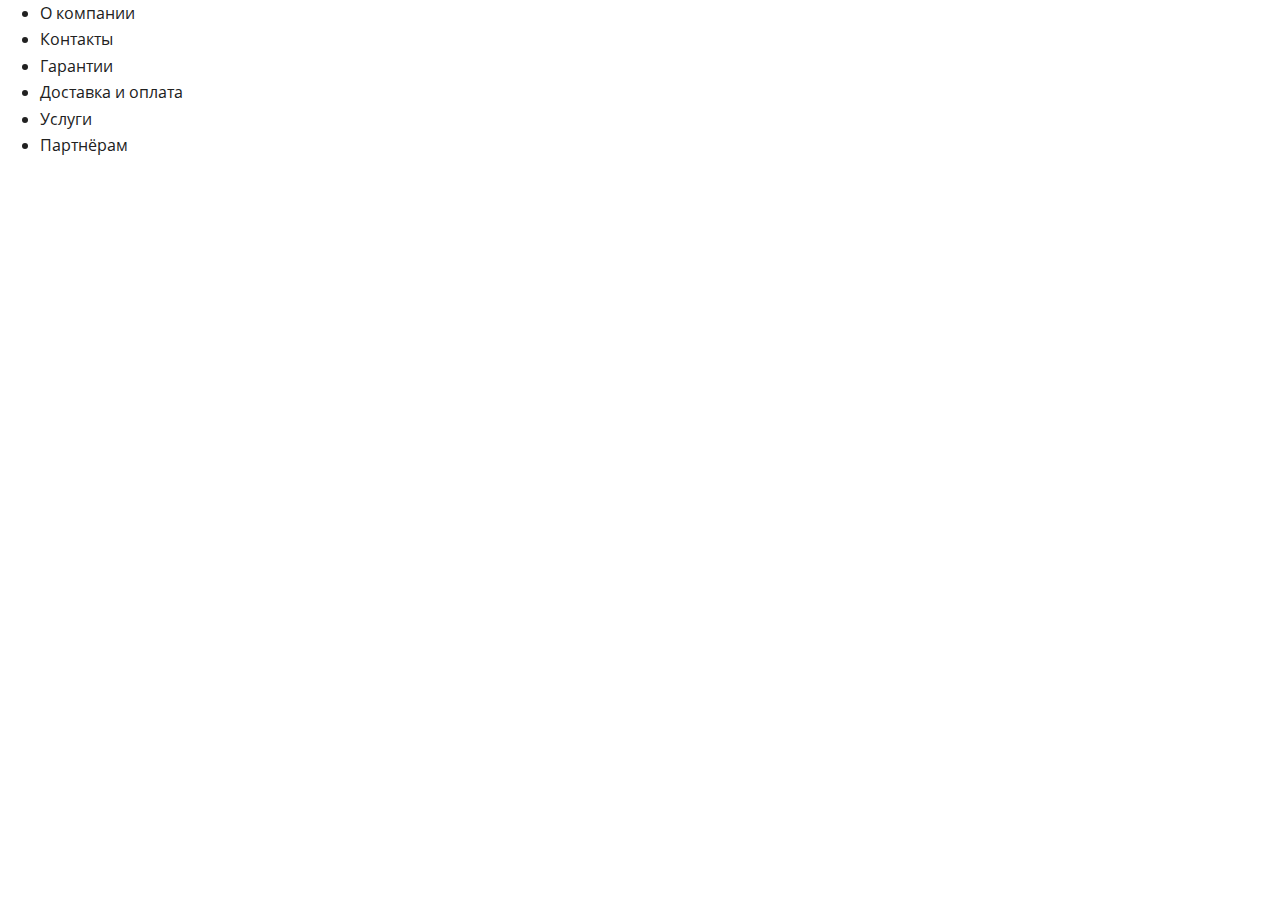
<file: index2.html>
<!DOCTYPE html>
<html lang="ru">

<head>

	<meta charset="utf-8">
	<!-- <base href="/"> -->

	<title>Карточка товара</title>
	<meta name="description" content="">

	<meta http-equiv="X-UA-Compatible" content="IE=edge">
	<meta name="viewport" content="width=device-width, initial-scale=1, maximum-scale=1">
	
	<!-- Template Basic Images Start -->
	<meta property="og:image" content="path/to/image.jpg">
	<link rel="icon" href="img/favicon/favicon.ico">
	<link rel="apple-touch-icon" sizes="180x180" href="img/favicon/apple-touch-icon-180x180.png">
	<!-- Template Basic Images End -->
	
	<!-- Custom Browsers Color Start -->
	<meta name="theme-color" content="#000">
	<!-- Custom Browsers Color End -->

	<link rel="stylesheet" href="css/main.min.css">

</head>

<body>
<header>
	<div class="container">
		<div class="row">
			<div class="col-12">
				<ul class="top-mnu">
					<li><a href="#">О компании</a></li>
					<li><a href="#">Контакты</a></li>
					<li><a href="#">Гарантии</a></li>
					<li><a href="#">Доставка и оплата</a></li>
					<li><a href="#">Услуги</a></li>
					<li><a href="#">Партнёрам</a></li>
				</ul>
			</div>
		</div>
	</div>
</header>

	<script src="js/scripts.min.js"></script>

</body>
</html>
</file>
<file: css/main.min.css>
@charset "UTF-8";
/*User vars*/
@font-face {
  font-family: "OpenSans-Bold";
  font-weight: normal;
  font-style: normal;
  src: url("../fonts/OpenSans-Bold/OpenSans-Bold.eot");
  src: url("../fonts/OpenSans-Bold/OpenSans-Bold.eot?#iefix") format("embedded-opentype"), url("../fonts/OpenSans-Bold/OpenSans-Bold.woff") format("woff"), url("../fonts/OpenSans-Bold/OpenSans-Bold.ttf") format("truetype");
}

@font-face {
  font-family: "OpenSans-Italic";
  font-weight: normal;
  font-style: normal;
  src: url("../fonts/OpenSans-Italic/OpenSans-Italic.eot");
  src: url("../fonts/OpenSans-Italic/OpenSans-Italic.eot?#iefix") format("embedded-opentype"), url("../fonts/OpenSans-Italic/OpenSans-Italic.woff") format("woff"), url("../fonts/OpenSans-Italic/OpenSans-Italic.ttf") format("truetype");
}

@font-face {
  font-family: "OpenSans-Regular";
  font-weight: normal;
  font-style: normal;
  src: url("../fonts/OpenSans-Regular/OpenSans-Regular.eot");
  src: url("../fonts/OpenSans-Regular/OpenSans-Regular.eot?#iefix") format("embedded-opentype"), url("../fonts/OpenSans-Regular/OpenSans-Regular.woff") format("woff"), url("../fonts/OpenSans-Regular/OpenSans-Regular.ttf") format("truetype");
}

@font-face {
  font-family: "OpenSans-SemiBold";
  font-weight: normal;
  font-style: normal;
  src: url("../fonts/OpenSans-SemiBold/OpenSans-SemiBold.eot");
  src: url("../fonts/OpenSans-SemiBold/OpenSans-SemiBold.eot?#iefix") format("embedded-opentype"), url("../fonts/OpenSans-SemiBold/OpenSans-SemiBold.woff") format("woff"), url("../fonts/OpenSans-SemiBold/OpenSans-SemiBold.ttf") format("truetype");
}

@font-face {
  font-family: "RobotoRegular";
  font-weight: normal;
  font-style: normal;
  src: url("../fonts/RobotoRegular/RobotoRegular.eot");
  src: url("../fonts/RobotoRegular/RobotoRegular.eot?#iefix") format("embedded-opentype"), url("../fonts/RobotoRegular/RobotoRegular.woff") format("woff"), url("../fonts/RobotoRegular/RobotoRegular.ttf") format("truetype");
}

@font-face {
  font-family: "RobotoBold";
  font-weight: normal;
  font-style: normal;
  src: url("../fonts/RobotoBold/RobotoBold.eot");
  src: url("../fonts/RobotoBold/RobotoBold.eot?#iefix") format("embedded-opentype"), url("../fonts/RobotoBold/RobotoBold.woff") format("woff"), url("../fonts/RobotoBold/RobotoBold.ttf") format("truetype");
}

@font-face {
  font-family: "Ubuntu-Medium";
  font-weight: normal;
  font-style: normal;
  src: url("../fonts/Ubuntu-Medium/Ubuntu-Medium.eot");
  src: url("../fonts/Ubuntu-Medium/Ubuntu-Medium.eot?#iefix") format("embedded-opentype"), url("../fonts/Ubuntu-Medium/Ubuntu-Medium.woff") format("woff"), url("../fonts/Ubuntu-Medium/Ubuntu-Medium.ttf") format("truetype");
}

/*!
 * Bootstrap Reboot v4.0.0 (https://getbootstrap.com)
 * Copyright 2011-2018 The Bootstrap Authors
 * Copyright 2011-2018 Twitter, Inc.
 * Licensed under MIT (https://github.com/twbs/bootstrap/blob/master/LICENSE)
 * Forked from Normalize.css, licensed MIT (https://github.com/necolas/normalize.css/blob/master/LICENSE.md)
 */
*,
*::before,
*::after {
  -webkit-box-sizing: border-box;
          box-sizing: border-box;
}

html {
  font-family: sans-serif;
  line-height: 1.15;
  -webkit-text-size-adjust: 100%;
  -ms-text-size-adjust: 100%;
  -ms-overflow-style: scrollbar;
  -webkit-tap-highlight-color: rgba(0, 0, 0, 0);
}

@-ms-viewport {
  width: device-width;
}

article, aside, dialog, figcaption, figure, footer, header, hgroup, main, nav, section {
  display: block;
}

body {
  margin: 0;
  font-family: -apple-system, BlinkMacSystemFont, "Segoe UI", Roboto, "Helvetica Neue", Arial, sans-serif, "Apple Color Emoji", "Segoe UI Emoji", "Segoe UI Symbol";
  font-size: 1rem;
  font-weight: 400;
  line-height: 1.5;
  color: #212529;
  text-align: left;
  background-color: #fff;
}

[tabindex="-1"]:focus {
  outline: 0 !important;
}

hr {
  -webkit-box-sizing: content-box;
          box-sizing: content-box;
  height: 0;
  overflow: visible;
}

h1, h2, h3, h4, h5, h6 {
  margin-top: 0;
  margin-bottom: 0.5rem;
}

p {
  margin-top: 0;
  margin-bottom: 1rem;
}

abbr[title],
abbr[data-original-title] {
  text-decoration: underline;
  -webkit-text-decoration: underline dotted;
          text-decoration: underline dotted;
  cursor: help;
  border-bottom: 0;
}

address {
  margin-bottom: 1rem;
  font-style: normal;
  line-height: inherit;
}

ol,
ul,
dl {
  margin-top: 0;
  margin-bottom: 1rem;
}

ol ol,
ul ul,
ol ul,
ul ol {
  margin-bottom: 0;
}

dt {
  font-weight: 700;
}

dd {
  margin-bottom: .5rem;
  margin-left: 0;
}

blockquote {
  margin: 0 0 1rem;
}

dfn {
  font-style: italic;
}

b,
strong {
  font-weight: bolder;
}

small {
  font-size: 80%;
}

sub,
sup {
  position: relative;
  font-size: 75%;
  line-height: 0;
  vertical-align: baseline;
}

sub {
  bottom: -.25em;
}

sup {
  top: -.5em;
}

a {
  color: #007bff;
  text-decoration: none;
  background-color: transparent;
  -webkit-text-decoration-skip: objects;
}

a:hover {
  color: #0056b3;
  text-decoration: underline;
}

a:not([href]):not([tabindex]) {
  color: inherit;
  text-decoration: none;
}

a:not([href]):not([tabindex]):hover, a:not([href]):not([tabindex]):focus {
  color: inherit;
  text-decoration: none;
}

a:not([href]):not([tabindex]):focus {
  outline: 0;
}

pre,
code,
kbd,
samp {
  font-family: monospace, monospace;
  font-size: 1em;
}

pre {
  margin-top: 0;
  margin-bottom: 1rem;
  overflow: auto;
  -ms-overflow-style: scrollbar;
}

figure {
  margin: 0 0 1rem;
}

img {
  vertical-align: middle;
  border-style: none;
}

svg:not(:root) {
  overflow: hidden;
}

table {
  border-collapse: collapse;
}

caption {
  padding-top: 0.75rem;
  padding-bottom: 0.75rem;
  color: #6c757d;
  text-align: left;
  caption-side: bottom;
}

th {
  text-align: inherit;
}

label {
  display: inline-block;
  margin-bottom: .5rem;
}

button {
  -webkit-border-radius: 0;
          border-radius: 0;
}

button:focus {
  outline: 1px dotted;
  outline: 5px auto -webkit-focus-ring-color;
}

input,
button,
select,
optgroup,
textarea {
  margin: 0;
  font-family: inherit;
  font-size: inherit;
  line-height: inherit;
}

button,
input {
  overflow: visible;
}

button,
select {
  text-transform: none;
}

button,
html [type="button"],
[type="reset"],
[type="submit"] {
  -webkit-appearance: button;
}

button::-moz-focus-inner,
[type="button"]::-moz-focus-inner,
[type="reset"]::-moz-focus-inner,
[type="submit"]::-moz-focus-inner {
  padding: 0;
  border-style: none;
}

input[type="radio"],
input[type="checkbox"] {
  -webkit-box-sizing: border-box;
          box-sizing: border-box;
  padding: 0;
}

input[type="date"],
input[type="time"],
input[type="datetime-local"],
input[type="month"] {
  -webkit-appearance: listbox;
}

textarea {
  overflow: auto;
  resize: vertical;
}

fieldset {
  min-width: 0;
  padding: 0;
  margin: 0;
  border: 0;
}

legend {
  display: block;
  width: 100%;
  max-width: 100%;
  padding: 0;
  margin-bottom: .5rem;
  font-size: 1.5rem;
  line-height: inherit;
  color: inherit;
  white-space: normal;
}

progress {
  vertical-align: baseline;
}

[type="number"]::-webkit-inner-spin-button,
[type="number"]::-webkit-outer-spin-button {
  height: auto;
}

[type="search"] {
  outline-offset: -2px;
  -webkit-appearance: none;
}

[type="search"]::-webkit-search-cancel-button,
[type="search"]::-webkit-search-decoration {
  -webkit-appearance: none;
}

::-webkit-file-upload-button {
  font: inherit;
  -webkit-appearance: button;
}

output {
  display: inline-block;
}

summary {
  display: list-item;
  cursor: pointer;
}

template {
  display: none;
}

[hidden] {
  display: none !important;
}

/*!
 * Bootstrap Grid v4.0.0 (https://getbootstrap.com)
 * Copyright 2011-2018 The Bootstrap Authors
 * Copyright 2011-2018 Twitter, Inc.
 * Licensed under MIT (https://github.com/twbs/bootstrap/blob/master/LICENSE)
 */
@-ms-viewport {
  width: device-width;
}

html {
  -webkit-box-sizing: border-box;
          box-sizing: border-box;
  -ms-overflow-style: scrollbar;
}

*,
*::before,
*::after {
  -webkit-box-sizing: inherit;
          box-sizing: inherit;
}

.container {
  width: 100%;
  padding-right: 0px;
  padding-left: 0px;
  margin-right: auto;
  margin-left: auto;
}

@media (min-width: 1024px) {
  .container {
    max-width: 1024px;
  }
}

@media (min-width: 1280px) {
  .container {
    max-width: 1280px;
  }
}

@media (min-width: 1366px) {
  .container {
    max-width: 1366px;
  }
}

@media (min-width: 1800px) {
  .container {
    max-width: 1792px;
  }
}

.container-fluid {
  width: 100%;
  padding-right: 0px;
  padding-left: 0px;
  margin-right: auto;
  margin-left: auto;
}

.row {
  display: -webkit-box;
  display: -webkit-flex;
  display: -ms-flexbox;
  display: flex;
  -webkit-flex-wrap: wrap;
      -ms-flex-wrap: wrap;
          flex-wrap: wrap;
  margin-right: 0px;
  margin-left: 0px;
}

.no-gutters {
  margin-right: 0;
  margin-left: 0;
}

.no-gutters > .col,
.no-gutters > [class*="col-"] {
  padding-right: 0;
  padding-left: 0;
}

.col-1, .col-2, .col-3, .col-4, .col-5, .col-6, .col-7, .col-8, .col-9, .col-10, .col-11, .col-12, .col-13, .col-14, .col-15, .col-16, .col-17, .col-18, .col-19, .col-20, .col-21, .col-22, .col-23, .col-24, .col,
.col-auto, .col-sm-1, .col-sm-2, .col-sm-3, .col-sm-4, .col-sm-5, .col-sm-6, .col-sm-7, .col-sm-8, .col-sm-9, .col-sm-10, .col-sm-11, .col-sm-12, .col-sm-13, .col-sm-14, .col-sm-15, .col-sm-16, .col-sm-17, .col-sm-18, .col-sm-19, .col-sm-20, .col-sm-21, .col-sm-22, .col-sm-23, .col-sm-24, .col-sm,
.col-sm-auto, .col-md-1, .col-md-2, .col-md-3, .col-md-4, .col-md-5, .col-md-6, .col-md-7, .col-md-8, .col-md-9, .col-md-10, .col-md-11, .col-md-12, .col-md-13, .col-md-14, .col-md-15, .col-md-16, .col-md-17, .col-md-18, .col-md-19, .col-md-20, .col-md-21, .col-md-22, .col-md-23, .col-md-24, .col-md,
.col-md-auto, .col-lg-1, .col-lg-2, .col-lg-3, .col-lg-4, .col-lg-5, .col-lg-6, .col-lg-7, .col-lg-8, .col-lg-9, .col-lg-10, .col-lg-11, .col-lg-12, .col-lg-13, .col-lg-14, .col-lg-15, .col-lg-16, .col-lg-17, .col-lg-18, .col-lg-19, .col-lg-20, .col-lg-21, .col-lg-22, .col-lg-23, .col-lg-24, .col-lg,
.col-lg-auto, .col-xl-1, .col-xl-2, .col-xl-3, .col-xl-4, .col-xl-5, .col-xl-6, .col-xl-7, .col-xl-8, .col-xl-9, .col-xl-10, .col-xl-11, .col-xl-12, .col-xl-13, .col-xl-14, .col-xl-15, .col-xl-16, .col-xl-17, .col-xl-18, .col-xl-19, .col-xl-20, .col-xl-21, .col-xl-22, .col-xl-23, .col-xl-24, .col-xl,
.col-xl-auto {
  position: relative;
  width: 100%;
  min-height: 1px;
  padding-right: 0px;
  padding-left: 0px;
}

.col {
  -webkit-flex-basis: 0;
      -ms-flex-preferred-size: 0;
          flex-basis: 0;
  -webkit-box-flex: 1;
  -webkit-flex-grow: 1;
      -ms-flex-positive: 1;
          flex-grow: 1;
  max-width: 100%;
}

.col-auto {
  -webkit-box-flex: 0;
  -webkit-flex: 0 0 auto;
      -ms-flex: 0 0 auto;
          flex: 0 0 auto;
  width: auto;
  max-width: none;
}

.col-1 {
  -webkit-box-flex: 0;
  -webkit-flex: 0 0 4.16667%;
      -ms-flex: 0 0 4.16667%;
          flex: 0 0 4.16667%;
  max-width: 4.16667%;
}

.col-2 {
  -webkit-box-flex: 0;
  -webkit-flex: 0 0 8.33333%;
      -ms-flex: 0 0 8.33333%;
          flex: 0 0 8.33333%;
  max-width: 8.33333%;
}

.col-3 {
  -webkit-box-flex: 0;
  -webkit-flex: 0 0 12.5%;
      -ms-flex: 0 0 12.5%;
          flex: 0 0 12.5%;
  max-width: 12.5%;
}

.col-4 {
  -webkit-box-flex: 0;
  -webkit-flex: 0 0 16.66667%;
      -ms-flex: 0 0 16.66667%;
          flex: 0 0 16.66667%;
  max-width: 16.66667%;
}

.col-5 {
  -webkit-box-flex: 0;
  -webkit-flex: 0 0 20.83333%;
      -ms-flex: 0 0 20.83333%;
          flex: 0 0 20.83333%;
  max-width: 20.83333%;
}

.col-6 {
  -webkit-box-flex: 0;
  -webkit-flex: 0 0 25%;
      -ms-flex: 0 0 25%;
          flex: 0 0 25%;
  max-width: 25%;
}

.col-7 {
  -webkit-box-flex: 0;
  -webkit-flex: 0 0 29.16667%;
      -ms-flex: 0 0 29.16667%;
          flex: 0 0 29.16667%;
  max-width: 29.16667%;
}

.col-8 {
  -webkit-box-flex: 0;
  -webkit-flex: 0 0 33.33333%;
      -ms-flex: 0 0 33.33333%;
          flex: 0 0 33.33333%;
  max-width: 33.33333%;
}

.col-9 {
  -webkit-box-flex: 0;
  -webkit-flex: 0 0 37.5%;
      -ms-flex: 0 0 37.5%;
          flex: 0 0 37.5%;
  max-width: 37.5%;
}

.col-10 {
  -webkit-box-flex: 0;
  -webkit-flex: 0 0 41.66667%;
      -ms-flex: 0 0 41.66667%;
          flex: 0 0 41.66667%;
  max-width: 41.66667%;
}

.col-11 {
  -webkit-box-flex: 0;
  -webkit-flex: 0 0 45.83333%;
      -ms-flex: 0 0 45.83333%;
          flex: 0 0 45.83333%;
  max-width: 45.83333%;
}

.col-12 {
  -webkit-box-flex: 0;
  -webkit-flex: 0 0 50%;
      -ms-flex: 0 0 50%;
          flex: 0 0 50%;
  max-width: 50%;
}

.col-13 {
  -webkit-box-flex: 0;
  -webkit-flex: 0 0 54.16667%;
      -ms-flex: 0 0 54.16667%;
          flex: 0 0 54.16667%;
  max-width: 54.16667%;
}

.col-14 {
  -webkit-box-flex: 0;
  -webkit-flex: 0 0 58.33333%;
      -ms-flex: 0 0 58.33333%;
          flex: 0 0 58.33333%;
  max-width: 58.33333%;
}

.col-15 {
  -webkit-box-flex: 0;
  -webkit-flex: 0 0 62.5%;
      -ms-flex: 0 0 62.5%;
          flex: 0 0 62.5%;
  max-width: 62.5%;
}

.col-16 {
  -webkit-box-flex: 0;
  -webkit-flex: 0 0 66.66667%;
      -ms-flex: 0 0 66.66667%;
          flex: 0 0 66.66667%;
  max-width: 66.66667%;
}

.col-17 {
  -webkit-box-flex: 0;
  -webkit-flex: 0 0 70.83333%;
      -ms-flex: 0 0 70.83333%;
          flex: 0 0 70.83333%;
  max-width: 70.83333%;
}

.col-18 {
  -webkit-box-flex: 0;
  -webkit-flex: 0 0 75%;
      -ms-flex: 0 0 75%;
          flex: 0 0 75%;
  max-width: 75%;
}

.col-19 {
  -webkit-box-flex: 0;
  -webkit-flex: 0 0 79.16667%;
      -ms-flex: 0 0 79.16667%;
          flex: 0 0 79.16667%;
  max-width: 79.16667%;
}

.col-20 {
  -webkit-box-flex: 0;
  -webkit-flex: 0 0 83.33333%;
      -ms-flex: 0 0 83.33333%;
          flex: 0 0 83.33333%;
  max-width: 83.33333%;
}

.col-21 {
  -webkit-box-flex: 0;
  -webkit-flex: 0 0 87.5%;
      -ms-flex: 0 0 87.5%;
          flex: 0 0 87.5%;
  max-width: 87.5%;
}

.col-22 {
  -webkit-box-flex: 0;
  -webkit-flex: 0 0 91.66667%;
      -ms-flex: 0 0 91.66667%;
          flex: 0 0 91.66667%;
  max-width: 91.66667%;
}

.col-23 {
  -webkit-box-flex: 0;
  -webkit-flex: 0 0 95.83333%;
      -ms-flex: 0 0 95.83333%;
          flex: 0 0 95.83333%;
  max-width: 95.83333%;
}

.col-24 {
  -webkit-box-flex: 0;
  -webkit-flex: 0 0 100%;
      -ms-flex: 0 0 100%;
          flex: 0 0 100%;
  max-width: 100%;
}

.order-first {
  -webkit-box-ordinal-group: 0;
  -webkit-order: -1;
      -ms-flex-order: -1;
          order: -1;
}

.order-last {
  -webkit-box-ordinal-group: 26;
  -webkit-order: 25;
      -ms-flex-order: 25;
          order: 25;
}

.order-0 {
  -webkit-box-ordinal-group: 1;
  -webkit-order: 0;
      -ms-flex-order: 0;
          order: 0;
}

.order-1 {
  -webkit-box-ordinal-group: 2;
  -webkit-order: 1;
      -ms-flex-order: 1;
          order: 1;
}

.order-2 {
  -webkit-box-ordinal-group: 3;
  -webkit-order: 2;
      -ms-flex-order: 2;
          order: 2;
}

.order-3 {
  -webkit-box-ordinal-group: 4;
  -webkit-order: 3;
      -ms-flex-order: 3;
          order: 3;
}

.order-4 {
  -webkit-box-ordinal-group: 5;
  -webkit-order: 4;
      -ms-flex-order: 4;
          order: 4;
}

.order-5 {
  -webkit-box-ordinal-group: 6;
  -webkit-order: 5;
      -ms-flex-order: 5;
          order: 5;
}

.order-6 {
  -webkit-box-ordinal-group: 7;
  -webkit-order: 6;
      -ms-flex-order: 6;
          order: 6;
}

.order-7 {
  -webkit-box-ordinal-group: 8;
  -webkit-order: 7;
      -ms-flex-order: 7;
          order: 7;
}

.order-8 {
  -webkit-box-ordinal-group: 9;
  -webkit-order: 8;
      -ms-flex-order: 8;
          order: 8;
}

.order-9 {
  -webkit-box-ordinal-group: 10;
  -webkit-order: 9;
      -ms-flex-order: 9;
          order: 9;
}

.order-10 {
  -webkit-box-ordinal-group: 11;
  -webkit-order: 10;
      -ms-flex-order: 10;
          order: 10;
}

.order-11 {
  -webkit-box-ordinal-group: 12;
  -webkit-order: 11;
      -ms-flex-order: 11;
          order: 11;
}

.order-12 {
  -webkit-box-ordinal-group: 13;
  -webkit-order: 12;
      -ms-flex-order: 12;
          order: 12;
}

.order-13 {
  -webkit-box-ordinal-group: 14;
  -webkit-order: 13;
      -ms-flex-order: 13;
          order: 13;
}

.order-14 {
  -webkit-box-ordinal-group: 15;
  -webkit-order: 14;
      -ms-flex-order: 14;
          order: 14;
}

.order-15 {
  -webkit-box-ordinal-group: 16;
  -webkit-order: 15;
      -ms-flex-order: 15;
          order: 15;
}

.order-16 {
  -webkit-box-ordinal-group: 17;
  -webkit-order: 16;
      -ms-flex-order: 16;
          order: 16;
}

.order-17 {
  -webkit-box-ordinal-group: 18;
  -webkit-order: 17;
      -ms-flex-order: 17;
          order: 17;
}

.order-18 {
  -webkit-box-ordinal-group: 19;
  -webkit-order: 18;
      -ms-flex-order: 18;
          order: 18;
}

.order-19 {
  -webkit-box-ordinal-group: 20;
  -webkit-order: 19;
      -ms-flex-order: 19;
          order: 19;
}

.order-20 {
  -webkit-box-ordinal-group: 21;
  -webkit-order: 20;
      -ms-flex-order: 20;
          order: 20;
}

.order-21 {
  -webkit-box-ordinal-group: 22;
  -webkit-order: 21;
      -ms-flex-order: 21;
          order: 21;
}

.order-22 {
  -webkit-box-ordinal-group: 23;
  -webkit-order: 22;
      -ms-flex-order: 22;
          order: 22;
}

.order-23 {
  -webkit-box-ordinal-group: 24;
  -webkit-order: 23;
      -ms-flex-order: 23;
          order: 23;
}

.order-24 {
  -webkit-box-ordinal-group: 25;
  -webkit-order: 24;
      -ms-flex-order: 24;
          order: 24;
}

.offset-1 {
  margin-left: 4.16667%;
}

.offset-2 {
  margin-left: 8.33333%;
}

.offset-3 {
  margin-left: 12.5%;
}

.offset-4 {
  margin-left: 16.66667%;
}

.offset-5 {
  margin-left: 20.83333%;
}

.offset-6 {
  margin-left: 25%;
}

.offset-7 {
  margin-left: 29.16667%;
}

.offset-8 {
  margin-left: 33.33333%;
}

.offset-9 {
  margin-left: 37.5%;
}

.offset-10 {
  margin-left: 41.66667%;
}

.offset-11 {
  margin-left: 45.83333%;
}

.offset-12 {
  margin-left: 50%;
}

.offset-13 {
  margin-left: 54.16667%;
}

.offset-14 {
  margin-left: 58.33333%;
}

.offset-15 {
  margin-left: 62.5%;
}

.offset-16 {
  margin-left: 66.66667%;
}

.offset-17 {
  margin-left: 70.83333%;
}

.offset-18 {
  margin-left: 75%;
}

.offset-19 {
  margin-left: 79.16667%;
}

.offset-20 {
  margin-left: 83.33333%;
}

.offset-21 {
  margin-left: 87.5%;
}

.offset-22 {
  margin-left: 91.66667%;
}

.offset-23 {
  margin-left: 95.83333%;
}

@media (min-width: 1024px) {
  .col-sm {
    -webkit-flex-basis: 0;
        -ms-flex-preferred-size: 0;
            flex-basis: 0;
    -webkit-box-flex: 1;
    -webkit-flex-grow: 1;
        -ms-flex-positive: 1;
            flex-grow: 1;
    max-width: 100%;
  }
  .col-sm-auto {
    -webkit-box-flex: 0;
    -webkit-flex: 0 0 auto;
        -ms-flex: 0 0 auto;
            flex: 0 0 auto;
    width: auto;
    max-width: none;
  }
  .col-sm-1 {
    -webkit-box-flex: 0;
    -webkit-flex: 0 0 4.16667%;
        -ms-flex: 0 0 4.16667%;
            flex: 0 0 4.16667%;
    max-width: 4.16667%;
  }
  .col-sm-2 {
    -webkit-box-flex: 0;
    -webkit-flex: 0 0 8.33333%;
        -ms-flex: 0 0 8.33333%;
            flex: 0 0 8.33333%;
    max-width: 8.33333%;
  }
  .col-sm-3 {
    -webkit-box-flex: 0;
    -webkit-flex: 0 0 12.5%;
        -ms-flex: 0 0 12.5%;
            flex: 0 0 12.5%;
    max-width: 12.5%;
  }
  .col-sm-4 {
    -webkit-box-flex: 0;
    -webkit-flex: 0 0 16.66667%;
        -ms-flex: 0 0 16.66667%;
            flex: 0 0 16.66667%;
    max-width: 16.66667%;
  }
  .col-sm-5 {
    -webkit-box-flex: 0;
    -webkit-flex: 0 0 20.83333%;
        -ms-flex: 0 0 20.83333%;
            flex: 0 0 20.83333%;
    max-width: 20.83333%;
  }
  .col-sm-6 {
    -webkit-box-flex: 0;
    -webkit-flex: 0 0 25%;
        -ms-flex: 0 0 25%;
            flex: 0 0 25%;
    max-width: 25%;
  }
  .col-sm-7 {
    -webkit-box-flex: 0;
    -webkit-flex: 0 0 29.16667%;
        -ms-flex: 0 0 29.16667%;
            flex: 0 0 29.16667%;
    max-width: 29.16667%;
  }
  .col-sm-8 {
    -webkit-box-flex: 0;
    -webkit-flex: 0 0 33.33333%;
        -ms-flex: 0 0 33.33333%;
            flex: 0 0 33.33333%;
    max-width: 33.33333%;
  }
  .col-sm-9 {
    -webkit-box-flex: 0;
    -webkit-flex: 0 0 37.5%;
        -ms-flex: 0 0 37.5%;
            flex: 0 0 37.5%;
    max-width: 37.5%;
  }
  .col-sm-10 {
    -webkit-box-flex: 0;
    -webkit-flex: 0 0 41.66667%;
        -ms-flex: 0 0 41.66667%;
            flex: 0 0 41.66667%;
    max-width: 41.66667%;
  }
  .col-sm-11 {
    -webkit-box-flex: 0;
    -webkit-flex: 0 0 45.83333%;
        -ms-flex: 0 0 45.83333%;
            flex: 0 0 45.83333%;
    max-width: 45.83333%;
  }
  .col-sm-12 {
    -webkit-box-flex: 0;
    -webkit-flex: 0 0 50%;
        -ms-flex: 0 0 50%;
            flex: 0 0 50%;
    max-width: 50%;
  }
  .col-sm-13 {
    -webkit-box-flex: 0;
    -webkit-flex: 0 0 54.16667%;
        -ms-flex: 0 0 54.16667%;
            flex: 0 0 54.16667%;
    max-width: 54.16667%;
  }
  .col-sm-14 {
    -webkit-box-flex: 0;
    -webkit-flex: 0 0 58.33333%;
        -ms-flex: 0 0 58.33333%;
            flex: 0 0 58.33333%;
    max-width: 58.33333%;
  }
  .col-sm-15 {
    -webkit-box-flex: 0;
    -webkit-flex: 0 0 62.5%;
        -ms-flex: 0 0 62.5%;
            flex: 0 0 62.5%;
    max-width: 62.5%;
  }
  .col-sm-16 {
    -webkit-box-flex: 0;
    -webkit-flex: 0 0 66.66667%;
        -ms-flex: 0 0 66.66667%;
            flex: 0 0 66.66667%;
    max-width: 66.66667%;
  }
  .col-sm-17 {
    -webkit-box-flex: 0;
    -webkit-flex: 0 0 70.83333%;
        -ms-flex: 0 0 70.83333%;
            flex: 0 0 70.83333%;
    max-width: 70.83333%;
  }
  .col-sm-18 {
    -webkit-box-flex: 0;
    -webkit-flex: 0 0 75%;
        -ms-flex: 0 0 75%;
            flex: 0 0 75%;
    max-width: 75%;
  }
  .col-sm-19 {
    -webkit-box-flex: 0;
    -webkit-flex: 0 0 79.16667%;
        -ms-flex: 0 0 79.16667%;
            flex: 0 0 79.16667%;
    max-width: 79.16667%;
  }
  .col-sm-20 {
    -webkit-box-flex: 0;
    -webkit-flex: 0 0 83.33333%;
        -ms-flex: 0 0 83.33333%;
            flex: 0 0 83.33333%;
    max-width: 83.33333%;
  }
  .col-sm-21 {
    -webkit-box-flex: 0;
    -webkit-flex: 0 0 87.5%;
        -ms-flex: 0 0 87.5%;
            flex: 0 0 87.5%;
    max-width: 87.5%;
  }
  .col-sm-22 {
    -webkit-box-flex: 0;
    -webkit-flex: 0 0 91.66667%;
        -ms-flex: 0 0 91.66667%;
            flex: 0 0 91.66667%;
    max-width: 91.66667%;
  }
  .col-sm-23 {
    -webkit-box-flex: 0;
    -webkit-flex: 0 0 95.83333%;
        -ms-flex: 0 0 95.83333%;
            flex: 0 0 95.83333%;
    max-width: 95.83333%;
  }
  .col-sm-24 {
    -webkit-box-flex: 0;
    -webkit-flex: 0 0 100%;
        -ms-flex: 0 0 100%;
            flex: 0 0 100%;
    max-width: 100%;
  }
  .order-sm-first {
    -webkit-box-ordinal-group: 0;
    -webkit-order: -1;
        -ms-flex-order: -1;
            order: -1;
  }
  .order-sm-last {
    -webkit-box-ordinal-group: 26;
    -webkit-order: 25;
        -ms-flex-order: 25;
            order: 25;
  }
  .order-sm-0 {
    -webkit-box-ordinal-group: 1;
    -webkit-order: 0;
        -ms-flex-order: 0;
            order: 0;
  }
  .order-sm-1 {
    -webkit-box-ordinal-group: 2;
    -webkit-order: 1;
        -ms-flex-order: 1;
            order: 1;
  }
  .order-sm-2 {
    -webkit-box-ordinal-group: 3;
    -webkit-order: 2;
        -ms-flex-order: 2;
            order: 2;
  }
  .order-sm-3 {
    -webkit-box-ordinal-group: 4;
    -webkit-order: 3;
        -ms-flex-order: 3;
            order: 3;
  }
  .order-sm-4 {
    -webkit-box-ordinal-group: 5;
    -webkit-order: 4;
        -ms-flex-order: 4;
            order: 4;
  }
  .order-sm-5 {
    -webkit-box-ordinal-group: 6;
    -webkit-order: 5;
        -ms-flex-order: 5;
            order: 5;
  }
  .order-sm-6 {
    -webkit-box-ordinal-group: 7;
    -webkit-order: 6;
        -ms-flex-order: 6;
            order: 6;
  }
  .order-sm-7 {
    -webkit-box-ordinal-group: 8;
    -webkit-order: 7;
        -ms-flex-order: 7;
            order: 7;
  }
  .order-sm-8 {
    -webkit-box-ordinal-group: 9;
    -webkit-order: 8;
        -ms-flex-order: 8;
            order: 8;
  }
  .order-sm-9 {
    -webkit-box-ordinal-group: 10;
    -webkit-order: 9;
        -ms-flex-order: 9;
            order: 9;
  }
  .order-sm-10 {
    -webkit-box-ordinal-group: 11;
    -webkit-order: 10;
        -ms-flex-order: 10;
            order: 10;
  }
  .order-sm-11 {
    -webkit-box-ordinal-group: 12;
    -webkit-order: 11;
        -ms-flex-order: 11;
            order: 11;
  }
  .order-sm-12 {
    -webkit-box-ordinal-group: 13;
    -webkit-order: 12;
        -ms-flex-order: 12;
            order: 12;
  }
  .order-sm-13 {
    -webkit-box-ordinal-group: 14;
    -webkit-order: 13;
        -ms-flex-order: 13;
            order: 13;
  }
  .order-sm-14 {
    -webkit-box-ordinal-group: 15;
    -webkit-order: 14;
        -ms-flex-order: 14;
            order: 14;
  }
  .order-sm-15 {
    -webkit-box-ordinal-group: 16;
    -webkit-order: 15;
        -ms-flex-order: 15;
            order: 15;
  }
  .order-sm-16 {
    -webkit-box-ordinal-group: 17;
    -webkit-order: 16;
        -ms-flex-order: 16;
            order: 16;
  }
  .order-sm-17 {
    -webkit-box-ordinal-group: 18;
    -webkit-order: 17;
        -ms-flex-order: 17;
            order: 17;
  }
  .order-sm-18 {
    -webkit-box-ordinal-group: 19;
    -webkit-order: 18;
        -ms-flex-order: 18;
            order: 18;
  }
  .order-sm-19 {
    -webkit-box-ordinal-group: 20;
    -webkit-order: 19;
        -ms-flex-order: 19;
            order: 19;
  }
  .order-sm-20 {
    -webkit-box-ordinal-group: 21;
    -webkit-order: 20;
        -ms-flex-order: 20;
            order: 20;
  }
  .order-sm-21 {
    -webkit-box-ordinal-group: 22;
    -webkit-order: 21;
        -ms-flex-order: 21;
            order: 21;
  }
  .order-sm-22 {
    -webkit-box-ordinal-group: 23;
    -webkit-order: 22;
        -ms-flex-order: 22;
            order: 22;
  }
  .order-sm-23 {
    -webkit-box-ordinal-group: 24;
    -webkit-order: 23;
        -ms-flex-order: 23;
            order: 23;
  }
  .order-sm-24 {
    -webkit-box-ordinal-group: 25;
    -webkit-order: 24;
        -ms-flex-order: 24;
            order: 24;
  }
  .offset-sm-0 {
    margin-left: 0;
  }
  .offset-sm-1 {
    margin-left: 4.16667%;
  }
  .offset-sm-2 {
    margin-left: 8.33333%;
  }
  .offset-sm-3 {
    margin-left: 12.5%;
  }
  .offset-sm-4 {
    margin-left: 16.66667%;
  }
  .offset-sm-5 {
    margin-left: 20.83333%;
  }
  .offset-sm-6 {
    margin-left: 25%;
  }
  .offset-sm-7 {
    margin-left: 29.16667%;
  }
  .offset-sm-8 {
    margin-left: 33.33333%;
  }
  .offset-sm-9 {
    margin-left: 37.5%;
  }
  .offset-sm-10 {
    margin-left: 41.66667%;
  }
  .offset-sm-11 {
    margin-left: 45.83333%;
  }
  .offset-sm-12 {
    margin-left: 50%;
  }
  .offset-sm-13 {
    margin-left: 54.16667%;
  }
  .offset-sm-14 {
    margin-left: 58.33333%;
  }
  .offset-sm-15 {
    margin-left: 62.5%;
  }
  .offset-sm-16 {
    margin-left: 66.66667%;
  }
  .offset-sm-17 {
    margin-left: 70.83333%;
  }
  .offset-sm-18 {
    margin-left: 75%;
  }
  .offset-sm-19 {
    margin-left: 79.16667%;
  }
  .offset-sm-20 {
    margin-left: 83.33333%;
  }
  .offset-sm-21 {
    margin-left: 87.5%;
  }
  .offset-sm-22 {
    margin-left: 91.66667%;
  }
  .offset-sm-23 {
    margin-left: 95.83333%;
  }
}

@media (min-width: 1280px) {
  .col-md {
    -webkit-flex-basis: 0;
        -ms-flex-preferred-size: 0;
            flex-basis: 0;
    -webkit-box-flex: 1;
    -webkit-flex-grow: 1;
        -ms-flex-positive: 1;
            flex-grow: 1;
    max-width: 100%;
  }
  .col-md-auto {
    -webkit-box-flex: 0;
    -webkit-flex: 0 0 auto;
        -ms-flex: 0 0 auto;
            flex: 0 0 auto;
    width: auto;
    max-width: none;
  }
  .col-md-1 {
    -webkit-box-flex: 0;
    -webkit-flex: 0 0 4.16667%;
        -ms-flex: 0 0 4.16667%;
            flex: 0 0 4.16667%;
    max-width: 4.16667%;
  }
  .col-md-2 {
    -webkit-box-flex: 0;
    -webkit-flex: 0 0 8.33333%;
        -ms-flex: 0 0 8.33333%;
            flex: 0 0 8.33333%;
    max-width: 8.33333%;
  }
  .col-md-3 {
    -webkit-box-flex: 0;
    -webkit-flex: 0 0 12.5%;
        -ms-flex: 0 0 12.5%;
            flex: 0 0 12.5%;
    max-width: 12.5%;
  }
  .col-md-4 {
    -webkit-box-flex: 0;
    -webkit-flex: 0 0 16.66667%;
        -ms-flex: 0 0 16.66667%;
            flex: 0 0 16.66667%;
    max-width: 16.66667%;
  }
  .col-md-5 {
    -webkit-box-flex: 0;
    -webkit-flex: 0 0 20.83333%;
        -ms-flex: 0 0 20.83333%;
            flex: 0 0 20.83333%;
    max-width: 20.83333%;
  }
  .col-md-6 {
    -webkit-box-flex: 0;
    -webkit-flex: 0 0 25%;
        -ms-flex: 0 0 25%;
            flex: 0 0 25%;
    max-width: 25%;
  }
  .col-md-7 {
    -webkit-box-flex: 0;
    -webkit-flex: 0 0 29.16667%;
        -ms-flex: 0 0 29.16667%;
            flex: 0 0 29.16667%;
    max-width: 29.16667%;
  }
  .col-md-8 {
    -webkit-box-flex: 0;
    -webkit-flex: 0 0 33.33333%;
        -ms-flex: 0 0 33.33333%;
            flex: 0 0 33.33333%;
    max-width: 33.33333%;
  }
  .col-md-9 {
    -webkit-box-flex: 0;
    -webkit-flex: 0 0 37.5%;
        -ms-flex: 0 0 37.5%;
            flex: 0 0 37.5%;
    max-width: 37.5%;
  }
  .col-md-10 {
    -webkit-box-flex: 0;
    -webkit-flex: 0 0 41.66667%;
        -ms-flex: 0 0 41.66667%;
            flex: 0 0 41.66667%;
    max-width: 41.66667%;
  }
  .col-md-11 {
    -webkit-box-flex: 0;
    -webkit-flex: 0 0 45.83333%;
        -ms-flex: 0 0 45.83333%;
            flex: 0 0 45.83333%;
    max-width: 45.83333%;
  }
  .col-md-12 {
    -webkit-box-flex: 0;
    -webkit-flex: 0 0 50%;
        -ms-flex: 0 0 50%;
            flex: 0 0 50%;
    max-width: 50%;
  }
  .col-md-13 {
    -webkit-box-flex: 0;
    -webkit-flex: 0 0 54.16667%;
        -ms-flex: 0 0 54.16667%;
            flex: 0 0 54.16667%;
    max-width: 54.16667%;
  }
  .col-md-14 {
    -webkit-box-flex: 0;
    -webkit-flex: 0 0 58.33333%;
        -ms-flex: 0 0 58.33333%;
            flex: 0 0 58.33333%;
    max-width: 58.33333%;
  }
  .col-md-15 {
    -webkit-box-flex: 0;
    -webkit-flex: 0 0 62.5%;
        -ms-flex: 0 0 62.5%;
            flex: 0 0 62.5%;
    max-width: 62.5%;
  }
  .col-md-16 {
    -webkit-box-flex: 0;
    -webkit-flex: 0 0 66.66667%;
        -ms-flex: 0 0 66.66667%;
            flex: 0 0 66.66667%;
    max-width: 66.66667%;
  }
  .col-md-17 {
    -webkit-box-flex: 0;
    -webkit-flex: 0 0 70.83333%;
        -ms-flex: 0 0 70.83333%;
            flex: 0 0 70.83333%;
    max-width: 70.83333%;
  }
  .col-md-18 {
    -webkit-box-flex: 0;
    -webkit-flex: 0 0 75%;
        -ms-flex: 0 0 75%;
            flex: 0 0 75%;
    max-width: 75%;
  }
  .col-md-19 {
    -webkit-box-flex: 0;
    -webkit-flex: 0 0 79.16667%;
        -ms-flex: 0 0 79.16667%;
            flex: 0 0 79.16667%;
    max-width: 79.16667%;
  }
  .col-md-20 {
    -webkit-box-flex: 0;
    -webkit-flex: 0 0 83.33333%;
        -ms-flex: 0 0 83.33333%;
            flex: 0 0 83.33333%;
    max-width: 83.33333%;
  }
  .col-md-21 {
    -webkit-box-flex: 0;
    -webkit-flex: 0 0 87.5%;
        -ms-flex: 0 0 87.5%;
            flex: 0 0 87.5%;
    max-width: 87.5%;
  }
  .col-md-22 {
    -webkit-box-flex: 0;
    -webkit-flex: 0 0 91.66667%;
        -ms-flex: 0 0 91.66667%;
            flex: 0 0 91.66667%;
    max-width: 91.66667%;
  }
  .col-md-23 {
    -webkit-box-flex: 0;
    -webkit-flex: 0 0 95.83333%;
        -ms-flex: 0 0 95.83333%;
            flex: 0 0 95.83333%;
    max-width: 95.83333%;
  }
  .col-md-24 {
    -webkit-box-flex: 0;
    -webkit-flex: 0 0 100%;
        -ms-flex: 0 0 100%;
            flex: 0 0 100%;
    max-width: 100%;
  }
  .order-md-first {
    -webkit-box-ordinal-group: 0;
    -webkit-order: -1;
        -ms-flex-order: -1;
            order: -1;
  }
  .order-md-last {
    -webkit-box-ordinal-group: 26;
    -webkit-order: 25;
        -ms-flex-order: 25;
            order: 25;
  }
  .order-md-0 {
    -webkit-box-ordinal-group: 1;
    -webkit-order: 0;
        -ms-flex-order: 0;
            order: 0;
  }
  .order-md-1 {
    -webkit-box-ordinal-group: 2;
    -webkit-order: 1;
        -ms-flex-order: 1;
            order: 1;
  }
  .order-md-2 {
    -webkit-box-ordinal-group: 3;
    -webkit-order: 2;
        -ms-flex-order: 2;
            order: 2;
  }
  .order-md-3 {
    -webkit-box-ordinal-group: 4;
    -webkit-order: 3;
        -ms-flex-order: 3;
            order: 3;
  }
  .order-md-4 {
    -webkit-box-ordinal-group: 5;
    -webkit-order: 4;
        -ms-flex-order: 4;
            order: 4;
  }
  .order-md-5 {
    -webkit-box-ordinal-group: 6;
    -webkit-order: 5;
        -ms-flex-order: 5;
            order: 5;
  }
  .order-md-6 {
    -webkit-box-ordinal-group: 7;
    -webkit-order: 6;
        -ms-flex-order: 6;
            order: 6;
  }
  .order-md-7 {
    -webkit-box-ordinal-group: 8;
    -webkit-order: 7;
        -ms-flex-order: 7;
            order: 7;
  }
  .order-md-8 {
    -webkit-box-ordinal-group: 9;
    -webkit-order: 8;
        -ms-flex-order: 8;
            order: 8;
  }
  .order-md-9 {
    -webkit-box-ordinal-group: 10;
    -webkit-order: 9;
        -ms-flex-order: 9;
            order: 9;
  }
  .order-md-10 {
    -webkit-box-ordinal-group: 11;
    -webkit-order: 10;
        -ms-flex-order: 10;
            order: 10;
  }
  .order-md-11 {
    -webkit-box-ordinal-group: 12;
    -webkit-order: 11;
        -ms-flex-order: 11;
            order: 11;
  }
  .order-md-12 {
    -webkit-box-ordinal-group: 13;
    -webkit-order: 12;
        -ms-flex-order: 12;
            order: 12;
  }
  .order-md-13 {
    -webkit-box-ordinal-group: 14;
    -webkit-order: 13;
        -ms-flex-order: 13;
            order: 13;
  }
  .order-md-14 {
    -webkit-box-ordinal-group: 15;
    -webkit-order: 14;
        -ms-flex-order: 14;
            order: 14;
  }
  .order-md-15 {
    -webkit-box-ordinal-group: 16;
    -webkit-order: 15;
        -ms-flex-order: 15;
            order: 15;
  }
  .order-md-16 {
    -webkit-box-ordinal-group: 17;
    -webkit-order: 16;
        -ms-flex-order: 16;
            order: 16;
  }
  .order-md-17 {
    -webkit-box-ordinal-group: 18;
    -webkit-order: 17;
        -ms-flex-order: 17;
            order: 17;
  }
  .order-md-18 {
    -webkit-box-ordinal-group: 19;
    -webkit-order: 18;
        -ms-flex-order: 18;
            order: 18;
  }
  .order-md-19 {
    -webkit-box-ordinal-group: 20;
    -webkit-order: 19;
        -ms-flex-order: 19;
            order: 19;
  }
  .order-md-20 {
    -webkit-box-ordinal-group: 21;
    -webkit-order: 20;
        -ms-flex-order: 20;
            order: 20;
  }
  .order-md-21 {
    -webkit-box-ordinal-group: 22;
    -webkit-order: 21;
        -ms-flex-order: 21;
            order: 21;
  }
  .order-md-22 {
    -webkit-box-ordinal-group: 23;
    -webkit-order: 22;
        -ms-flex-order: 22;
            order: 22;
  }
  .order-md-23 {
    -webkit-box-ordinal-group: 24;
    -webkit-order: 23;
        -ms-flex-order: 23;
            order: 23;
  }
  .order-md-24 {
    -webkit-box-ordinal-group: 25;
    -webkit-order: 24;
        -ms-flex-order: 24;
            order: 24;
  }
  .offset-md-0 {
    margin-left: 0;
  }
  .offset-md-1 {
    margin-left: 4.16667%;
  }
  .offset-md-2 {
    margin-left: 8.33333%;
  }
  .offset-md-3 {
    margin-left: 12.5%;
  }
  .offset-md-4 {
    margin-left: 16.66667%;
  }
  .offset-md-5 {
    margin-left: 20.83333%;
  }
  .offset-md-6 {
    margin-left: 25%;
  }
  .offset-md-7 {
    margin-left: 29.16667%;
  }
  .offset-md-8 {
    margin-left: 33.33333%;
  }
  .offset-md-9 {
    margin-left: 37.5%;
  }
  .offset-md-10 {
    margin-left: 41.66667%;
  }
  .offset-md-11 {
    margin-left: 45.83333%;
  }
  .offset-md-12 {
    margin-left: 50%;
  }
  .offset-md-13 {
    margin-left: 54.16667%;
  }
  .offset-md-14 {
    margin-left: 58.33333%;
  }
  .offset-md-15 {
    margin-left: 62.5%;
  }
  .offset-md-16 {
    margin-left: 66.66667%;
  }
  .offset-md-17 {
    margin-left: 70.83333%;
  }
  .offset-md-18 {
    margin-left: 75%;
  }
  .offset-md-19 {
    margin-left: 79.16667%;
  }
  .offset-md-20 {
    margin-left: 83.33333%;
  }
  .offset-md-21 {
    margin-left: 87.5%;
  }
  .offset-md-22 {
    margin-left: 91.66667%;
  }
  .offset-md-23 {
    margin-left: 95.83333%;
  }
}

@media (min-width: 1366px) {
  .col-lg {
    -webkit-flex-basis: 0;
        -ms-flex-preferred-size: 0;
            flex-basis: 0;
    -webkit-box-flex: 1;
    -webkit-flex-grow: 1;
        -ms-flex-positive: 1;
            flex-grow: 1;
    max-width: 100%;
  }
  .col-lg-auto {
    -webkit-box-flex: 0;
    -webkit-flex: 0 0 auto;
        -ms-flex: 0 0 auto;
            flex: 0 0 auto;
    width: auto;
    max-width: none;
  }
  .col-lg-1 {
    -webkit-box-flex: 0;
    -webkit-flex: 0 0 4.16667%;
        -ms-flex: 0 0 4.16667%;
            flex: 0 0 4.16667%;
    max-width: 4.16667%;
  }
  .col-lg-2 {
    -webkit-box-flex: 0;
    -webkit-flex: 0 0 8.33333%;
        -ms-flex: 0 0 8.33333%;
            flex: 0 0 8.33333%;
    max-width: 8.33333%;
  }
  .col-lg-3 {
    -webkit-box-flex: 0;
    -webkit-flex: 0 0 12.5%;
        -ms-flex: 0 0 12.5%;
            flex: 0 0 12.5%;
    max-width: 12.5%;
  }
  .col-lg-4 {
    -webkit-box-flex: 0;
    -webkit-flex: 0 0 16.66667%;
        -ms-flex: 0 0 16.66667%;
            flex: 0 0 16.66667%;
    max-width: 16.66667%;
  }
  .col-lg-5 {
    -webkit-box-flex: 0;
    -webkit-flex: 0 0 20.83333%;
        -ms-flex: 0 0 20.83333%;
            flex: 0 0 20.83333%;
    max-width: 20.83333%;
  }
  .col-lg-6 {
    -webkit-box-flex: 0;
    -webkit-flex: 0 0 25%;
        -ms-flex: 0 0 25%;
            flex: 0 0 25%;
    max-width: 25%;
  }
  .col-lg-7 {
    -webkit-box-flex: 0;
    -webkit-flex: 0 0 29.16667%;
        -ms-flex: 0 0 29.16667%;
            flex: 0 0 29.16667%;
    max-width: 29.16667%;
  }
  .col-lg-8 {
    -webkit-box-flex: 0;
    -webkit-flex: 0 0 33.33333%;
        -ms-flex: 0 0 33.33333%;
            flex: 0 0 33.33333%;
    max-width: 33.33333%;
  }
  .col-lg-9 {
    -webkit-box-flex: 0;
    -webkit-flex: 0 0 37.5%;
        -ms-flex: 0 0 37.5%;
            flex: 0 0 37.5%;
    max-width: 37.5%;
  }
  .col-lg-10 {
    -webkit-box-flex: 0;
    -webkit-flex: 0 0 41.66667%;
        -ms-flex: 0 0 41.66667%;
            flex: 0 0 41.66667%;
    max-width: 41.66667%;
  }
  .col-lg-11 {
    -webkit-box-flex: 0;
    -webkit-flex: 0 0 45.83333%;
        -ms-flex: 0 0 45.83333%;
            flex: 0 0 45.83333%;
    max-width: 45.83333%;
  }
  .col-lg-12 {
    -webkit-box-flex: 0;
    -webkit-flex: 0 0 50%;
        -ms-flex: 0 0 50%;
            flex: 0 0 50%;
    max-width: 50%;
  }
  .col-lg-13 {
    -webkit-box-flex: 0;
    -webkit-flex: 0 0 54.16667%;
        -ms-flex: 0 0 54.16667%;
            flex: 0 0 54.16667%;
    max-width: 54.16667%;
  }
  .col-lg-14 {
    -webkit-box-flex: 0;
    -webkit-flex: 0 0 58.33333%;
        -ms-flex: 0 0 58.33333%;
            flex: 0 0 58.33333%;
    max-width: 58.33333%;
  }
  .col-lg-15 {
    -webkit-box-flex: 0;
    -webkit-flex: 0 0 62.5%;
        -ms-flex: 0 0 62.5%;
            flex: 0 0 62.5%;
    max-width: 62.5%;
  }
  .col-lg-16 {
    -webkit-box-flex: 0;
    -webkit-flex: 0 0 66.66667%;
        -ms-flex: 0 0 66.66667%;
            flex: 0 0 66.66667%;
    max-width: 66.66667%;
  }
  .col-lg-17 {
    -webkit-box-flex: 0;
    -webkit-flex: 0 0 70.83333%;
        -ms-flex: 0 0 70.83333%;
            flex: 0 0 70.83333%;
    max-width: 70.83333%;
  }
  .col-lg-18 {
    -webkit-box-flex: 0;
    -webkit-flex: 0 0 75%;
        -ms-flex: 0 0 75%;
            flex: 0 0 75%;
    max-width: 75%;
  }
  .col-lg-19 {
    -webkit-box-flex: 0;
    -webkit-flex: 0 0 79.16667%;
        -ms-flex: 0 0 79.16667%;
            flex: 0 0 79.16667%;
    max-width: 79.16667%;
  }
  .col-lg-20 {
    -webkit-box-flex: 0;
    -webkit-flex: 0 0 83.33333%;
        -ms-flex: 0 0 83.33333%;
            flex: 0 0 83.33333%;
    max-width: 83.33333%;
  }
  .col-lg-21 {
    -webkit-box-flex: 0;
    -webkit-flex: 0 0 87.5%;
        -ms-flex: 0 0 87.5%;
            flex: 0 0 87.5%;
    max-width: 87.5%;
  }
  .col-lg-22 {
    -webkit-box-flex: 0;
    -webkit-flex: 0 0 91.66667%;
        -ms-flex: 0 0 91.66667%;
            flex: 0 0 91.66667%;
    max-width: 91.66667%;
  }
  .col-lg-23 {
    -webkit-box-flex: 0;
    -webkit-flex: 0 0 95.83333%;
        -ms-flex: 0 0 95.83333%;
            flex: 0 0 95.83333%;
    max-width: 95.83333%;
  }
  .col-lg-24 {
    -webkit-box-flex: 0;
    -webkit-flex: 0 0 100%;
        -ms-flex: 0 0 100%;
            flex: 0 0 100%;
    max-width: 100%;
  }
  .order-lg-first {
    -webkit-box-ordinal-group: 0;
    -webkit-order: -1;
        -ms-flex-order: -1;
            order: -1;
  }
  .order-lg-last {
    -webkit-box-ordinal-group: 26;
    -webkit-order: 25;
        -ms-flex-order: 25;
            order: 25;
  }
  .order-lg-0 {
    -webkit-box-ordinal-group: 1;
    -webkit-order: 0;
        -ms-flex-order: 0;
            order: 0;
  }
  .order-lg-1 {
    -webkit-box-ordinal-group: 2;
    -webkit-order: 1;
        -ms-flex-order: 1;
            order: 1;
  }
  .order-lg-2 {
    -webkit-box-ordinal-group: 3;
    -webkit-order: 2;
        -ms-flex-order: 2;
            order: 2;
  }
  .order-lg-3 {
    -webkit-box-ordinal-group: 4;
    -webkit-order: 3;
        -ms-flex-order: 3;
            order: 3;
  }
  .order-lg-4 {
    -webkit-box-ordinal-group: 5;
    -webkit-order: 4;
        -ms-flex-order: 4;
            order: 4;
  }
  .order-lg-5 {
    -webkit-box-ordinal-group: 6;
    -webkit-order: 5;
        -ms-flex-order: 5;
            order: 5;
  }
  .order-lg-6 {
    -webkit-box-ordinal-group: 7;
    -webkit-order: 6;
        -ms-flex-order: 6;
            order: 6;
  }
  .order-lg-7 {
    -webkit-box-ordinal-group: 8;
    -webkit-order: 7;
        -ms-flex-order: 7;
            order: 7;
  }
  .order-lg-8 {
    -webkit-box-ordinal-group: 9;
    -webkit-order: 8;
        -ms-flex-order: 8;
            order: 8;
  }
  .order-lg-9 {
    -webkit-box-ordinal-group: 10;
    -webkit-order: 9;
        -ms-flex-order: 9;
            order: 9;
  }
  .order-lg-10 {
    -webkit-box-ordinal-group: 11;
    -webkit-order: 10;
        -ms-flex-order: 10;
            order: 10;
  }
  .order-lg-11 {
    -webkit-box-ordinal-group: 12;
    -webkit-order: 11;
        -ms-flex-order: 11;
            order: 11;
  }
  .order-lg-12 {
    -webkit-box-ordinal-group: 13;
    -webkit-order: 12;
        -ms-flex-order: 12;
            order: 12;
  }
  .order-lg-13 {
    -webkit-box-ordinal-group: 14;
    -webkit-order: 13;
        -ms-flex-order: 13;
            order: 13;
  }
  .order-lg-14 {
    -webkit-box-ordinal-group: 15;
    -webkit-order: 14;
        -ms-flex-order: 14;
            order: 14;
  }
  .order-lg-15 {
    -webkit-box-ordinal-group: 16;
    -webkit-order: 15;
        -ms-flex-order: 15;
            order: 15;
  }
  .order-lg-16 {
    -webkit-box-ordinal-group: 17;
    -webkit-order: 16;
        -ms-flex-order: 16;
            order: 16;
  }
  .order-lg-17 {
    -webkit-box-ordinal-group: 18;
    -webkit-order: 17;
        -ms-flex-order: 17;
            order: 17;
  }
  .order-lg-18 {
    -webkit-box-ordinal-group: 19;
    -webkit-order: 18;
        -ms-flex-order: 18;
            order: 18;
  }
  .order-lg-19 {
    -webkit-box-ordinal-group: 20;
    -webkit-order: 19;
        -ms-flex-order: 19;
            order: 19;
  }
  .order-lg-20 {
    -webkit-box-ordinal-group: 21;
    -webkit-order: 20;
        -ms-flex-order: 20;
            order: 20;
  }
  .order-lg-21 {
    -webkit-box-ordinal-group: 22;
    -webkit-order: 21;
        -ms-flex-order: 21;
            order: 21;
  }
  .order-lg-22 {
    -webkit-box-ordinal-group: 23;
    -webkit-order: 22;
        -ms-flex-order: 22;
            order: 22;
  }
  .order-lg-23 {
    -webkit-box-ordinal-group: 24;
    -webkit-order: 23;
        -ms-flex-order: 23;
            order: 23;
  }
  .order-lg-24 {
    -webkit-box-ordinal-group: 25;
    -webkit-order: 24;
        -ms-flex-order: 24;
            order: 24;
  }
  .offset-lg-0 {
    margin-left: 0;
  }
  .offset-lg-1 {
    margin-left: 4.16667%;
  }
  .offset-lg-2 {
    margin-left: 8.33333%;
  }
  .offset-lg-3 {
    margin-left: 12.5%;
  }
  .offset-lg-4 {
    margin-left: 16.66667%;
  }
  .offset-lg-5 {
    margin-left: 20.83333%;
  }
  .offset-lg-6 {
    margin-left: 25%;
  }
  .offset-lg-7 {
    margin-left: 29.16667%;
  }
  .offset-lg-8 {
    margin-left: 33.33333%;
  }
  .offset-lg-9 {
    margin-left: 37.5%;
  }
  .offset-lg-10 {
    margin-left: 41.66667%;
  }
  .offset-lg-11 {
    margin-left: 45.83333%;
  }
  .offset-lg-12 {
    margin-left: 50%;
  }
  .offset-lg-13 {
    margin-left: 54.16667%;
  }
  .offset-lg-14 {
    margin-left: 58.33333%;
  }
  .offset-lg-15 {
    margin-left: 62.5%;
  }
  .offset-lg-16 {
    margin-left: 66.66667%;
  }
  .offset-lg-17 {
    margin-left: 70.83333%;
  }
  .offset-lg-18 {
    margin-left: 75%;
  }
  .offset-lg-19 {
    margin-left: 79.16667%;
  }
  .offset-lg-20 {
    margin-left: 83.33333%;
  }
  .offset-lg-21 {
    margin-left: 87.5%;
  }
  .offset-lg-22 {
    margin-left: 91.66667%;
  }
  .offset-lg-23 {
    margin-left: 95.83333%;
  }
}

@media (min-width: 1800px) {
  .col-xl {
    -webkit-flex-basis: 0;
        -ms-flex-preferred-size: 0;
            flex-basis: 0;
    -webkit-box-flex: 1;
    -webkit-flex-grow: 1;
        -ms-flex-positive: 1;
            flex-grow: 1;
    max-width: 100%;
  }
  .col-xl-auto {
    -webkit-box-flex: 0;
    -webkit-flex: 0 0 auto;
        -ms-flex: 0 0 auto;
            flex: 0 0 auto;
    width: auto;
    max-width: none;
  }
  .col-xl-1 {
    -webkit-box-flex: 0;
    -webkit-flex: 0 0 4.16667%;
        -ms-flex: 0 0 4.16667%;
            flex: 0 0 4.16667%;
    max-width: 4.16667%;
  }
  .col-xl-2 {
    -webkit-box-flex: 0;
    -webkit-flex: 0 0 8.33333%;
        -ms-flex: 0 0 8.33333%;
            flex: 0 0 8.33333%;
    max-width: 8.33333%;
  }
  .col-xl-3 {
    -webkit-box-flex: 0;
    -webkit-flex: 0 0 12.5%;
        -ms-flex: 0 0 12.5%;
            flex: 0 0 12.5%;
    max-width: 12.5%;
  }
  .col-xl-4 {
    -webkit-box-flex: 0;
    -webkit-flex: 0 0 16.66667%;
        -ms-flex: 0 0 16.66667%;
            flex: 0 0 16.66667%;
    max-width: 16.66667%;
  }
  .col-xl-5 {
    -webkit-box-flex: 0;
    -webkit-flex: 0 0 20.83333%;
        -ms-flex: 0 0 20.83333%;
            flex: 0 0 20.83333%;
    max-width: 20.83333%;
  }
  .col-xl-6 {
    -webkit-box-flex: 0;
    -webkit-flex: 0 0 25%;
        -ms-flex: 0 0 25%;
            flex: 0 0 25%;
    max-width: 25%;
  }
  .col-xl-7 {
    -webkit-box-flex: 0;
    -webkit-flex: 0 0 29.16667%;
        -ms-flex: 0 0 29.16667%;
            flex: 0 0 29.16667%;
    max-width: 29.16667%;
  }
  .col-xl-8 {
    -webkit-box-flex: 0;
    -webkit-flex: 0 0 33.33333%;
        -ms-flex: 0 0 33.33333%;
            flex: 0 0 33.33333%;
    max-width: 33.33333%;
  }
  .col-xl-9 {
    -webkit-box-flex: 0;
    -webkit-flex: 0 0 37.5%;
        -ms-flex: 0 0 37.5%;
            flex: 0 0 37.5%;
    max-width: 37.5%;
  }
  .col-xl-10 {
    -webkit-box-flex: 0;
    -webkit-flex: 0 0 41.66667%;
        -ms-flex: 0 0 41.66667%;
            flex: 0 0 41.66667%;
    max-width: 41.66667%;
  }
  .col-xl-11 {
    -webkit-box-flex: 0;
    -webkit-flex: 0 0 45.83333%;
        -ms-flex: 0 0 45.83333%;
            flex: 0 0 45.83333%;
    max-width: 45.83333%;
  }
  .col-xl-12 {
    -webkit-box-flex: 0;
    -webkit-flex: 0 0 50%;
        -ms-flex: 0 0 50%;
            flex: 0 0 50%;
    max-width: 50%;
  }
  .col-xl-13 {
    -webkit-box-flex: 0;
    -webkit-flex: 0 0 54.16667%;
        -ms-flex: 0 0 54.16667%;
            flex: 0 0 54.16667%;
    max-width: 54.16667%;
  }
  .col-xl-14 {
    -webkit-box-flex: 0;
    -webkit-flex: 0 0 58.33333%;
        -ms-flex: 0 0 58.33333%;
            flex: 0 0 58.33333%;
    max-width: 58.33333%;
  }
  .col-xl-15 {
    -webkit-box-flex: 0;
    -webkit-flex: 0 0 62.5%;
        -ms-flex: 0 0 62.5%;
            flex: 0 0 62.5%;
    max-width: 62.5%;
  }
  .col-xl-16 {
    -webkit-box-flex: 0;
    -webkit-flex: 0 0 66.66667%;
        -ms-flex: 0 0 66.66667%;
            flex: 0 0 66.66667%;
    max-width: 66.66667%;
  }
  .col-xl-17 {
    -webkit-box-flex: 0;
    -webkit-flex: 0 0 70.83333%;
        -ms-flex: 0 0 70.83333%;
            flex: 0 0 70.83333%;
    max-width: 70.83333%;
  }
  .col-xl-18 {
    -webkit-box-flex: 0;
    -webkit-flex: 0 0 75%;
        -ms-flex: 0 0 75%;
            flex: 0 0 75%;
    max-width: 75%;
  }
  .col-xl-19 {
    -webkit-box-flex: 0;
    -webkit-flex: 0 0 79.16667%;
        -ms-flex: 0 0 79.16667%;
            flex: 0 0 79.16667%;
    max-width: 79.16667%;
  }
  .col-xl-20 {
    -webkit-box-flex: 0;
    -webkit-flex: 0 0 83.33333%;
        -ms-flex: 0 0 83.33333%;
            flex: 0 0 83.33333%;
    max-width: 83.33333%;
  }
  .col-xl-21 {
    -webkit-box-flex: 0;
    -webkit-flex: 0 0 87.5%;
        -ms-flex: 0 0 87.5%;
            flex: 0 0 87.5%;
    max-width: 87.5%;
  }
  .col-xl-22 {
    -webkit-box-flex: 0;
    -webkit-flex: 0 0 91.66667%;
        -ms-flex: 0 0 91.66667%;
            flex: 0 0 91.66667%;
    max-width: 91.66667%;
  }
  .col-xl-23 {
    -webkit-box-flex: 0;
    -webkit-flex: 0 0 95.83333%;
        -ms-flex: 0 0 95.83333%;
            flex: 0 0 95.83333%;
    max-width: 95.83333%;
  }
  .col-xl-24 {
    -webkit-box-flex: 0;
    -webkit-flex: 0 0 100%;
        -ms-flex: 0 0 100%;
            flex: 0 0 100%;
    max-width: 100%;
  }
  .order-xl-first {
    -webkit-box-ordinal-group: 0;
    -webkit-order: -1;
        -ms-flex-order: -1;
            order: -1;
  }
  .order-xl-last {
    -webkit-box-ordinal-group: 26;
    -webkit-order: 25;
        -ms-flex-order: 25;
            order: 25;
  }
  .order-xl-0 {
    -webkit-box-ordinal-group: 1;
    -webkit-order: 0;
        -ms-flex-order: 0;
            order: 0;
  }
  .order-xl-1 {
    -webkit-box-ordinal-group: 2;
    -webkit-order: 1;
        -ms-flex-order: 1;
            order: 1;
  }
  .order-xl-2 {
    -webkit-box-ordinal-group: 3;
    -webkit-order: 2;
        -ms-flex-order: 2;
            order: 2;
  }
  .order-xl-3 {
    -webkit-box-ordinal-group: 4;
    -webkit-order: 3;
        -ms-flex-order: 3;
            order: 3;
  }
  .order-xl-4 {
    -webkit-box-ordinal-group: 5;
    -webkit-order: 4;
        -ms-flex-order: 4;
            order: 4;
  }
  .order-xl-5 {
    -webkit-box-ordinal-group: 6;
    -webkit-order: 5;
        -ms-flex-order: 5;
            order: 5;
  }
  .order-xl-6 {
    -webkit-box-ordinal-group: 7;
    -webkit-order: 6;
        -ms-flex-order: 6;
            order: 6;
  }
  .order-xl-7 {
    -webkit-box-ordinal-group: 8;
    -webkit-order: 7;
        -ms-flex-order: 7;
            order: 7;
  }
  .order-xl-8 {
    -webkit-box-ordinal-group: 9;
    -webkit-order: 8;
        -ms-flex-order: 8;
            order: 8;
  }
  .order-xl-9 {
    -webkit-box-ordinal-group: 10;
    -webkit-order: 9;
        -ms-flex-order: 9;
            order: 9;
  }
  .order-xl-10 {
    -webkit-box-ordinal-group: 11;
    -webkit-order: 10;
        -ms-flex-order: 10;
            order: 10;
  }
  .order-xl-11 {
    -webkit-box-ordinal-group: 12;
    -webkit-order: 11;
        -ms-flex-order: 11;
            order: 11;
  }
  .order-xl-12 {
    -webkit-box-ordinal-group: 13;
    -webkit-order: 12;
        -ms-flex-order: 12;
            order: 12;
  }
  .order-xl-13 {
    -webkit-box-ordinal-group: 14;
    -webkit-order: 13;
        -ms-flex-order: 13;
            order: 13;
  }
  .order-xl-14 {
    -webkit-box-ordinal-group: 15;
    -webkit-order: 14;
        -ms-flex-order: 14;
            order: 14;
  }
  .order-xl-15 {
    -webkit-box-ordinal-group: 16;
    -webkit-order: 15;
        -ms-flex-order: 15;
            order: 15;
  }
  .order-xl-16 {
    -webkit-box-ordinal-group: 17;
    -webkit-order: 16;
        -ms-flex-order: 16;
            order: 16;
  }
  .order-xl-17 {
    -webkit-box-ordinal-group: 18;
    -webkit-order: 17;
        -ms-flex-order: 17;
            order: 17;
  }
  .order-xl-18 {
    -webkit-box-ordinal-group: 19;
    -webkit-order: 18;
        -ms-flex-order: 18;
            order: 18;
  }
  .order-xl-19 {
    -webkit-box-ordinal-group: 20;
    -webkit-order: 19;
        -ms-flex-order: 19;
            order: 19;
  }
  .order-xl-20 {
    -webkit-box-ordinal-group: 21;
    -webkit-order: 20;
        -ms-flex-order: 20;
            order: 20;
  }
  .order-xl-21 {
    -webkit-box-ordinal-group: 22;
    -webkit-order: 21;
        -ms-flex-order: 21;
            order: 21;
  }
  .order-xl-22 {
    -webkit-box-ordinal-group: 23;
    -webkit-order: 22;
        -ms-flex-order: 22;
            order: 22;
  }
  .order-xl-23 {
    -webkit-box-ordinal-group: 24;
    -webkit-order: 23;
        -ms-flex-order: 23;
            order: 23;
  }
  .order-xl-24 {
    -webkit-box-ordinal-group: 25;
    -webkit-order: 24;
        -ms-flex-order: 24;
            order: 24;
  }
  .offset-xl-0 {
    margin-left: 0;
  }
  .offset-xl-1 {
    margin-left: 4.16667%;
  }
  .offset-xl-2 {
    margin-left: 8.33333%;
  }
  .offset-xl-3 {
    margin-left: 12.5%;
  }
  .offset-xl-4 {
    margin-left: 16.66667%;
  }
  .offset-xl-5 {
    margin-left: 20.83333%;
  }
  .offset-xl-6 {
    margin-left: 25%;
  }
  .offset-xl-7 {
    margin-left: 29.16667%;
  }
  .offset-xl-8 {
    margin-left: 33.33333%;
  }
  .offset-xl-9 {
    margin-left: 37.5%;
  }
  .offset-xl-10 {
    margin-left: 41.66667%;
  }
  .offset-xl-11 {
    margin-left: 45.83333%;
  }
  .offset-xl-12 {
    margin-left: 50%;
  }
  .offset-xl-13 {
    margin-left: 54.16667%;
  }
  .offset-xl-14 {
    margin-left: 58.33333%;
  }
  .offset-xl-15 {
    margin-left: 62.5%;
  }
  .offset-xl-16 {
    margin-left: 66.66667%;
  }
  .offset-xl-17 {
    margin-left: 70.83333%;
  }
  .offset-xl-18 {
    margin-left: 75%;
  }
  .offset-xl-19 {
    margin-left: 79.16667%;
  }
  .offset-xl-20 {
    margin-left: 83.33333%;
  }
  .offset-xl-21 {
    margin-left: 87.5%;
  }
  .offset-xl-22 {
    margin-left: 91.66667%;
  }
  .offset-xl-23 {
    margin-left: 95.83333%;
  }
}

.d-none {
  display: none !important;
}

.d-inline {
  display: inline !important;
}

.d-inline-block {
  display: inline-block !important;
}

.d-block {
  display: block !important;
}

.d-table {
  display: table !important;
}

.d-table-row {
  display: table-row !important;
}

.d-table-cell {
  display: table-cell !important;
}

.d-flex {
  display: -webkit-box !important;
  display: -webkit-flex !important;
  display: -ms-flexbox !important;
  display: flex !important;
}

.d-inline-flex {
  display: -webkit-inline-box !important;
  display: -webkit-inline-flex !important;
  display: -ms-inline-flexbox !important;
  display: inline-flex !important;
}

@media (min-width: 1024px) {
  .d-sm-none {
    display: none !important;
  }
  .d-sm-inline {
    display: inline !important;
  }
  .d-sm-inline-block {
    display: inline-block !important;
  }
  .d-sm-block {
    display: block !important;
  }
  .d-sm-table {
    display: table !important;
  }
  .d-sm-table-row {
    display: table-row !important;
  }
  .d-sm-table-cell {
    display: table-cell !important;
  }
  .d-sm-flex {
    display: -webkit-box !important;
    display: -webkit-flex !important;
    display: -ms-flexbox !important;
    display: flex !important;
  }
  .d-sm-inline-flex {
    display: -webkit-inline-box !important;
    display: -webkit-inline-flex !important;
    display: -ms-inline-flexbox !important;
    display: inline-flex !important;
  }
}

@media (min-width: 1280px) {
  .d-md-none {
    display: none !important;
  }
  .d-md-inline {
    display: inline !important;
  }
  .d-md-inline-block {
    display: inline-block !important;
  }
  .d-md-block {
    display: block !important;
  }
  .d-md-table {
    display: table !important;
  }
  .d-md-table-row {
    display: table-row !important;
  }
  .d-md-table-cell {
    display: table-cell !important;
  }
  .d-md-flex {
    display: -webkit-box !important;
    display: -webkit-flex !important;
    display: -ms-flexbox !important;
    display: flex !important;
  }
  .d-md-inline-flex {
    display: -webkit-inline-box !important;
    display: -webkit-inline-flex !important;
    display: -ms-inline-flexbox !important;
    display: inline-flex !important;
  }
}

@media (min-width: 1366px) {
  .d-lg-none {
    display: none !important;
  }
  .d-lg-inline {
    display: inline !important;
  }
  .d-lg-inline-block {
    display: inline-block !important;
  }
  .d-lg-block {
    display: block !important;
  }
  .d-lg-table {
    display: table !important;
  }
  .d-lg-table-row {
    display: table-row !important;
  }
  .d-lg-table-cell {
    display: table-cell !important;
  }
  .d-lg-flex {
    display: -webkit-box !important;
    display: -webkit-flex !important;
    display: -ms-flexbox !important;
    display: flex !important;
  }
  .d-lg-inline-flex {
    display: -webkit-inline-box !important;
    display: -webkit-inline-flex !important;
    display: -ms-inline-flexbox !important;
    display: inline-flex !important;
  }
}

@media (min-width: 1800px) {
  .d-xl-none {
    display: none !important;
  }
  .d-xl-inline {
    display: inline !important;
  }
  .d-xl-inline-block {
    display: inline-block !important;
  }
  .d-xl-block {
    display: block !important;
  }
  .d-xl-table {
    display: table !important;
  }
  .d-xl-table-row {
    display: table-row !important;
  }
  .d-xl-table-cell {
    display: table-cell !important;
  }
  .d-xl-flex {
    display: -webkit-box !important;
    display: -webkit-flex !important;
    display: -ms-flexbox !important;
    display: flex !important;
  }
  .d-xl-inline-flex {
    display: -webkit-inline-box !important;
    display: -webkit-inline-flex !important;
    display: -ms-inline-flexbox !important;
    display: inline-flex !important;
  }
}

@media print {
  .d-print-none {
    display: none !important;
  }
  .d-print-inline {
    display: inline !important;
  }
  .d-print-inline-block {
    display: inline-block !important;
  }
  .d-print-block {
    display: block !important;
  }
  .d-print-table {
    display: table !important;
  }
  .d-print-table-row {
    display: table-row !important;
  }
  .d-print-table-cell {
    display: table-cell !important;
  }
  .d-print-flex {
    display: -webkit-box !important;
    display: -webkit-flex !important;
    display: -ms-flexbox !important;
    display: flex !important;
  }
  .d-print-inline-flex {
    display: -webkit-inline-box !important;
    display: -webkit-inline-flex !important;
    display: -ms-inline-flexbox !important;
    display: inline-flex !important;
  }
}

.flex-row {
  -webkit-box-orient: horizontal !important;
  -webkit-box-direction: normal !important;
  -webkit-flex-direction: row !important;
      -ms-flex-direction: row !important;
          flex-direction: row !important;
}

.flex-column {
  -webkit-box-orient: vertical !important;
  -webkit-box-direction: normal !important;
  -webkit-flex-direction: column !important;
      -ms-flex-direction: column !important;
          flex-direction: column !important;
}

.flex-row-reverse {
  -webkit-box-orient: horizontal !important;
  -webkit-box-direction: reverse !important;
  -webkit-flex-direction: row-reverse !important;
      -ms-flex-direction: row-reverse !important;
          flex-direction: row-reverse !important;
}

.flex-column-reverse {
  -webkit-box-orient: vertical !important;
  -webkit-box-direction: reverse !important;
  -webkit-flex-direction: column-reverse !important;
      -ms-flex-direction: column-reverse !important;
          flex-direction: column-reverse !important;
}

.flex-wrap {
  -webkit-flex-wrap: wrap !important;
      -ms-flex-wrap: wrap !important;
          flex-wrap: wrap !important;
}

.flex-nowrap {
  -webkit-flex-wrap: nowrap !important;
      -ms-flex-wrap: nowrap !important;
          flex-wrap: nowrap !important;
}

.flex-wrap-reverse {
  -webkit-flex-wrap: wrap-reverse !important;
      -ms-flex-wrap: wrap-reverse !important;
          flex-wrap: wrap-reverse !important;
}

.justify-content-start {
  -webkit-box-pack: start !important;
  -webkit-justify-content: flex-start !important;
      -ms-flex-pack: start !important;
          justify-content: flex-start !important;
}

.justify-content-end {
  -webkit-box-pack: end !important;
  -webkit-justify-content: flex-end !important;
      -ms-flex-pack: end !important;
          justify-content: flex-end !important;
}

.justify-content-center {
  -webkit-box-pack: center !important;
  -webkit-justify-content: center !important;
      -ms-flex-pack: center !important;
          justify-content: center !important;
}

.justify-content-between {
  -webkit-box-pack: justify !important;
  -webkit-justify-content: space-between !important;
      -ms-flex-pack: justify !important;
          justify-content: space-between !important;
}

.justify-content-around {
  -webkit-justify-content: space-around !important;
      -ms-flex-pack: distribute !important;
          justify-content: space-around !important;
}

.align-items-start {
  -webkit-box-align: start !important;
  -webkit-align-items: flex-start !important;
      -ms-flex-align: start !important;
          align-items: flex-start !important;
}

.align-items-end {
  -webkit-box-align: end !important;
  -webkit-align-items: flex-end !important;
      -ms-flex-align: end !important;
          align-items: flex-end !important;
}

.align-items-center {
  -webkit-box-align: center !important;
  -webkit-align-items: center !important;
      -ms-flex-align: center !important;
          align-items: center !important;
}

.align-items-baseline {
  -webkit-box-align: baseline !important;
  -webkit-align-items: baseline !important;
      -ms-flex-align: baseline !important;
          align-items: baseline !important;
}

.align-items-stretch {
  -webkit-box-align: stretch !important;
  -webkit-align-items: stretch !important;
      -ms-flex-align: stretch !important;
          align-items: stretch !important;
}

.align-content-start {
  -webkit-align-content: flex-start !important;
      -ms-flex-line-pack: start !important;
          align-content: flex-start !important;
}

.align-content-end {
  -webkit-align-content: flex-end !important;
      -ms-flex-line-pack: end !important;
          align-content: flex-end !important;
}

.align-content-center {
  -webkit-align-content: center !important;
      -ms-flex-line-pack: center !important;
          align-content: center !important;
}

.align-content-between {
  -webkit-align-content: space-between !important;
      -ms-flex-line-pack: justify !important;
          align-content: space-between !important;
}

.align-content-around {
  -webkit-align-content: space-around !important;
      -ms-flex-line-pack: distribute !important;
          align-content: space-around !important;
}

.align-content-stretch {
  -webkit-align-content: stretch !important;
      -ms-flex-line-pack: stretch !important;
          align-content: stretch !important;
}

.align-self-auto {
  -webkit-align-self: auto !important;
      -ms-flex-item-align: auto !important;
          align-self: auto !important;
}

.align-self-start {
  -webkit-align-self: flex-start !important;
      -ms-flex-item-align: start !important;
          align-self: flex-start !important;
}

.align-self-end {
  -webkit-align-self: flex-end !important;
      -ms-flex-item-align: end !important;
          align-self: flex-end !important;
}

.align-self-center {
  -webkit-align-self: center !important;
      -ms-flex-item-align: center !important;
          align-self: center !important;
}

.align-self-baseline {
  -webkit-align-self: baseline !important;
      -ms-flex-item-align: baseline !important;
          align-self: baseline !important;
}

.align-self-stretch {
  -webkit-align-self: stretch !important;
      -ms-flex-item-align: stretch !important;
          align-self: stretch !important;
}

@media (min-width: 1024px) {
  .flex-sm-row {
    -webkit-box-orient: horizontal !important;
    -webkit-box-direction: normal !important;
    -webkit-flex-direction: row !important;
        -ms-flex-direction: row !important;
            flex-direction: row !important;
  }
  .flex-sm-column {
    -webkit-box-orient: vertical !important;
    -webkit-box-direction: normal !important;
    -webkit-flex-direction: column !important;
        -ms-flex-direction: column !important;
            flex-direction: column !important;
  }
  .flex-sm-row-reverse {
    -webkit-box-orient: horizontal !important;
    -webkit-box-direction: reverse !important;
    -webkit-flex-direction: row-reverse !important;
        -ms-flex-direction: row-reverse !important;
            flex-direction: row-reverse !important;
  }
  .flex-sm-column-reverse {
    -webkit-box-orient: vertical !important;
    -webkit-box-direction: reverse !important;
    -webkit-flex-direction: column-reverse !important;
        -ms-flex-direction: column-reverse !important;
            flex-direction: column-reverse !important;
  }
  .flex-sm-wrap {
    -webkit-flex-wrap: wrap !important;
        -ms-flex-wrap: wrap !important;
            flex-wrap: wrap !important;
  }
  .flex-sm-nowrap {
    -webkit-flex-wrap: nowrap !important;
        -ms-flex-wrap: nowrap !important;
            flex-wrap: nowrap !important;
  }
  .flex-sm-wrap-reverse {
    -webkit-flex-wrap: wrap-reverse !important;
        -ms-flex-wrap: wrap-reverse !important;
            flex-wrap: wrap-reverse !important;
  }
  .justify-content-sm-start {
    -webkit-box-pack: start !important;
    -webkit-justify-content: flex-start !important;
        -ms-flex-pack: start !important;
            justify-content: flex-start !important;
  }
  .justify-content-sm-end {
    -webkit-box-pack: end !important;
    -webkit-justify-content: flex-end !important;
        -ms-flex-pack: end !important;
            justify-content: flex-end !important;
  }
  .justify-content-sm-center {
    -webkit-box-pack: center !important;
    -webkit-justify-content: center !important;
        -ms-flex-pack: center !important;
            justify-content: center !important;
  }
  .justify-content-sm-between {
    -webkit-box-pack: justify !important;
    -webkit-justify-content: space-between !important;
        -ms-flex-pack: justify !important;
            justify-content: space-between !important;
  }
  .justify-content-sm-around {
    -webkit-justify-content: space-around !important;
        -ms-flex-pack: distribute !important;
            justify-content: space-around !important;
  }
  .align-items-sm-start {
    -webkit-box-align: start !important;
    -webkit-align-items: flex-start !important;
        -ms-flex-align: start !important;
            align-items: flex-start !important;
  }
  .align-items-sm-end {
    -webkit-box-align: end !important;
    -webkit-align-items: flex-end !important;
        -ms-flex-align: end !important;
            align-items: flex-end !important;
  }
  .align-items-sm-center {
    -webkit-box-align: center !important;
    -webkit-align-items: center !important;
        -ms-flex-align: center !important;
            align-items: center !important;
  }
  .align-items-sm-baseline {
    -webkit-box-align: baseline !important;
    -webkit-align-items: baseline !important;
        -ms-flex-align: baseline !important;
            align-items: baseline !important;
  }
  .align-items-sm-stretch {
    -webkit-box-align: stretch !important;
    -webkit-align-items: stretch !important;
        -ms-flex-align: stretch !important;
            align-items: stretch !important;
  }
  .align-content-sm-start {
    -webkit-align-content: flex-start !important;
        -ms-flex-line-pack: start !important;
            align-content: flex-start !important;
  }
  .align-content-sm-end {
    -webkit-align-content: flex-end !important;
        -ms-flex-line-pack: end !important;
            align-content: flex-end !important;
  }
  .align-content-sm-center {
    -webkit-align-content: center !important;
        -ms-flex-line-pack: center !important;
            align-content: center !important;
  }
  .align-content-sm-between {
    -webkit-align-content: space-between !important;
        -ms-flex-line-pack: justify !important;
            align-content: space-between !important;
  }
  .align-content-sm-around {
    -webkit-align-content: space-around !important;
        -ms-flex-line-pack: distribute !important;
            align-content: space-around !important;
  }
  .align-content-sm-stretch {
    -webkit-align-content: stretch !important;
        -ms-flex-line-pack: stretch !important;
            align-content: stretch !important;
  }
  .align-self-sm-auto {
    -webkit-align-self: auto !important;
        -ms-flex-item-align: auto !important;
            align-self: auto !important;
  }
  .align-self-sm-start {
    -webkit-align-self: flex-start !important;
        -ms-flex-item-align: start !important;
            align-self: flex-start !important;
  }
  .align-self-sm-end {
    -webkit-align-self: flex-end !important;
        -ms-flex-item-align: end !important;
            align-self: flex-end !important;
  }
  .align-self-sm-center {
    -webkit-align-self: center !important;
        -ms-flex-item-align: center !important;
            align-self: center !important;
  }
  .align-self-sm-baseline {
    -webkit-align-self: baseline !important;
        -ms-flex-item-align: baseline !important;
            align-self: baseline !important;
  }
  .align-self-sm-stretch {
    -webkit-align-self: stretch !important;
        -ms-flex-item-align: stretch !important;
            align-self: stretch !important;
  }
}

@media (min-width: 1280px) {
  .flex-md-row {
    -webkit-box-orient: horizontal !important;
    -webkit-box-direction: normal !important;
    -webkit-flex-direction: row !important;
        -ms-flex-direction: row !important;
            flex-direction: row !important;
  }
  .flex-md-column {
    -webkit-box-orient: vertical !important;
    -webkit-box-direction: normal !important;
    -webkit-flex-direction: column !important;
        -ms-flex-direction: column !important;
            flex-direction: column !important;
  }
  .flex-md-row-reverse {
    -webkit-box-orient: horizontal !important;
    -webkit-box-direction: reverse !important;
    -webkit-flex-direction: row-reverse !important;
        -ms-flex-direction: row-reverse !important;
            flex-direction: row-reverse !important;
  }
  .flex-md-column-reverse {
    -webkit-box-orient: vertical !important;
    -webkit-box-direction: reverse !important;
    -webkit-flex-direction: column-reverse !important;
        -ms-flex-direction: column-reverse !important;
            flex-direction: column-reverse !important;
  }
  .flex-md-wrap {
    -webkit-flex-wrap: wrap !important;
        -ms-flex-wrap: wrap !important;
            flex-wrap: wrap !important;
  }
  .flex-md-nowrap {
    -webkit-flex-wrap: nowrap !important;
        -ms-flex-wrap: nowrap !important;
            flex-wrap: nowrap !important;
  }
  .flex-md-wrap-reverse {
    -webkit-flex-wrap: wrap-reverse !important;
        -ms-flex-wrap: wrap-reverse !important;
            flex-wrap: wrap-reverse !important;
  }
  .justify-content-md-start {
    -webkit-box-pack: start !important;
    -webkit-justify-content: flex-start !important;
        -ms-flex-pack: start !important;
            justify-content: flex-start !important;
  }
  .justify-content-md-end {
    -webkit-box-pack: end !important;
    -webkit-justify-content: flex-end !important;
        -ms-flex-pack: end !important;
            justify-content: flex-end !important;
  }
  .justify-content-md-center {
    -webkit-box-pack: center !important;
    -webkit-justify-content: center !important;
        -ms-flex-pack: center !important;
            justify-content: center !important;
  }
  .justify-content-md-between {
    -webkit-box-pack: justify !important;
    -webkit-justify-content: space-between !important;
        -ms-flex-pack: justify !important;
            justify-content: space-between !important;
  }
  .justify-content-md-around {
    -webkit-justify-content: space-around !important;
        -ms-flex-pack: distribute !important;
            justify-content: space-around !important;
  }
  .align-items-md-start {
    -webkit-box-align: start !important;
    -webkit-align-items: flex-start !important;
        -ms-flex-align: start !important;
            align-items: flex-start !important;
  }
  .align-items-md-end {
    -webkit-box-align: end !important;
    -webkit-align-items: flex-end !important;
        -ms-flex-align: end !important;
            align-items: flex-end !important;
  }
  .align-items-md-center {
    -webkit-box-align: center !important;
    -webkit-align-items: center !important;
        -ms-flex-align: center !important;
            align-items: center !important;
  }
  .align-items-md-baseline {
    -webkit-box-align: baseline !important;
    -webkit-align-items: baseline !important;
        -ms-flex-align: baseline !important;
            align-items: baseline !important;
  }
  .align-items-md-stretch {
    -webkit-box-align: stretch !important;
    -webkit-align-items: stretch !important;
        -ms-flex-align: stretch !important;
            align-items: stretch !important;
  }
  .align-content-md-start {
    -webkit-align-content: flex-start !important;
        -ms-flex-line-pack: start !important;
            align-content: flex-start !important;
  }
  .align-content-md-end {
    -webkit-align-content: flex-end !important;
        -ms-flex-line-pack: end !important;
            align-content: flex-end !important;
  }
  .align-content-md-center {
    -webkit-align-content: center !important;
        -ms-flex-line-pack: center !important;
            align-content: center !important;
  }
  .align-content-md-between {
    -webkit-align-content: space-between !important;
        -ms-flex-line-pack: justify !important;
            align-content: space-between !important;
  }
  .align-content-md-around {
    -webkit-align-content: space-around !important;
        -ms-flex-line-pack: distribute !important;
            align-content: space-around !important;
  }
  .align-content-md-stretch {
    -webkit-align-content: stretch !important;
        -ms-flex-line-pack: stretch !important;
            align-content: stretch !important;
  }
  .align-self-md-auto {
    -webkit-align-self: auto !important;
        -ms-flex-item-align: auto !important;
            align-self: auto !important;
  }
  .align-self-md-start {
    -webkit-align-self: flex-start !important;
        -ms-flex-item-align: start !important;
            align-self: flex-start !important;
  }
  .align-self-md-end {
    -webkit-align-self: flex-end !important;
        -ms-flex-item-align: end !important;
            align-self: flex-end !important;
  }
  .align-self-md-center {
    -webkit-align-self: center !important;
        -ms-flex-item-align: center !important;
            align-self: center !important;
  }
  .align-self-md-baseline {
    -webkit-align-self: baseline !important;
        -ms-flex-item-align: baseline !important;
            align-self: baseline !important;
  }
  .align-self-md-stretch {
    -webkit-align-self: stretch !important;
        -ms-flex-item-align: stretch !important;
            align-self: stretch !important;
  }
}

@media (min-width: 1366px) {
  .flex-lg-row {
    -webkit-box-orient: horizontal !important;
    -webkit-box-direction: normal !important;
    -webkit-flex-direction: row !important;
        -ms-flex-direction: row !important;
            flex-direction: row !important;
  }
  .flex-lg-column {
    -webkit-box-orient: vertical !important;
    -webkit-box-direction: normal !important;
    -webkit-flex-direction: column !important;
        -ms-flex-direction: column !important;
            flex-direction: column !important;
  }
  .flex-lg-row-reverse {
    -webkit-box-orient: horizontal !important;
    -webkit-box-direction: reverse !important;
    -webkit-flex-direction: row-reverse !important;
        -ms-flex-direction: row-reverse !important;
            flex-direction: row-reverse !important;
  }
  .flex-lg-column-reverse {
    -webkit-box-orient: vertical !important;
    -webkit-box-direction: reverse !important;
    -webkit-flex-direction: column-reverse !important;
        -ms-flex-direction: column-reverse !important;
            flex-direction: column-reverse !important;
  }
  .flex-lg-wrap {
    -webkit-flex-wrap: wrap !important;
        -ms-flex-wrap: wrap !important;
            flex-wrap: wrap !important;
  }
  .flex-lg-nowrap {
    -webkit-flex-wrap: nowrap !important;
        -ms-flex-wrap: nowrap !important;
            flex-wrap: nowrap !important;
  }
  .flex-lg-wrap-reverse {
    -webkit-flex-wrap: wrap-reverse !important;
        -ms-flex-wrap: wrap-reverse !important;
            flex-wrap: wrap-reverse !important;
  }
  .justify-content-lg-start {
    -webkit-box-pack: start !important;
    -webkit-justify-content: flex-start !important;
        -ms-flex-pack: start !important;
            justify-content: flex-start !important;
  }
  .justify-content-lg-end {
    -webkit-box-pack: end !important;
    -webkit-justify-content: flex-end !important;
        -ms-flex-pack: end !important;
            justify-content: flex-end !important;
  }
  .justify-content-lg-center {
    -webkit-box-pack: center !important;
    -webkit-justify-content: center !important;
        -ms-flex-pack: center !important;
            justify-content: center !important;
  }
  .justify-content-lg-between {
    -webkit-box-pack: justify !important;
    -webkit-justify-content: space-between !important;
        -ms-flex-pack: justify !important;
            justify-content: space-between !important;
  }
  .justify-content-lg-around {
    -webkit-justify-content: space-around !important;
        -ms-flex-pack: distribute !important;
            justify-content: space-around !important;
  }
  .align-items-lg-start {
    -webkit-box-align: start !important;
    -webkit-align-items: flex-start !important;
        -ms-flex-align: start !important;
            align-items: flex-start !important;
  }
  .align-items-lg-end {
    -webkit-box-align: end !important;
    -webkit-align-items: flex-end !important;
        -ms-flex-align: end !important;
            align-items: flex-end !important;
  }
  .align-items-lg-center {
    -webkit-box-align: center !important;
    -webkit-align-items: center !important;
        -ms-flex-align: center !important;
            align-items: center !important;
  }
  .align-items-lg-baseline {
    -webkit-box-align: baseline !important;
    -webkit-align-items: baseline !important;
        -ms-flex-align: baseline !important;
            align-items: baseline !important;
  }
  .align-items-lg-stretch {
    -webkit-box-align: stretch !important;
    -webkit-align-items: stretch !important;
        -ms-flex-align: stretch !important;
            align-items: stretch !important;
  }
  .align-content-lg-start {
    -webkit-align-content: flex-start !important;
        -ms-flex-line-pack: start !important;
            align-content: flex-start !important;
  }
  .align-content-lg-end {
    -webkit-align-content: flex-end !important;
        -ms-flex-line-pack: end !important;
            align-content: flex-end !important;
  }
  .align-content-lg-center {
    -webkit-align-content: center !important;
        -ms-flex-line-pack: center !important;
            align-content: center !important;
  }
  .align-content-lg-between {
    -webkit-align-content: space-between !important;
        -ms-flex-line-pack: justify !important;
            align-content: space-between !important;
  }
  .align-content-lg-around {
    -webkit-align-content: space-around !important;
        -ms-flex-line-pack: distribute !important;
            align-content: space-around !important;
  }
  .align-content-lg-stretch {
    -webkit-align-content: stretch !important;
        -ms-flex-line-pack: stretch !important;
            align-content: stretch !important;
  }
  .align-self-lg-auto {
    -webkit-align-self: auto !important;
        -ms-flex-item-align: auto !important;
            align-self: auto !important;
  }
  .align-self-lg-start {
    -webkit-align-self: flex-start !important;
        -ms-flex-item-align: start !important;
            align-self: flex-start !important;
  }
  .align-self-lg-end {
    -webkit-align-self: flex-end !important;
        -ms-flex-item-align: end !important;
            align-self: flex-end !important;
  }
  .align-self-lg-center {
    -webkit-align-self: center !important;
        -ms-flex-item-align: center !important;
            align-self: center !important;
  }
  .align-self-lg-baseline {
    -webkit-align-self: baseline !important;
        -ms-flex-item-align: baseline !important;
            align-self: baseline !important;
  }
  .align-self-lg-stretch {
    -webkit-align-self: stretch !important;
        -ms-flex-item-align: stretch !important;
            align-self: stretch !important;
  }
}

@media (min-width: 1800px) {
  .flex-xl-row {
    -webkit-box-orient: horizontal !important;
    -webkit-box-direction: normal !important;
    -webkit-flex-direction: row !important;
        -ms-flex-direction: row !important;
            flex-direction: row !important;
  }
  .flex-xl-column {
    -webkit-box-orient: vertical !important;
    -webkit-box-direction: normal !important;
    -webkit-flex-direction: column !important;
        -ms-flex-direction: column !important;
            flex-direction: column !important;
  }
  .flex-xl-row-reverse {
    -webkit-box-orient: horizontal !important;
    -webkit-box-direction: reverse !important;
    -webkit-flex-direction: row-reverse !important;
        -ms-flex-direction: row-reverse !important;
            flex-direction: row-reverse !important;
  }
  .flex-xl-column-reverse {
    -webkit-box-orient: vertical !important;
    -webkit-box-direction: reverse !important;
    -webkit-flex-direction: column-reverse !important;
        -ms-flex-direction: column-reverse !important;
            flex-direction: column-reverse !important;
  }
  .flex-xl-wrap {
    -webkit-flex-wrap: wrap !important;
        -ms-flex-wrap: wrap !important;
            flex-wrap: wrap !important;
  }
  .flex-xl-nowrap {
    -webkit-flex-wrap: nowrap !important;
        -ms-flex-wrap: nowrap !important;
            flex-wrap: nowrap !important;
  }
  .flex-xl-wrap-reverse {
    -webkit-flex-wrap: wrap-reverse !important;
        -ms-flex-wrap: wrap-reverse !important;
            flex-wrap: wrap-reverse !important;
  }
  .justify-content-xl-start {
    -webkit-box-pack: start !important;
    -webkit-justify-content: flex-start !important;
        -ms-flex-pack: start !important;
            justify-content: flex-start !important;
  }
  .justify-content-xl-end {
    -webkit-box-pack: end !important;
    -webkit-justify-content: flex-end !important;
        -ms-flex-pack: end !important;
            justify-content: flex-end !important;
  }
  .justify-content-xl-center {
    -webkit-box-pack: center !important;
    -webkit-justify-content: center !important;
        -ms-flex-pack: center !important;
            justify-content: center !important;
  }
  .justify-content-xl-between {
    -webkit-box-pack: justify !important;
    -webkit-justify-content: space-between !important;
        -ms-flex-pack: justify !important;
            justify-content: space-between !important;
  }
  .justify-content-xl-around {
    -webkit-justify-content: space-around !important;
        -ms-flex-pack: distribute !important;
            justify-content: space-around !important;
  }
  .align-items-xl-start {
    -webkit-box-align: start !important;
    -webkit-align-items: flex-start !important;
        -ms-flex-align: start !important;
            align-items: flex-start !important;
  }
  .align-items-xl-end {
    -webkit-box-align: end !important;
    -webkit-align-items: flex-end !important;
        -ms-flex-align: end !important;
            align-items: flex-end !important;
  }
  .align-items-xl-center {
    -webkit-box-align: center !important;
    -webkit-align-items: center !important;
        -ms-flex-align: center !important;
            align-items: center !important;
  }
  .align-items-xl-baseline {
    -webkit-box-align: baseline !important;
    -webkit-align-items: baseline !important;
        -ms-flex-align: baseline !important;
            align-items: baseline !important;
  }
  .align-items-xl-stretch {
    -webkit-box-align: stretch !important;
    -webkit-align-items: stretch !important;
        -ms-flex-align: stretch !important;
            align-items: stretch !important;
  }
  .align-content-xl-start {
    -webkit-align-content: flex-start !important;
        -ms-flex-line-pack: start !important;
            align-content: flex-start !important;
  }
  .align-content-xl-end {
    -webkit-align-content: flex-end !important;
        -ms-flex-line-pack: end !important;
            align-content: flex-end !important;
  }
  .align-content-xl-center {
    -webkit-align-content: center !important;
        -ms-flex-line-pack: center !important;
            align-content: center !important;
  }
  .align-content-xl-between {
    -webkit-align-content: space-between !important;
        -ms-flex-line-pack: justify !important;
            align-content: space-between !important;
  }
  .align-content-xl-around {
    -webkit-align-content: space-around !important;
        -ms-flex-line-pack: distribute !important;
            align-content: space-around !important;
  }
  .align-content-xl-stretch {
    -webkit-align-content: stretch !important;
        -ms-flex-line-pack: stretch !important;
            align-content: stretch !important;
  }
  .align-self-xl-auto {
    -webkit-align-self: auto !important;
        -ms-flex-item-align: auto !important;
            align-self: auto !important;
  }
  .align-self-xl-start {
    -webkit-align-self: flex-start !important;
        -ms-flex-item-align: start !important;
            align-self: flex-start !important;
  }
  .align-self-xl-end {
    -webkit-align-self: flex-end !important;
        -ms-flex-item-align: end !important;
            align-self: flex-end !important;
  }
  .align-self-xl-center {
    -webkit-align-self: center !important;
        -ms-flex-item-align: center !important;
            align-self: center !important;
  }
  .align-self-xl-baseline {
    -webkit-align-self: baseline !important;
        -ms-flex-item-align: baseline !important;
            align-self: baseline !important;
  }
  .align-self-xl-stretch {
    -webkit-align-self: stretch !important;
        -ms-flex-item-align: stretch !important;
            align-self: stretch !important;
  }
}

.w-25 {
  width: 25% !important;
}

.w-50 {
  width: 50% !important;
}

.w-75 {
  width: 75% !important;
}

.w-100 {
  width: 100% !important;
}

.h-25 {
  height: 25% !important;
}

.h-50 {
  height: 50% !important;
}

.h-75 {
  height: 75% !important;
}

.h-100 {
  height: 100% !important;
}

.mw-100 {
  max-width: 100% !important;
}

.mh-100 {
  max-height: 100% !important;
}

::-webkit-input-placeholder {
  color: #666;
}

::-moz-placeholder {
  color: #666;
}

:-ms-input-placeholder {
  color: #666;
}

::-ms-input-placeholder {
  color: #666;
}

::placeholder {
  color: #666;
}

::-moz-selection {
  background-color: #f44336;
  color: #fff;
}

::selection {
  background-color: #f44336;
  color: #fff;
}

html {
  height: 100%;
}

body {
  font-size: 16px;
  min-width: 320px;
  position: relative;
  line-height: 1.65;
  font-family: "OpenSans-Regular", sans-serif;
  overflow-x: hidden;
  color: #212121;
  height: 100%;
}

body input, body textarea {
  border: #666 1px solid;
  outline: none;
}

body input:focus:required:invalid, body textarea:focus:required:invalid {
  border-color: red;
}

body input:required:valid, body textarea:required:valid {
  border-color: green;
}

.img-responsive {
  display: block;
  max-width: 100%;
  height: auto;
}

.img-responsive.img-width {
  width: 100%;
}

.text-center {
  text-align: center;
}

b,
strong {
  font-weight: bold;
}

a, a:hover, a:active, a:focus {
  text-decoration: none;
  color: inherit;
}

/***********************************************/
/*****CUSTOM STYLES******/
/***********************************************/
/**********extends************/
.main-menu, .main-menu--right {
  display: -webkit-box;
  display: -webkit-flex;
  display: -ms-flexbox;
  display: flex;
  list-style-type: none;
  margin: 0;
  padding: 0;
  -webkit-box-align: center;
  -webkit-align-items: center;
      -ms-flex-align: center;
          align-items: center;
  font: 14px "OpenSans-SemiBold", sans-serif;
  height: 40px;
  width: 100%;
}

.main-menu__item, .main-menu__item--right {
  padding: 0 15px;
}

.main-menu__item:first-child, .main-menu__item--right:first-child {
  padding-left: 0;
}

.main-menu--right {
  -webkit-box-pack: end;
  -webkit-justify-content: flex-end;
      -ms-flex-pack: end;
          justify-content: flex-end;
}

.main-menu__item--right {
  padding: 0 6px;
}

.main-menu__item--right:last-child {
  padding-right: 0;
  border-left: 2px solid #212121;
}

.main-menu__item--right:first-child {
  position: relative;
}

.main-menu__item--right:first-child :before {
  content: "";
  display: block;
  background-image: url("../img/profile-icon.png");
  width: 16px;
  height: 16px;
  position: absolute;
  left: -26px;
  top: 50%;
  -webkit-transform: translateY(-50%);
      -ms-transform: translateY(-50%);
          transform: translateY(-50%);
}

.main-menu--footer {
  display: block;
  list-style-type: none;
  margin: 0;
  padding: 0;
  position: absolute;
  font: 14px "OpenSans-SemiBold", sans-serif;
  width: 100%;
  max-width: 270px;
  height: 100%;
}

.main-menu--footer li {
  padding: 0;
  width: 50%;
}

.main-menu--footer li:nth-child(n) {
  float: left;
  clear: left;
}

.main-menu--footer li:nth-child(n+4) {
  float: right;
  clear: right;
  position: relative;
  right: 0;
  top: -38px;
}

.main-menu--footer li a:hover, .main-menu--footer li a:focus, .main-menu--footer li a:active {
  text-decoration: underline;
}

.logo-and-contacts {
  height: 72px;
  display: -webkit-box;
  display: -webkit-flex;
  display: -ms-flexbox;
  display: flex;
  -webkit-box-align: center;
  -webkit-align-items: center;
      -ms-flex-align: center;
          align-items: center;
}

.logo {
  display: -webkit-box;
  display: -webkit-flex;
  display: -ms-flexbox;
  display: flex;
  height: 100%;
  -webkit-box-align: center;
  -webkit-align-items: center;
      -ms-flex-align: center;
          align-items: center;
}

.contact-info {
  display: -webkit-box;
  display: -webkit-flex;
  display: -ms-flexbox;
  display: flex;
  -webkit-box-align: start;
  -webkit-align-items: flex-start;
      -ms-flex-align: start;
          align-items: flex-start;
  -webkit-box-pack: end;
  -webkit-justify-content: flex-end;
      -ms-flex-pack: end;
          justify-content: flex-end;
}

.phones-block {
  display: block;
  width: 235px;
  font: 14px/18px "OpenSans-SemiBold", sans-serif;
  list-style-type: none;
  margin: 0 26px 0 0;
  padding: 0;
  position: relative;
  padding-left: 28px;
}

.phones-block:before {
  content: "";
  display: block;
  background-image: url("../img/phone-icon.png");
  background-repeat: no-repeat;
  background-position: 0px 5px;
  height: 100%;
  width: 16px;
  position: absolute;
  left: 0px;
  -webkit-box-align: center;
  -webkit-align-items: center;
      -ms-flex-align: center;
          align-items: center;
}

.phones-block__item {
  display: inline-block;
}

.work-time {
  width: 270px;
  font: 14px/18px "OpenSans-SemiBold", sans-serif;
  margin: 0;
  padding-left: 36px;
  position: relative;
}

.work-time:before {
  content: "";
  display: block;
  background-image: url("../img/clock-icon.png");
  background-repeat: no-repeat;
  background-position: 0px 5px;
  height: 100%;
  width: 16px;
  position: absolute;
  left: 0px;
  -webkit-box-align: center;
  -webkit-align-items: center;
      -ms-flex-align: center;
          align-items: center;
}

.header-menu {
  background-color: #f44336;
  display: -webkit-box;
  display: -webkit-flex;
  display: -ms-flexbox;
  display: flex;
}

.header-menu__wrapper {
  display: -webkit-box;
  display: -webkit-flex;
  display: -ms-flexbox;
  display: flex;
  height: 56px;
  position: relative;
  width: 100%;
}

.header-menu__wrapper .catalog__item.active {
  height: auto;
}

.drop-menu-button {
  position: relative;
  width: 255px;
  color: #ffffff;
  font: 20px/38px "OpenSans-Bold", sans-serif;
  margin: 0;
  padding: 0;
  list-style-type: none;
  background-color: #f44336;
  z-index: 2;
  border: none;
  cursor: pointer;
}

.drop-menu-button:active, .drop-menu-button:focus, .drop-menu-button:hover {
  outline: none;
  letter-spacing: 0.1px;
  display: block;
  background-color: #d32f2f;
}

.drop-menu-button:after {
  content: "";
  display: inline-block;
  background: url("../img/arrow-down-icon.png");
  background-repeat: no-repeat;
  width: 16px;
  height: 10px;
  margin-left: 18px;
}

.drop-menu {
  position: absolute;
  display: none;
  color: #ffffff;
  font: 20px/38px "OpenSans-Bold", sans-serif;
  margin: 0;
  padding: 0;
  list-style-type: none;
  background-color: #fff;
  z-index: 2;
  top: 99%;
  -webkit-box-shadow: 2px 2px 2px rgba(30, 30, 30, 0.1), -2px 2px 2px rgba(30, 30, 30, 0.1);
          box-shadow: 2px 2px 2px rgba(30, 30, 30, 0.1), -2px 2px 2px rgba(30, 30, 30, 0.1);
}

.drop-menu.drop-menu--active {
  display: block;
}

.drop-menu.drop-menu--active li {
  display: block;
}

.drop-menu__item {
  display: none;
  font: 14px "OpenSans-SemiBold", sans-serif;
  width: 100%;
  background-color: #fff;
  padding-left: 21px;
  line-height: 50px;
  height: 50px;
  border-bottom: 1px solid #efeff4;
}

.drop-menu__item .drop-menu__link {
  width: 100%;
  height: 100%;
  color: #212121;
  display: block;
  position: relative;
  padding-left: 36px;
  padding-right: 36px;
}

.drop-menu__item .drop-menu__link:before {
  content: "";
  display: block;
  background-image: url("../img/menu-link-icon.png");
  height: 100%;
  width: 18px;
  background-position: center;
  background-repeat: no-repeat;
  padding-right: 21px;
  -webkit-background-size: contain;
          background-size: contain;
  position: absolute;
  left: 0;
}

.drop-menu__item .drop-menu__link:after {
  content: "";
  display: block;
  background-image: url("../img/menu-red-arrow-icon.png");
  height: 100%;
  width: 18px;
  background-position: center;
  background-repeat: no-repeat;
  -webkit-background-size: 6px 12px;
          background-size: 6px 12px;
  position: absolute;
  right: 9px;
  top: 0;
}

.drop-menu__item:hover {
  background-color: #f9f9fe;
}

.drop-menu__item.active {
  letter-spacing: 0.1px;
  display: block;
  background-color: #d32f2f;
}

.drop-menu .drop-menu__submenu {
  display: none;
  position: absolute;
  left: 100%;
  top: 0;
  background: #fff;
  width: 100%;
  margin: 0;
  padding: 0;
  list-style-type: none;
  -webkit-box-shadow: 2px 2px 2px rgba(30, 30, 30, 0.1);
          box-shadow: 2px 2px 2px rgba(30, 30, 30, 0.1);
}

.drop-menu .drop-menu__submenu-link {
  width: 100%;
  height: 100%;
  color: #212121;
  display: block;
  position: relative;
  padding-left: 20px;
}

.drop-menu .drop-menu__submenu-link:hover {
  background-color: #f9f9fe;
}

.drop-menu .drop-menu__submenu-item a {
  display: block;
}

.drop-menu .drop-menu__submenu-item a:before {
  display: none;
}

.drop-menu__item:hover > .drop-menu__submenu {
  display: block;
}

.search-box {
  display: -webkit-box;
  display: -webkit-flex;
  display: -ms-flexbox;
  display: flex;
  margin-left: 0px;
  -webkit-box-align: center;
  -webkit-align-items: center;
      -ms-flex-align: center;
          align-items: center;
  position: relative;
}

.search-box .catalog__item-link:hover {
  background-color: rgba(100, 100, 100, 0.1);
  display: block;
}

.search-box__input {
  width: 575px;
  height: 40px;
  display: inline-block;
  border: none;
  -webkit-border-radius: 3px;
          border-radius: 3px;
  margin-left: 40px;
  -webkit-border-bottom-right-radius: 0;
          border-bottom-right-radius: 0;
  -webkit-border-top-right-radius: 0;
          border-top-right-radius: 0;
  text-indent: 30px;
  /*padding-left: 8px;background-image: url("../img/search-icon.png");
	background-repeat: no-repeat;
	background-position: 8px 50%;*/
}

.search-box__input::-webkit-input-placeholder {
  background-image: url("../img/search-icon.png");
  background-repeat: no-repeat;
  background-position: 6px 50%;
  font: 14px "OpenSans-SemiBold", sans-serif;
  color: #c7c7cc;
}

.search-box__input::-moz-placeholder {
  background-image: url("../img/search-icon.png");
  background-repeat: no-repeat;
  background-position: 6px 50%;
  font: 14px "OpenSans-SemiBold", sans-serif;
  color: #c7c7cc;
}

.search-box__input:-ms-input-placeholder {
  background-image: url("../img/search-icon.png");
  background-repeat: no-repeat;
  background-position: 6px 50%;
  font: 14px "OpenSans-SemiBold", sans-serif;
  color: #c7c7cc;
}

.search-box__input::-ms-input-placeholder {
  background-image: url("../img/search-icon.png");
  background-repeat: no-repeat;
  background-position: 6px 50%;
  font: 14px "OpenSans-SemiBold", sans-serif;
  color: #c7c7cc;
}

.search-box__input::placeholder {
  background-image: url("../img/search-icon.png");
  background-repeat: no-repeat;
  background-position: 6px 50%;
  font: 14px "OpenSans-SemiBold", sans-serif;
  color: #c7c7cc;
}

.search-box-button {
  display: block;
  border: none;
  width: 80px;
  background-color: #d32f2f;
  -webkit-border-top-right-radius: 5px;
          border-top-right-radius: 5px;
  -webkit-border-bottom-right-radius: 5px;
          border-bottom-right-radius: 5px;
  height: 40px;
  color: #fff;
}

.search-box-button:hover, .search-box-button:active, .search-box-button:focus {
  outline: 0;
  cursor: pointer;
}

.search-box__result {
  display: none;
  position: absolute;
  top: 46px;
  left: 40px;
  background: #fff;
  z-index: 2;
  -webkit-box-shadow: -1px 3px 6px rgba(88, 77, 77, 0.8);
          box-shadow: -1px 3px 6px rgba(88, 77, 77, 0.8);
  width: 655px;
}

.search-box__result .catalog__item {
  height: 80px;
  width: 100%;
  margin: 0;
  padding: 0;
  border-bottom: 1px solid #eee;
}

.search-box__result .catalog__item-wrap {
  width: 100%;
  height: 100%;
  padding: 10px;
}

.search-box__result .catalog__item-img-wrap {
  height: 100%;
  width: 60px;
  float: left;
}

.search-box__result .catalog__item-name {
  font: 14px "OpenSans-Bold", sans-serif;
  height: 16px;
  line-height: 14px;
  margin: 0;
  /*width: 240px*/
  margin-left: 60px;
  overflow: hidden;
  max-height: 14px;
  width: auto;
}

.search-box__result .catalog__item-rating-wrapper {
  display: none !important;
}

.search-box__result .catalog__item-price {
  display: block;
}

.search-box__result .catalog__item-price .price--actual {
  display: inline-block;
}

.search-box__result .catalog__item-price .price--unactual {
  display: inline-block;
}

.search-box__result .item-buy-panel {
  display: none;
}

.search-box__result .catalog__item-code {
  display: block;
  margin: 0;
}

.search-box__result .catalog__item-price {
  margin-top: 2px;
  height: 22px;
}

.search-box__result .show-more, .search-box__result .show-less {
  display: block;
  margin: 19px auto;
  text-align: center;
  clear: both;
  width: 194px;
}

.header-buttons {
  position: absolute;
  right: 0;
  height: 100%;
  -webkit-box-align: center;
  -webkit-align-items: center;
      -ms-flex-align: center;
          align-items: center;
}

.header-buttons__item {
  width: 65px;
  height: 100%;
  background-repeat: no-repeat;
  background-position: 50% 50%;
  position: relative;
  display: -webkit-box;
  display: -webkit-flex;
  display: -ms-flexbox;
  display: flex;
  -webkit-box-pack: center;
  -webkit-justify-content: center;
      -ms-flex-pack: center;
          justify-content: center;
  -webkit-box-align: center;
  -webkit-align-items: center;
      -ms-flex-align: center;
          align-items: center;
}

.header-buttons__item:hover, .header-buttons__item.active {
  background-color: #d32f2f;
}

.header-buttons__item .counter {
  position: absolute;
  top: -5px;
  right: -8px;
  font-size: 11px;
  font-family: "Ubuntu-Medium", sans-serif;
  background-color: #6bd519;
  color: #fff;
  -webkit-border-radius: 50%;
  border-radius: 50%;
  padding: 0px 6px;
}

.header-buttons__link {
  display: block;
  position: relative;
}

.header-buttons .promo-button {
  width: 95px;
  color: #fff;
  font: 14px/18px "OpenSans-SemiBold", sans-serif;
  text-align: center;
  line-height: 56px;
}

.breadcrumbs {
  height: 50px;
  -webkit-box-align: center;
  -webkit-align-items: center;
      -ms-flex-align: center;
          align-items: center;
  font: 14px "OpenSans-Regular", sans-serif;
  cursor: initial !important;
  margin: 0 auto !important;
}

.breadcrumbs.not-hd {
  width: 1366px;
}

.breadcrumbs__item {
  color: #bdbdbd;
  margin-right: 24px;
  position: relative;
}

.breadcrumbs__item:first-child {
  color: #212121;
}

.breadcrumbs__item:after {
  content: "";
  display: block;
  position: absolute;
  width: 5px;
  height: 8px;
  top: 50%;
  right: -15px;
  -webkit-transform: translateY(-50%);
      -ms-transform: translateY(-50%);
          transform: translateY(-50%);
  background-image: url("../img/breadcrumbs-arrow-icon.png");
}

.breadcrumbs__item:last-child:after {
  display: none;
}

/****************
Slider (main page)
***************/
.slider-main {
  display: block;
  width: 100%;
}

.slider-main .slider-main__slide-text {
  left: 22px;
  top: 22px;
}

.slider-main.slick-dotted {
  margin-bottom: 0;
}

.slider-main .slick-dots {
  bottom: 25px;
}

.slider-main .slick-dots li button {
  background-color: rgba(244, 67, 54, 0.5);
  -webkit-border-radius: 50%;
          border-radius: 50%;
  border: 1px solid #fff;
}

.slider-main .slick-dots li button:before {
  color: #fff;
  font-size: 6px;
  line-height: 22px;
}

.slider-main .slick-next {
  right: 25px;
  z-index: 9;
}

.slider-main .slick-prev {
  left: 25px;
  z-index: 9;
}

.slider-main__box {
  width: 100%;
  position: relative;
  height: 600px;
  margin-top: 5px;
}

.slider-main__box img {
  height: 100%;
  width: 100%;
  display: block;
  -o-object-fit: cover;
     object-fit: cover;
}

.slider-main__slide-text {
  position: absolute;
  z-index: 2;
  top: 0;
  left: 0;
  color: #fff;
}

.wrapper {
  position: relative;
  min-height: 100%;
  overflow: hidden;
}

/***item***/
.item-info {
  display: -webkit-box;
  display: -webkit-flex;
  display: -ms-flexbox;
  display: flex;
  -webkit-flex-wrap: wrap;
      -ms-flex-wrap: wrap;
          flex-wrap: wrap;
}

.item-info .item-name {
  width: 100%;
  display: -webkit-box;
  display: -webkit-flex;
  display: -ms-flexbox;
  display: flex;
  -webkit-flex-wrap: wrap;
      -ms-flex-wrap: wrap;
          flex-wrap: wrap;
  margin-top: -7px;
}

.item-info .item-name .item-code {
  font-family: "OpenSans-Regular";
  font-size: 14px;
  background-color: #fff0b2;
  display: inline-block;
  height: 20px;
  margin-top: 5px;
  width: 90px;
  text-align: center;
  margin-right: 20px;
}

.item-info .item-name h1 {
  font: 24px "OpenSans-SemiBold", sans-serif;
}

.page-header h1 {
  font: 24px "OpenSans-SemiBold", sans-serif;
}

/***********slider***********/
.item-slider {
  display: -webkit-box;
  display: -webkit-flex;
  display: -ms-flexbox;
  display: flex;
  height: 560px;
  -webkit-box-pack: start;
  -webkit-justify-content: flex-start;
      -ms-flex-pack: start;
          justify-content: flex-start;
  margin-right: 10px;
  overflow: hidden;
}

.item__slider-wrap {
  width: 510px;
  height: 560px;
}

.item__slider-wrap .slick-arrow {
  display: none;
}

.slides-scroll {
  height: 560px;
  display: block;
  list-style-type: none;
  padding: 0;
}

.slides-scroll li:first-child {
  margin-top: 25px;
}

.slides-scroll li:last-child {
  margin-bottom: 10px;
}

.slides-scroll .mCSB_scrollTools {
  height: auto;
  right: auto;
  left: 0;
}

.slides-scroll .mCSB_inside > .mCSB_container {
  margin-left: 15px;
}

.slides-scroll .mCSB_scrollTools .mCSB_dragger, .slides-scroll .mCSB_scrollTools .mCSB_dragger:hover {
  cursor: pointer;
  width: 100%;
  height: 30px;
  z-index: 1;
  opacity: 1;
}

.slides-scroll .mCSB_scrollTools .mCSB_draggerRail {
  background-color: #000;
  background-color: rgba(207, 25, 25, 0);
  opacity: 0;
}

.slides-scroll .mCSB_scrollTools .mCSB_dragger .mCSB_dragger_bar, .slides-scroll .mCSB_scrollTools .mCSB_dragger .mCSB_dragger_bar:hover, .slides-scroll .mCSB_scrollTools .mCSB_dragger:hover .mCSB_dragger_bar {
  background-color: #fff;
  background-color: #eeeeee;
}

.slides-scroll .mCSB_scrollTools .mCSB_buttonDown, .slides-scroll .mCSB_scrollTools .mCSB_buttonUp {
  right: -55px;
  background-image: url("../img/arroq-up-icon.png");
  width: 52px;
  height: 25px;
  background-color: #fff;
  background-position: center;
  opacity: 1 !important;
}

.slides-scroll .mCSB_buttonDown {
  background-color: #fff;
  background-image: url("../img/arroq-up-icon.png") !important;
  background-position: center !important;
  -webkit-transform: rotate(180deg);
      -ms-transform: rotate(180deg);
          transform: rotate(180deg);
  margin-top: 30px !important;
  z-index: 9;
  opacity: 1 !important;
}

.slides-scroll .mCSB_inside > .mCSB_container {
  padding-bottom: 15px;
}

.slides-scroll .mCSB_inside > .mCSB_container {
  margin-right: 10px;
}

.slides-scroll .slides-scroll .mCSB_scrollTools {
  opacity: 1 !important;
}

.slides-scroll__item {
  height: 60px;
  width: 60px;
  text-align: center;
  display: -webkit-box;
  display: -webkit-flex;
  display: -ms-flexbox;
  display: flex;
}

.slides-scroll__item .slides-scroll__image {
  display: inline-block;
  width: 100%;
}

.item-slider img {
  display: inline-block;
}

.slider__item-link {
  display: -webkit-box;
  display: -webkit-flex;
  display: -ms-flexbox;
  display: flex;
  width: 510px;
  height: 560px;
  -webkit-box-align: center;
  -webkit-align-items: center;
      -ms-flex-align: center;
          align-items: center;
}

.slider__item-link iframe {
  height: 80% !important;
}

.slider__item-link img {
  -o-object-fit: contain;
     object-fit: contain;
  display: block;
}

.item-infoblock {
  width: 400px;
  height: 100%;
  display: -webkit-box;
  display: -webkit-flex;
  display: -ms-flexbox;
  display: flex;
  -webkit-flex-wrap: wrap;
      -ms-flex-wrap: wrap;
          flex-wrap: wrap;
  margin-left: 15px;
  margin-right: -10px;
}

.price {
  width: 100%;
  display: -webkit-box;
  display: -webkit-flex;
  display: -ms-flexbox;
  display: flex;
  -webkit-box-pack: start;
  -webkit-justify-content: flex-start;
      -ms-flex-pack: start;
          justify-content: flex-start;
  padding: 0;
  height: 33px;
  margin-bottom: 5px;
}

.price--actual {
  background-color: #fff0b2;
  font: 28px "OpenSans-SemiBold", sans-serif;
  display: -webkit-box;
  display: -webkit-flex;
  display: -ms-flexbox;
  display: flex;
  margin-right: 10px;
}

.price--unactual {
  font: 18px "OpenSans-SemiBold", sans-serif;
  display: -webkit-box;
  display: -webkit-flex;
  display: -ms-flexbox;
  display: flex;
  position: relative;
  overflow: hidden;
}

.price--unactual:after {
  content: "";
  display: block;
  width: 100%;
  background-color: #f00;
  height: 3px;
  position: absolute;
  top: 11px;
  right: 24px;
}

.price .currency {
  font-family: "OpenSans-Bold", sans-serif;
  font-size: .6em;
  display: inline-block;
  -webkit-align-self: flex-start;
      -ms-flex-item-align: start;
          align-self: flex-start;
  margin-top: .2em;
  margin-left: 2px;
  min-width: 22px;
}

.rating {
  display: -webkit-box;
  display: -webkit-flex;
  display: -ms-flexbox;
  display: flex;
  list-style-type: none;
  margin: 0;
  padding: 0;
  -webkit-box-align: center;
  -webkit-align-items: center;
      -ms-flex-align: center;
          align-items: center;
  margin-right: 7px;
}

.rating__star {
  background-image: url("../img/rating-star.png");
  width: 17px;
  height: 15px;
  cursor: pointer;
  margin-right: 4px;
}

.rating__star.active, .rating__star.active_js {
  background-image: url("../img/rating-star-active.png");
}

span.feedback {
  font: 12px "OpenSans-Bold", sans-serif;
  letter-spacing: 0px;
}

.item-buy-panel {
  display: -webkit-box;
  display: -webkit-flex;
  display: -ms-flexbox;
  display: flex;
  border-bottom: 1px solid #eee;
  padding-bottom: 10px;
  margin-top: 20px;
}

.item-counter-wrapper {
  display: -webkit-box;
  display: -webkit-flex;
  display: -ms-flexbox;
  display: flex;
}

.item-counter__button, .item-counter__input {
  display: block;
  border: 1px solid #e7eaeb;
  background-color: transparent;
  height: 38px;
  text-align: center;
  width: 43px;
  cursor: pointer;
}

.item-counter__button {
  background-repeat: no-repeat;
  background-position: center;
}

.item-counter__button:active, .item-counter__button:focus {
  outline: 0;
}

.item-counter__button:first-child {
  background-image: url("../img/minus-icon.png");
  -webkit-border-top-left-radius: 4px;
          border-top-left-radius: 4px;
  -webkit-border-bottom-left-radius: 4px;
          border-bottom-left-radius: 4px;
  border-right: none;
}

.item-counter__button:last-child {
  background-image: url("../img/plus-icon.png");
  -webkit-border-top-right-radius: 4px;
          border-top-right-radius: 4px;
  -webkit-border-bottom-right-radius: 4px;
          border-bottom-right-radius: 4px;
  border-left: none;
}

.item-counter__input {
  font: 18px "OpenSans-Bold", sans-serif;
}

.item-setings, .item-likes {
  width: 43px;
  height: 38px;
  background-image: url("../img/settings-gray-icon.png");
  background-repeat: no-repeat;
  background-position: 50% 50%;
  background-color: transparent;
  border: none;
  outline: none !important;
}

.item-likes {
  background-image: url("../img/heards-gray-icon.png");
}

.item-likes.active {
  background-image: url("../img/heards-red-icon.png");
}

.item-gift {
  display: -webkit-box;
  display: -webkit-flex;
  display: -ms-flexbox;
  display: flex;
  -webkit-flex-wrap: wrap;
      -ms-flex-wrap: wrap;
          flex-wrap: wrap;
  border-bottom: 1px solid #eee;
  width: 100%;
}

.item-gift__header {
  width: 100%;
  font: 12px "OpenSans-SemiBold", sans-serif;
  display: -webkit-box;
  display: -webkit-flex;
  display: -ms-flexbox;
  display: flex;
  margin: 12px 0;
}

.item-gift__header:before {
  content: "";
  height: 16px;
  width: 25px;
  display: inline-block;
  background-image: url("../img/gift-icon.png");
  background-repeat: no-repeat;
}

.item-gift__list {
  display: block;
  padding: 0;
  margin: 0;
  list-style-type: none;
  font: 12px "OpenSans-SemiBold", sans-serif;
}

.item-gift__element {
  display: -webkit-box;
  display: -webkit-flex;
  display: -ms-flexbox;
  display: flex;
  -webkit-box-align: start;
  -webkit-align-items: flex-start;
      -ms-flex-align: start;
          align-items: flex-start;
  margin-bottom: 5px;
}

.item-gift__element img {
  margin-right: 10px;
}

.item-discounted {
  border-bottom: 1px solid #eee;
}

.item-discounted__item {
  margin: 12px 0 5px;
  font: 12px "OpenSans-SemiBold", sans-serif;
  display: -webkit-box;
  display: -webkit-flex;
  display: -ms-flexbox;
  display: flex;
}

.item-discounted__item:before {
  line-height: 16px;
  content: "";
  height: 16px;
  width: 25px;
  display: inline-block;
  background-image: url("../img/cut-icon.png");
  background-repeat: no-repeat;
}

.item-delivery-and-payment, .waranty {
  border-bottom: 1px solid #eee;
  padding-bottom: 8px;
}

.item-delivery-and-payment__header, .waranty__header {
  display: inline-block;
  margin-right: 10px;
  font: 14px "OpenSans-SemiBold", sans-serif;
  height: 18px;
  line-height: 18px;
}

.item-delivery-and-payment__header:before, .waranty__header:before {
  content: "";
  height: 100%;
  width: 30px;
  display: block;
  background-image: url("../img/car-icon.png");
  background-repeat: no-repeat;
  float: left;
  background-position-y: 50%;
}

.item-delivery-and-payment .info-item, .waranty .info-item {
  position: relative;
  top: 3px;
}

.item-delivery-and-payment__list, .waranty__list {
  margin: 0;
  padding: 0;
  list-style-type: none;
}

.item-delivery-and-payment__item, .waranty__item {
  font: 12px "OpenSans-Regular", sans-serif;
}

.item-delivery-and-payment__item.grey-text, .waranty__item.grey-text {
  font-size: 12px;
  color: #bdbdbd;
}

.waranty__header:before {
  background-image: url("../img/sheild-icon.png");
  width: 24px;
}

.item-characteristic {
  font-size: 12px;
  display: block;
  list-style-type: none;
  padding: 0;
  margin: 8px 0;
}

.item-characteristic__type {
  font-family: "OpenSans-Bold", sans-serif;
}

.item-characteristic__type:after {
  content: ": ";
}

.item-characteristic__value:after {
  content: ";";
}

.item-characteristic__all-characteristic, .item-characteristic__instructions {
  display: inline-block;
  font: 14px "OpenSans-SemiBold", sans-serif;
  color: #bdbdbd;
  border-bottom: dashed 1px;
  margin-right: 30px;
}

.item-characteristic__all-characteristic:hover, .item-characteristic__all-characteristic:active, .item-characteristic__all-characteristic:focus, .item-characteristic__instructions:hover, .item-characteristic__instructions:active, .item-characteristic__instructions:focus {
  color: #9d9d9d !important;
}

.the-same-item__container {
  padding-left: 10px;
  margin: 0px 20px;
  padding-top: 60px;
  padding-bottom: 60px;
  width: 100%;
  overflow: hidden;
}

.the-same-item__container .mCSB_scrollTools {
  right: -15px;
}

.the-same-item__container .mCSB_scrollTools a + .mCSB_draggerContainer {
  margin: 0;
}

.the-same-item__container .mCSB_scrollTools .mCSB_buttonDown {
  right: 120px;
  bottom: -30px;
}

.the-same-item__container .mCSB_scrollTools .mCSB_buttonUp {
  right: 120px;
  top: -70px;
}

.item__the-same-wrapper {
  border: 1px solid #eee;
  max-height: 450px;
  margin-right: 30px;
  padding: 8px 0;
}

.item__the-same-wrapper__header {
  font: 18px "OpenSans-Bold", sans-serif;
  margin-bottom: 15px;
}

.item__the-same {
  display: -webkit-box;
  display: -webkit-flex;
  display: -ms-flexbox;
  display: flex;
  position: relative;
}

.item__the-same__header {
  font: 12px "OpenSans-SemiBold", sans-serif;
}

.item__the-same__image {
  width: 60px;
  height: 60px;
  display: block;
  margin: 10px 10px 30px 20px;
  -o-object-fit: contain;
     object-fit: contain;
}

.item__the-same-like {
  -webkit-background-size: contain;
          background-size: contain;
  position: absolute;
  background-image: url("../img/heards-gray-icon.png");
  width: 18px;
  height: 16px;
  top: 10px;
  background-repeat: no-repeat;
  left: 20px;
}

.item__the-same-like.active {
  background-image: url("../img/heards-red-icon.png");
}

.item__the-same .price {
  height: auto;
}

.item__the-same .price--actual {
  font-size: 18px;
}

.item__the-same .price--unactual {
  font-size: 14px;
}

.item__the-same .price--unactual:after {
  top: 9px;
}

/**item menu**/
.item-main-menu {
  border: 1px solid #eee;
  margin-right: -130px;
}

.item-main-menu__element {
  height: 50px;
  padding: 13px;
  border-right: 1px solid #eee;
  display: -webkit-box;
  display: -webkit-flex;
  display: -ms-flexbox;
  display: flex;
  -webkit-box-align: center;
  -webkit-align-items: center;
      -ms-flex-align: center;
          align-items: center;
}

.item-main-menu__element.active {
  border-bottom: solid 2px #1e88e5;
  height: 50px;
  position: relative;
  bottom: -1px;
}

.item-main-menu__link {
  width: 100%;
  font: 14px "OpenSans-SemiBold", sans-serif;
  height: 50px;
  display: -webkit-box;
  display: -webkit-flex;
  display: -ms-flexbox;
  display: flex;
  -webkit-box-align: center;
  -webkit-align-items: center;
      -ms-flex-align: center;
          align-items: center;
}

.item-main-menu .counter {
  display: block;
  margin-left: 5px;
  -webkit-border-radius: 50%;
          border-radius: 50%;
  background-color: #64dd17;
  font-size: 10px;
  min-width: 16px;
  text-align: center;
  color: #fff;
}

.item-main-menu__block {
  display: none;
  font-size: 12px;
}

.item-main-menu__block.active {
  display: block;
}

.item-main-menu__block .gray-dashed-link {
  margin: 16px 0px 14px;
}

.item-main-menu__block-description {
  height: 220px;
  overflow-y: hidden;
}

.item-main-menu__block-description h3 {
  font: 14px/48px "OpenSans-SemiBold", sans-serif;
}

.item-main-menu__block-description p {
  font-size: 12px;
}

/*Table of characteristic item*/
.item-main-menu__block-characteristic {
  width: 100%;
}

.item-main-menu__block-item {
  vertical-align: middle;
  padding: 16px;
  display: -webkit-box;
  display: -webkit-flex;
  display: -ms-flexbox;
  display: flex;
  -webkit-box-pack: justify;
  -webkit-justify-content: space-between;
      -ms-flex-pack: justify;
          justify-content: space-between;
}

.item-main-menu__block-item:nth-child(2n) {
  background: #f9f9fe;
}

.item-main-menu__block-parameter {
  max-width: 140px;
  text-align: left;
  font: 12px "OpenSans-Regular", sans-serif;
  color: #8e8e93;
  display: block;
}

.item-main-menu__block-parameter-value {
  text-align: right;
  font: 12px "OpenSans-Regular", sans-serif;
  display: block;
  -webkit-align-self: flex-start;
      -ms-flex-item-align: start;
          align-self: flex-start;
}

.item-main-menu__block-parameter-link {
  color: #5856d6;
  text-decoration: underline;
}

.item-main-menu__block-parameter-link:active, .item-main-menu__block-parameter-link:focus, .item-main-menu__block-parameter-link:hover {
  text-decoration: none;
  color: #5856d6;
}

.item-main-menu__block .feedback-item__answers {
  height: 512px;
}

.wrapper .item-main-menu {
  margin-top: 30px;
  margin-bottom: 10px;
  margin-right: -130px;
}

.item__feedback {
  margin-top: 110px;
  padding-left: 50px;
}

.item__feedback .leave-feedback__button {
  padding-left: 50px;
  padding-right: 50px;
  margin-bottom: 8px;
}

.item__feedback .leave-feedback__button:before {
  content: "";
  display: inline-block;
  background-image: url(../img/leave-feedback-icon.png);
  height: 16px;
  width: 16px;
  position: absolute;
  left: 29px;
  top: 50%;
  -webkit-transform: translateY(-50%);
      -ms-transform: translateY(-50%);
          transform: translateY(-50%);
}

.item__feedback .info {
  font-size: 12px;
  margin-top: 10px;
}

.feedback__wrapper {
  margin-top: 20px;
}

.feedback__wrapper h2 {
  font: 14px "OpenSans-SemiBold", sans-serif;
}

.feedback__wrapper p {
  line-height: 16px;
  font-size: 12px;
  margin-bottom: 8px;
}

.feedback__wrapper.disactive {
  opacity: 0.5;
}

.leave-feedback__wrapper {
  display: none;
  background-color: #fff;
  position: absolute;
  top: 110px;
  left: 50px;
  right: 0;
  z-index: 2;
  padding: 15px;
  border: 1px solid #bdbdbd;
}

.leave-feedback__wrapper h3 {
  font: 14px "OpenSans-SemiBold", sans-serif;
  display: inline-block;
  max-width: 70%;
}

.leave-feedback__wrapper .info-item {
  position: absolute;
  margin-left: 2px;
}

.leave-feedback__wrapper.active {
  display: block;
}

.leave-feedback__wrapper .rating {
  float: left;
}

.leave-feedback__wrapper .rating__star {
  background-image: url(../img/rating-star.png);
  width: 23px;
  height: 20px;
  cursor: pointer;
  margin-right: 2px;
  background-repeat: no-repeat;
  -webkit-background-size: contain;
          background-size: contain;
}

.leave-feedback__wrapper .rating__star.active {
  background-image: url(../img/rating-star-active.png);
}

.leave-feedback__wrapper label {
  width: 100%;
  font: 14px "OpenSans-SemiBold", sans-serif;
  margin-top: 15px;
}

.leave-feedback__wrapper textarea, .leave-feedback__wrapper input[type='text'] {
  width: 100%;
  -webkit-border-radius: 4px;
          border-radius: 4px;
  border: 1px solid #bdbdbd;
  padding: 5px;
}

.leave-feedback__wrapper textarea::-webkit-input-placeholder, .leave-feedback__wrapper input[type='text']::-webkit-input-placeholder {
  color: #f44336;
}

.leave-feedback__wrapper textarea::-moz-placeholder, .leave-feedback__wrapper input[type='text']::-moz-placeholder {
  color: #f44336;
}

.leave-feedback__wrapper textarea:-ms-input-placeholder, .leave-feedback__wrapper input[type='text']:-ms-input-placeholder {
  color: #f44336;
}

.leave-feedback__wrapper textarea::-ms-input-placeholder, .leave-feedback__wrapper input[type='text']::-ms-input-placeholder {
  color: #f44336;
}

.leave-feedback__wrapper textarea::placeholder, .leave-feedback__wrapper input[type='text']::placeholder {
  color: #f44336;
}

.leave-feedback__wrapper textarea:focus, .leave-feedback__wrapper input[type='text']:focus {
  border-color: #5856d6 !important;
}

.leave-feedback__wrapper input[type='submit'] {
  padding: 0 25px !important;
  margin-top: 20px;
  margin-bottom: 32px;
}

.leave-feedback__wrapper input[type='text'] {
  height: 40px;
}

.leave-feedback__wrapper form {
  font: 12px "OpenSans-Regular";
}

.leave-feedback__wrapper .grey-text {
  color: #bdbdbd;
  font-size: 12px;
}

.leave-feedback__rating-text {
  float: left;
  margin-right: 10px;
  font: 14px "OpenSans-SemiBold", sans-serif;
  height: 20px;
  line-height: 20px;
}

.feedback-item-header {
  display: -webkit-box;
  display: -webkit-flex;
  display: -ms-flexbox;
  display: flex;
  -webkit-box-align: center;
  -webkit-align-items: center;
      -ms-flex-align: center;
          align-items: center;
}

.feedback-item .rating-feedback li {
  width: 12px;
  height: 11px;
  -webkit-background-size: contain;
          background-size: contain;
  background-repeat: no-repeat;
  margin-right: 2px;
}

.feedback-item__user-name {
  font: 12px "OpenSans-Bold", sans-serif;
  margin-left: 10px;
}

.feedback-item__date {
  font-size: 14px;
  color: #bdbdbd;
  position: absolute;
  right: 115px;
}

.feedback-item__text {
  font-size: 12px;
  margin-top: 10px;
}

.feedback-item__text .feedback-item__text {
  display: inline-block;
  font: 12px "OpenSans-Bold", sans-serif;
}

.feedback-item__text .strong {
  font: 12px "OpenSans-Bold", sans-serif;
}

.feedback-item__photos {
  max-width: 360px;
  overflow: hidden;
  margin: 15px 0;
}

.feedback-item__photo {
  height: 60px;
  margin-right: 16px;
  width: 60px;
}

.feedback-item__photo img {
  display: block;
  -o-object-fit: contain;
     object-fit: contain;
  height: 100%;
}

.feedback-item__menu-buttons {
  height: 50px;
  display: -webkit-box;
  display: -webkit-flex;
  display: -ms-flexbox;
  display: flex;
  margin: 17px 0;
}

.feedback-item__menu-buttons button {
  display: -webkit-box;
  display: -webkit-flex;
  display: -ms-flexbox;
  display: flex;
  background-color: transparent;
  outline: none;
}

.feedback-item__like, .feedback-item__unlike {
  -webkit-box-pack: justify;
  -webkit-justify-content: space-between;
      -ms-flex-pack: justify;
          justify-content: space-between;
  width: 50px;
  border: none;
  height: 50px;
  display: block;
  -webkit-box-align: center;
  -webkit-align-items: center;
      -ms-flex-align: center;
          align-items: center;
  margin-left: 15px;
}

.feedback-item__like:before, .feedback-item__unlike:before {
  content: "";
  display: inline-block;
  width: 20px;
  height: 20px;
  background-position: 50%;
  -webkit-background-size: contain;
          background-size: contain;
  background-repeat: no-repeat;
}

.feedback-item__like:before {
  background-image: url("../img/like-icon.png");
}

.feedback-item__unlike:before {
  background-image: url("../img/unlike.png");
}

.feedback-item__button-answer {
  border: 1px solid #eee;
  -webkit-border-radius: 4px;
          border-radius: 4px;
  height: 50px;
  font: 14px/50px "OpenSans-Bold";
  padding: 0 37px;
}

.feedback-item__answers {
  height: 280px;
  overflow-y: hidden;
  -webkit-transition: all .3s;
  -o-transition: all .3s;
  transition: all .3s;
}

.feedback-item__answer-header {
  display: -webkit-box;
  display: -webkit-flex;
  display: -ms-flexbox;
  display: flex;
  height: 25px;
  -webkit-box-align: center;
  -webkit-align-items: center;
      -ms-flex-align: center;
          align-items: center;
  margin-bottom: 10px;
  position: relative;
}

.feedback-item__answer-header .grey-text {
  font: 12px "OpenSans-Bold", sans-serif;
  color: #bdbdbd;
}

.feedback-item__answer__user-name {
  font: 12px "OpenSans-Bold", sans-serif;
  margin-left: 15px;
}

.feedback-item__answer-show-more {
  margin: 15px 0;
}

/***Other categories***/
.other-categories {
  margin-top: 20px;
  margin-bottom: 40px;
}

.other-categories__header {
  font: 18px "OpenSans-Bold", sans-serif;
  margin-bottom: 10px;
}

.other-categories__menu-item {
  display: -webkit-box;
  display: -webkit-flex;
  display: -ms-flexbox;
  display: flex;
  -webkit-box-align: center;
  -webkit-align-items: center;
      -ms-flex-align: center;
          align-items: center;
  -webkit-flex-wrap: wrap;
      -ms-flex-wrap: wrap;
          flex-wrap: wrap;
  -webkit-box-pack: center;
  -webkit-justify-content: center;
      -ms-flex-pack: center;
          justify-content: center;
  border: 1px solid #bdbdbd;
  border-right: none;
  padding: 5px;
  border-bottom: none;
  max-width: 130px;
}

.other-categories__menu-item:last-child {
  border-right: 1px solid #bdbdbd;
}

.other-categories__menu-item.active {
  background-color: #ffffff;
  border-bottom: none;
  position: relative;
  top: 2px;
  margin-top: -2px;
  padding-bottom: 7px;
}

.other-categories__menu-image {
  display: block;
  -o-object-fit: contain;
     object-fit: contain;
  width: 60px;
  height: 60px;
}

.other-categories__menu-text {
  display: block;
  width: 100%;
  font: 12px "OpenSans-SemiBold", sans-serif;
  text-align: center;
  -webkit-align-self: flex-start;
      -ms-flex-item-align: start;
          align-self: flex-start;
}

.other-categories__item-box {
  display: none;
}

.other-categories__item-box.active {
  height: 210px;
  border: 1px solid #bdbdbd;
  display: -webkit-box;
  display: -webkit-flex;
  display: -ms-flexbox;
  display: flex;
  -webkit-box-align: center;
  -webkit-align-items: center;
      -ms-flex-align: center;
          align-items: center;
  padding: 0 35px;
  overflow-x: hidden;
}

.other-categories__item {
  width: 120px;
  display: inline-block;
  margin: 45px 10px 0;
}

.other-categories__item:last-child {
  margin-right: 15px;
}

.other-categories__item-photo {
  position: relative;
  display: -webkit-box;
  display: -webkit-flex;
  display: -ms-flexbox;
  display: flex;
  -webkit-box-align: center;
  -webkit-align-items: center;
      -ms-flex-align: center;
          align-items: center;
  -webkit-box-pack: center;
  -webkit-justify-content: center;
      -ms-flex-pack: center;
          justify-content: center;
}

.other-categories__item-photo img {
  display: block;
  width: 60px;
  height: 60px;
  -o-object-fit: contain;
     object-fit: contain;
}

.other-categories__item-like {
  -webkit-background-size: contain;
          background-size: contain;
  position: absolute;
  background-image: url("../img/heards-gray-icon.png");
  width: 18px;
  height: 16px;
  background-repeat: no-repeat;
  top: 0;
  right: 0;
}

.other-categories__item-like.active {
  background-image: url("../img/heards-red-icon.png");
}

.other-categories__item-name {
  font: 12px "OpenSans-SemiBold", sans-serif;
  text-align: center;
}

.other-categories .price {
  height: auto;
}

.other-categories .price .price--actual {
  font-size: 18px;
}

.other-categories .price .price--unactual {
  font-size: 14px;
}

.other-categories .price .price--unactual:after {
  top: 9px;
}

.history-items, .interested-items {
  margin-top: 20px;
  margin-bottom: 40px;
}

.history-items__header, .interested-items__header {
  font: 18px "OpenSans-Bold", sans-serif;
  margin-bottom: 10px;
}

.history-items__item-box, .interested-items__item-box {
  height: 210px;
  border: 1px solid #bdbdbd;
  display: -webkit-box;
  display: -webkit-flex;
  display: -ms-flexbox;
  display: flex;
  -webkit-box-align: center;
  -webkit-align-items: center;
      -ms-flex-align: center;
          align-items: center;
  padding: 0 35px;
  overflow-x: hidden;
}

.history-items__item, .interested-items__item {
  width: 120px;
  display: inline-block;
  margin: 45px 10px 0;
}

.history-items__item:last-child, .interested-items__item:last-child {
  margin-right: 15px;
}

.history-items__item-photo, .interested-items__item-photo {
  position: relative;
  display: -webkit-box;
  display: -webkit-flex;
  display: -ms-flexbox;
  display: flex;
  -webkit-box-align: center;
  -webkit-align-items: center;
      -ms-flex-align: center;
          align-items: center;
  -webkit-box-pack: center;
  -webkit-justify-content: center;
      -ms-flex-pack: center;
          justify-content: center;
}

.history-items__item-photo img, .interested-items__item-photo img {
  display: block;
  width: 60px;
  height: 60px;
  -o-object-fit: contain;
     object-fit: contain;
}

.history-items__item-like, .interested-items__item-like {
  -webkit-background-size: contain;
          background-size: contain;
  position: absolute;
  background-image: url("../img/heards-gray-icon.png");
  width: 18px;
  height: 16px;
  background-repeat: no-repeat;
  top: 0;
  right: 0;
}

.history-items__item-like.active, .interested-items__item-like.active {
  background-image: url("../img/heards-red-icon.png");
}

.history-items__item-name, .interested-items__item-name {
  font: 12px "OpenSans-SemiBold", sans-serif;
  text-align: center;
}

.history-items .price, .interested-items .price {
  height: auto;
}

.history-items .price .price--actual, .interested-items .price .price--actual {
  font-size: 18px;
}

.history-items .price .price--unactual, .interested-items .price .price--unactual {
  font-size: 14px;
}

.history-items .price .price--unactual:after, .interested-items .price .price--unactual:after {
  top: 9px;
}

.accessories-items {
  margin-top: 20px;
  margin-bottom: 40px;
  position: relative;
}

.accessories-items__header {
  font: 18px "OpenSans-Bold", sans-serif;
  margin-bottom: 10px;
}

.accessories-items__item-box {
  height: 210px;
  border: 1px solid #bdbdbd;
  display: -webkit-box;
  display: -webkit-flex;
  display: -ms-flexbox;
  display: flex;
  -webkit-box-align: center;
  -webkit-align-items: center;
      -ms-flex-align: center;
          align-items: center;
  padding: 0 35px;
  overflow-x: hidden;
}

.accessories-items__item {
  width: 120px;
  display: inline-block;
  margin: 45px 10px 0;
}

.accessories-items__item:last-child {
  margin-right: 15px;
}

.accessories-items__item-photo {
  position: relative;
  display: -webkit-box;
  display: -webkit-flex;
  display: -ms-flexbox;
  display: flex;
  -webkit-box-align: center;
  -webkit-align-items: center;
      -ms-flex-align: center;
          align-items: center;
  -webkit-box-pack: center;
  -webkit-justify-content: center;
      -ms-flex-pack: center;
          justify-content: center;
}

.accessories-items__item-photo img {
  display: block;
  width: 60px;
  height: 60px;
  -o-object-fit: contain;
     object-fit: contain;
}

.accessories-items__item-like {
  -webkit-background-size: contain;
          background-size: contain;
  position: absolute;
  background-image: url("../img/heards-gray-icon.png");
  width: 18px;
  height: 16px;
  background-repeat: no-repeat;
  top: 0;
  right: 0;
}

.accessories-items__item-like.active {
  background-image: url("../img/heards-red-icon.png");
}

.accessories-items__item-name {
  font: 12px "OpenSans-SemiBold", sans-serif;
  text-align: center;
}

.accessories-items .price {
  height: auto;
}

.accessories-items .price .price--actual {
  font-size: 18px;
}

.accessories-items .price .price--unactual {
  font-size: 14px;
}

.accessories-items .price .price--unactual:after {
  top: 9px;
}

.accessories-items .accessories-items-right-scroll, .accessories-items .accessories-items-left-scroll {
  top: 50%;
  -webkit-transform: translateY(-50%);
      -ms-transform: translateY(-50%);
          transform: translateY(-50%);
}

.filter-wrapper {
  width: 260px;
  min-width: 256px;
  padding-top: 5px;
  padding-right: 10px;
}

.filter-wrapper .wrap {
  padding-bottom: 30px;
}

.filter-wrapper .slider-range {
  margin: 0 15px;
}

.filter-wrapper .filter-price {
  border-bottom: 1px solid #eee;
  margin: 0;
}

.filter-wrapper .form-price-slider {
  display: -webkit-box;
  display: -webkit-flex;
  display: -ms-flexbox;
  display: flex;
  -webkit-box-pack: justify;
  -webkit-justify-content: space-between;
      -ms-flex-pack: justify;
          justify-content: space-between;
  -webkit-box-align: center;
  -webkit-align-items: center;
      -ms-flex-align: center;
          align-items: center;
}

.filter-wrapper .to {
  height: 1px;
  width: 30px;
  background: #CCCCCC;
  margin-bottom: 20px;
}

.filter-wrapper .amount-left, .filter-wrapper .amount-right {
  display: inline-block;
  border: 1px solid #ccc;
  -webkit-border-radius: 3px;
          border-radius: 3px;
  height: 40px;
  font: 14px "OpenSansSemibold", sans-serif;
  text-align: center;
  width: 33%;
  margin-bottom: 20px;
}

.filter-wrapper .amount-left:last-child, .filter-wrapper .amount-right:last-child {
  margin-right: 0;
  float: right;
}

.filter-wrapper .filter-price {
  padding-bottom: 20px;
}

.filter-wrapper .filter-price h4 {
  font: 14px "OpenSans-SemiBold", sans-serif;
  color: #212121;
  padding: 0;
}

.filter-wrapper .filter-price .ui-state-default, .filter-wrapper .filter-price .ui-widget-content .ui-state-default, .filter-wrapper .filter-price .ui-widget-header .ui-state-default, .filter-wrapper .filter-price .ui-button, .filter-wrapper .filter-price html .ui-button.ui-state-disabled:hover, .filter-wrapper .filter-price html .ui-button.ui-state-disabled:active {
  background: #f6f6f6;
  font-weight: normal;
  color: #454545;
  -webkit-border-radius: 50%;
          border-radius: 50%;
  height: 22px;
  width: 22px;
  border: solid 4px #1e88e5;
  outline: none;
}

.filter-wrapper .filter-price .ui-slider-horizontal .ui-slider-handle {
  top: -.6em;
  margin-left: -.79em;
}

.filter-wrapper .filter-price .ui-slider-horizontal .ui-slider-range {
  top: 0;
  height: 100%;
  background-color: #1e88e5;
}

.filter-wrapper .filter-price .ui-widget.ui-widget-content {
  height: 4px;
  border: none;
  background-color: #eeeeee;
}

.filter-options {
  margin-top: 20px;
}

.filter-options .filter-option {
  border: 1px solid #eee;
  border-top: none;
  padding: 10px 15px;
}

.filter-options .filter-option.closed .filter-header-scroll {
  -webkit-transform: rotate(-90deg) translateX(4px);
      -ms-transform: rotate(-90deg) translateX(4px);
          transform: rotate(-90deg) translateX(4px);
  -webkit-transition: all;
  -o-transition: all;
  transition: all;
}

.filter-options .filter-header {
  font: 14px "OpenSans-SemiBold", sans-serif;
  padding-top: 8px;
  display: block;
  position: relative;
}

.filter-options .filter-header-text {
  display: inline-block;
  font: 14px "OpenSans-SemiBold", sans-serif;
  padding-right: 20px;
}

.filter-options .filter-header-scroll {
  width: 16px;
  height: 10px;
  background-image: url("../img/arrow-down-small-icon.png");
  background-repeat: no-repeat;
  -webkit-background-size: contain;
          background-size: contain;
  position: absolute;
  right: 0;
  top: 50%;
  -webkit-transform: translateY(-2px);
      -ms-transform: translateY(-2px);
          transform: translateY(-2px);
}

.filter-options .filter-header-info {
  display: inline-block;
  background-image: url("../img/info-icon.png");
  width: 16px;
  height: 16px;
  vertical-align: middle;
  margin-left: 8px;
  position: relative;
}

.filter-options .filter-header-info .filter-header-info-container {
  background-color: #bdbdbd;
  font: 9px "OpenSans-Regular", sans-serif;
  min-height: 44px;
  padding: 6px;
  position: absolute;
  width: 168px;
  border: 1px solid #bdbdbd;
  z-index: 9;
  left: 25px;
  display: none;
}

.filter-options .filter-header-info .filter-header-info-container:before {
  content: "";
  width: 0;
  height: 0;
  border-top: 10px solid transparent;
  border-bottom: 10px solid transparent;
  border-right: 10px solid #bdbdbd;
  position: absolute;
  right: 100%;
  top: -1px;
}

.filter-options .filter-header-info:hover .filter-header-info-container {
  display: block;
}

.filter-options__label {
  width: 100%;
  -webkit-box-align: center;
  -webkit-align-items: center;
      -ms-flex-align: center;
          align-items: center;
  display: -webkit-box;
  display: -webkit-flex;
  display: -ms-flexbox;
  display: flex;
  min-height: 24px;
  line-height: 18px;
  font-size: 14px;
  cursor: pointer;
}

.filter-options__label input[type='checkbox'] {
  background-color: #f00;
  display: block;
  position: relative;
  width: 0px;
  border: none;
  margin-right: 40px;
}

.filter-options__label input[type='checkbox']:before {
  content: "";
  width: 24px;
  height: 24px;
  background-image: url("../img/options-unchecked-icon.png");
  background-color: #ffffff;
  display: block;
  position: absolute;
  top: 50%;
  -webkit-transform: translateY(-50%);
      -ms-transform: translateY(-50%);
          transform: translateY(-50%);
}

.filter-options__label input[type='checkbox']:checked:before {
  background-image: url("../img/options-checked-icon.png");
}

.catalog-wrapper {
  display: -webkit-box;
  display: -webkit-flex;
  display: -ms-flexbox;
  display: flex;
}

.filter-result__text {
  font: 16px "OpenSans-Bold", sans-serif;
}

.filter-result__text-down {
  text-align: center;
  font: 12px "OpenSans-SemiBold", sans-serif;
  padding: 5px;
}

.filter-result__button-panel {
  display: -webkit-box;
  display: -webkit-flex;
  display: -ms-flexbox;
  display: flex;
}

.filter-result__button-refresh, .filter-result__button-ok {
  display: block;
  font: 12px "OpenSans-Bold", sans-serif;
  background-color: transparent;
  width: 50%;
  height: 50px;
}

.filter-result__button-refresh:active, .filter-result__button-refresh:hover, .filter-result__button-refresh:focus, .filter-result__button-ok:active, .filter-result__button-ok:hover, .filter-result__button-ok:focus {
  outline: 0;
  cursor: pointer;
}

.filter-result__button-refresh {
  border: 1px solid #eee;
  -webkit-border-radius: 4px 0 0 4px;
          border-radius: 4px 0 0 4px;
}

.filter-result__button-ok {
  -webkit-border-radius: 0 4px 4px 0;
          border-radius: 0 4px 4px 0;
  background-color: #1e88e5;
  border: none;
  color: #fff;
}

.filter-selected-params__text {
  font: 14px "OpenSans-SemiBold", sans-serif;
}

.filter-selected-params__label {
  width: 100%;
  -webkit-box-align: center;
  -webkit-align-items: center;
      -ms-flex-align: center;
          align-items: center;
  display: -webkit-box;
  display: -webkit-flex;
  display: -ms-flexbox;
  display: flex;
  min-height: 24px;
  line-height: 18px;
  font-size: 14px;
  cursor: pointer;
}

.filter-selected-params__label input[type='checkbox'] {
  background-color: #f00;
  background-image: url("../img/selected-unchecked-icon.png");
  display: block;
  position: relative;
  width: 0px;
  border: none;
  margin-right: 40px;
}

.filter-selected-params__label input[type='checkbox']:after {
  content: "";
  width: 24px;
  height: 24px;
  background-image: url("../img/selected-unchecked-icon.png");
  background-color: #ffffff;
  display: block;
  position: absolute;
  top: 50%;
  -webkit-transform: translateY(-50%);
      -ms-transform: translateY(-50%);
          transform: translateY(-50%);
}

.filter-selected-params__label input[type='checkbox']:checked:after {
  background-image: url("../img/selected-checked-icon.png");
}

.filter-selected-params__reset-params {
  display: block;
  border: 1px solid #f44336;
  background-color: transparent;
  padding: 15px 50px;
  font: 12px "OpenSans-Bold", sans-serif;
  -webkit-border-radius: 4px;
          border-radius: 4px;
  margin-top: 12px;
}

.filter-selected-params__reset-params:hover, .filter-selected-params__reset-params:active {
  outline: 0;
  background-color: #f44336;
  color: #fff;
}

.filter-selected-params__reset-params:focus {
  outline: 0;
}

.catalog__banners-list {
  display: block;
}

.catalog__banners-item {
  margin: 0;
  padding: 0;
  height: 60px;
  max-width: 374px;
  background-color: #eee;
  display: inline-block;
  margin-right: 10px;
  overflow: hidden;
}

.catalog__banners-item:last-child {
  margin-right: 0;
}

.catalog__banners-link {
  display: block;
  background-color: #eee;
  height: 100%;
  width: 100%;
  text-align: center;
  line-height: 60px;
}

.catalog__sort-item {
  margin-right: 16px;
}

.catalog__sort-link {
  font: 14px/18px "OpenSans-SemiBold", sans-serif;
  color: #bdbdbd;
  height: 50px;
  line-height: 50px;
}

.catalog__sort-link:after {
  content: "";
  display: inline-block;
  background: url("../img/sort-arrow-unactive-icon.png");
  width: 4px;
  height: 9px;
  margin-left: 4px;
}

.catalog__sort-link.active {
  color: #212121;
}

.catalog__sort-link.active.desc:after {
  background: url("../img/sort-arrow-icon-up.png");
}

.catalog__sort-link.active.asc:after {
  background: url("../img/sort-arrow-icon.png");
}

.catalog__items-list {
  display: -webkit-box;
  display: -webkit-flex;
  display: -ms-flexbox;
  display: flex;
  -webkit-flex-wrap: wrap;
      -ms-flex-wrap: wrap;
          flex-wrap: wrap;
  -webkit-box-pack: start;
  -webkit-justify-content: flex-start;
      -ms-flex-pack: start;
          justify-content: flex-start;
  margin-bottom: 56px;
}

.catalog__item {
  width: 250px;
  height: 450px;
  overflow: hidden;
  margin-right: 6px;
}

.catalog__item-img-wrap {
  height: 300px;
  position: relative;
  margin-right: 8px;
}

.catalog__item-stickers-wrap {
  position: absolute;
  top: 0;
  left: 0;
  display: block;
  list-style-type: none;
  margin: 0;
  padding: 0;
}

.catalog__item-sticker {
  display: block;
  font: 12px "OpenSans-SemiBold";
  margin-bottom: 1px;
  padding: 1px;
}

.catalog__item-sticker .catalog__item-link {
  -webkit-border-radius: 5px;
          border-radius: 5px;
  margin-bottom: 2px;
  padding-left: 5px;
  padding-right: 5px;
  color: #fff;
}

.catalog__item-img {
  display: block;
  -o-object-fit: contain;
     object-fit: contain;
  width: 100%;
  height: 100%;
  object-fit: contain;
}

.catalog__item-name {
  font: 14px "OpenSans-Bold", sans-serif;
  height: 28px;
  line-height: 14px;
  margin: 0;
}

.catalog__item-code {
  font-size: 12px;
}

.catalog__item-code:before {
  content: "Код: ";
}

.catalog__item-rating-wrapper {
  display: -webkit-box;
  display: -webkit-flex;
  display: -ms-flexbox;
  display: flex;
}

.catalog__item-rating-wrapper .rating-catalog .rating__star {
  margin-right: 3px;
}

.catalog__item-rating-wrapper .rating-catalog .rating__star:last-child {
  margin-right: 0;
}

.catalog__item-feedback-counter {
  font-size: 12px;
  margin-left: 5px;
}

.catalog__item-price {
  margin-top: 5px;
  height: 22px;
}

.catalog__item-price .price--actual {
  font-size: 18px;
}

.catalog__item-price .price--unactual {
  font-size: 12px;
}

.catalog__item-price .price--unactual:after {
  top: 7px;
}

.catalog__item .item-buy-panel {
  margin: 10px 0 0 0;
  border: none;
  height: 26px;
}

.catalog__item .item-buy-panel .item-setings, .catalog__item .item-buy-panel .item-likes {
  height: 26px;
  -webkit-background-size: 16px 16px;
          background-size: 16px;
}

.catalog__item .item-buy-panel .button--buy {
  margin: 0;
  margin-right: 8px;
  font-size: 16px;
  height: 26px;
  line-height: 26px;
  width: 110px;
  padding: 0;
}

.catalog__item .item-buy-panel .button--buy.active {
  color: #212121;
  background-image: url("../img/basket-red-icon.png");
  background-repeat: no-repeat;
  background-position: 3px center;
  background-color: transparent;
  padding-left: 30px;
}

.catalog__item .item-buy-panel .button--empty {
  font-size: 12px;
  padding-left: 5px;
  padding-right: 5px;
  margin: 0;
  width: 110px;
  height: 26px;
  line-height: 26px;
}

.catalog__item .item-buy-panel .item-setings {
  margin-right: 0px;
}

.catalog__item-gallery-wrap {
  display: none;
  background-color: #fff;
}

.item-catalog__item-detail {
  display: none;
  background-color: #fff;
}

.catalog__item.active {
  position: relative;
  overflow: visible;
  height: 450px;
  -webkit-box-shadow: 3px 2px 7px 0px rgba(200, 200, 200, 0.5);
          box-shadow: 3px 2px 7px 0px rgba(200, 200, 200, 0.5);
}

.catalog__item.active .catalog__item-gallery-wrap {
  display: block;
  position: absolute;
  right: 100%;
  width: 80px;
  z-index: 10;
  padding: 0;
  margin: 0;
  height: 450px;
  overflow: hidden;
  -webkit-box-shadow: -3px 2px 7px 0px rgba(200, 200, 200, 0.5);
          box-shadow: -3px 2px 7px 0px rgba(200, 200, 200, 0.5);
}

.catalog__item.active .catalog__item-gallery {
  margin: 0;
  padding: 0;
  display: block;
}

.catalog__item.active .catalog__item-gallery-item {
  display: block;
  padding: 0;
  margin: 0 auto;
  width: 60px;
}

.catalog__item.active .catalog__item-gallery-img {
  display: block;
  -o-object-fit: contain;
     object-fit: contain;
  width: 60px;
}

.catalog__item.active .show-more, .catalog__item.active .show-less {
  font-size: 10px;
  text-align: center;
  width: 100%;
  margin: 15px 0 0 0;
}

.catalog__item.active .item-catalog__item-detail {
  z-index: 10;
  display: block;
  position: absolute;
  width: 330px;
  margin-left: -80px;
  padding-left: 80px;
  -webkit-box-shadow: -3px 2px 7px 0px rgba(200, 200, 200, 0.5), 3px 2px 7px 0px rgba(200, 200, 200, 0.5);
          box-shadow: -3px 2px 7px 0px rgba(200, 200, 200, 0.5), 3px 2px 7px 0px rgba(200, 200, 200, 0.5);
}

.catalog__item.active .item-catalog__item-detail .item-counter-wrapper {
  display: -webkit-inline-box;
  display: -webkit-inline-flex;
  display: -ms-inline-flexbox;
  display: inline-flex;
}

.catalog__item.active .item-catalog__item-detail .item-counter__button, .catalog__item.active .item-catalog__item-detail .item-counter__input {
  width: 36px;
  height: 27px;
}

.catalog__item.active .item-catalog__item-detail .item-catalog__detail-delivery {
  font-size: 12px;
  color: #f44336;
  line-height: 12px;
  text-align: left;
}

.catalog__item.active .item-catalog__item-detail .item-counter {
  margin-top: 5px;
  display: -webkit-box;
  display: -webkit-flex;
  display: -ms-flexbox;
  display: flex;
  text-align: center;
  -webkit-box-align: center;
  -webkit-align-items: center;
      -ms-flex-align: center;
          align-items: center;
  -webkit-box-pack: justify;
  -webkit-justify-content: space-between;
      -ms-flex-pack: justify;
          justify-content: space-between;
  margin-bottom: 20px;
}

.catalog__item.active .item-catalog__item-detail .item-catalog__detail-presents {
  display: block;
  margin: 0;
  padding: 0;
  width: 100%;
}

.catalog__item.active .item-catalog__item-detail .item-catalog__detail-presents-item {
  display: -webkit-box;
  display: -webkit-flex;
  display: -ms-flexbox;
  display: flex;
  -webkit-box-align: start;
  -webkit-align-items: flex-start;
      -ms-flex-align: start;
          align-items: flex-start;
  margin: 0;
  padding: 0;
  font: 12px "OpenSans-SemiBold", sans-serif;
}

.catalog__item.active .item-catalog__item-detail .item-catalog__detail-presents-icon {
  display: inline-block;
  margin-right: 10px;
}

.catalog__item.active .item-catalog__item-detail .item-catalog__detail-characteristic {
  display: block;
  margin: 0;
  padding: 0;
}

.catalog__item.active .item-catalog__item-detail .item-catalog__detail-characteristic-option {
  display: block;
  padding: 0;
  margin: 0;
}

.catalog__item.active .item-catalog__item-detail .item-catalog__detail-parameter {
  font: 12px "OpenSans-Bold", sans-serif;
}

.catalog__item.active .item-catalog__item-detail .item-catalog__detail-value {
  font: 12px "OpenSans-Regular", sans-serif;
  color: #bdbdbd;
}

.catalog__item.active .item-catalog__item-detail .catalog__detail-all-char {
  width: 230px;
  text-align: center;
  margin: 0 auto 20px auto;
  display: block;
}

.catalog__items-footer {
  display: block;
  width: 287px;
  margin: 0 auto;
}

.catalog__items-download-more {
  width: 287px;
  height: 50px;
  font: 12px "OpenSans-Bold", sans-serif;
  text-align: center;
  line-height: 50px;
  display: inline-block;
  border: 1px solid #eee;
  -webkit-border-radius: 4px;
          border-radius: 4px;
  background-color: transparent;
  position: relative;
  margin-bottom: 12px;
  cursor: pointer;
}

.catalog__items-download-more:hover, .catalog__items-download-more:active, .catalog__items-download-more:focus {
  outline: 0;
}

.catalog__items-download-more:after {
  content: "";
  display: inline-block;
  position: absolute;
  margin-left: 10px;
  background-image: url("../img/refresh-icon.png");
  width: 21px;
  height: 50px;
  background-position: 0 50%;
  background-repeat: no-repeat;
}

.order-box {
  display: block;
  width: 100%;
  max-width: 100%;
  margin: 0 auto;
}

.order-box-wrap {
  display: -webkit-box;
  display: -webkit-flex;
  display: -ms-flexbox;
  display: flex;
  width: 100%;
}

.order-panel-wrap {
  width: 100%;
  padding: 0;
}

.order-panel-wrap .order-header-section-text {
  background-color: #eeeeee;
  padding: 14px 0;
  display: block;
  width: 100%;
  font-family: "OpenSans-SemiBold", sans-serif;
  text-align: center;
}

.order-panel-wrap .control-user .order-user {
  display: -webkit-box;
  display: -webkit-flex;
  display: -ms-flexbox;
  display: flex;
  -webkit-box-pack: center;
  -webkit-justify-content: center;
      -ms-flex-pack: center;
          justify-content: center;
  border-bottom: 1px solid #bdbdbd;
  margin: 0 -14px;
  padding: 20px 16px;
}

.order-panel-wrap .control-user .order-user button {
  width: 50%;
  display: inline-block;
  background-color: transparent;
  border: none;
  padding: 0;
  margin: 0;
}

.order-panel-wrap .control-user .order-user button span {
  color: #bdbdbd;
  border-bottom: 1px dashed #bdbdbd;
}

.order-panel-wrap .control-user .order-user .active span {
  color: #212121;
  border: none;
}

.order-panel-wrap .new-user-form, .order-panel-wrap .register-user-form {
  margin: 0;
  padding: 20px 16px 0;
  color: #212121;
}

.order-panel-wrap .new-user-form p, .order-panel-wrap .register-user-form p {
  font: 14px "OpenSansSemiBold", sans-serif;
  padding: 14px 0;
}

.order-panel-wrap .new-user-form .info, .order-panel-wrap .register-user-form .info {
  font: 12px "OpenSansRegular", sans-serif;
  color: #bdbdbd;
  margin-bottom: 14px;
  display: block;
}

.order-panel-wrap .new-user-form .payment-order, .order-panel-wrap .new-user-form .delivery-order, .order-panel-wrap .register-user-form .payment-order, .order-panel-wrap .register-user-form .delivery-order {
  border-bottom: 1px solid #bdbdbd;
  padding-bottom: 20px;
}

.order-panel-wrap .new-user-form input, .order-panel-wrap .register-user-form input {
  width: 100%;
  height: 38px;
  border: 1px solid #bdbdbd;
  color: #212121;
  -webkit-border-radius: 3px;
          border-radius: 3px;
  padding: 0 16px;
  margin-bottom: 24px;
  outline: none;
  display: block;
  margin-left: auto;
  margin-right: auto;
}

.order-panel-wrap .new-user-form input::-webkit-input-placeholder, .order-panel-wrap .register-user-form input::-webkit-input-placeholder {
  color: #bdbdbd;
}

.order-panel-wrap .new-user-form input::-moz-placeholder, .order-panel-wrap .register-user-form input::-moz-placeholder {
  color: #bdbdbd;
}

.order-panel-wrap .new-user-form input:-ms-input-placeholder, .order-panel-wrap .register-user-form input:-ms-input-placeholder {
  color: #bdbdbd;
}

.order-panel-wrap .new-user-form input::-ms-input-placeholder, .order-panel-wrap .register-user-form input::-ms-input-placeholder {
  color: #bdbdbd;
}

.order-panel-wrap .new-user-form input::placeholder, .order-panel-wrap .register-user-form input::placeholder {
  color: #bdbdbd;
}

.order-panel-wrap .new-user-form input:last-child, .order-panel-wrap .register-user-form input:last-child {
  margin-bottom: 0;
}

.order-panel-wrap .new-user-form input:focus, .order-panel-wrap .register-user-form input:focus {
  border: 1px solid #5856d6;
}

.order-panel-wrap .new-user-form .wrong, .order-panel-wrap .register-user-form .wrong {
  font: 14px "OpenSansRegular", sans-serif !important;
  border: 1px solid #f44336 !important;
}

.order-panel-wrap .new-user-form .wrong::-webkit-input-placeholder, .order-panel-wrap .register-user-form .wrong::-webkit-input-placeholder {
  font-size: 12px !important;
  color: #f44336 !important;
}

.order-panel-wrap .new-user-form .wrong::-moz-placeholder, .order-panel-wrap .register-user-form .wrong::-moz-placeholder {
  font-size: 12px !important;
  color: #f44336 !important;
}

.order-panel-wrap .new-user-form .wrong:-ms-input-placeholder, .order-panel-wrap .register-user-form .wrong:-ms-input-placeholder {
  font-size: 12px !important;
  color: #f44336 !important;
}

.order-panel-wrap .new-user-form .wrong::-ms-input-placeholder, .order-panel-wrap .register-user-form .wrong::-ms-input-placeholder {
  font-size: 12px !important;
  color: #f44336 !important;
}

.order-panel-wrap .new-user-form .wrong::placeholder, .order-panel-wrap .register-user-form .wrong::placeholder {
  font-size: 12px !important;
  color: #f44336 !important;
}

.order-panel-wrap .new-user-form .search, .order-panel-wrap .register-user-form .search {
  background-image: url("../img/search-icon.png");
  background-position: 97% center;
  background-repeat: no-repeat;
  padding-right: 41px;
  color: #212121;
}

.order-panel-wrap .new-user-form .detail-variant-order, .order-panel-wrap .register-user-form .detail-variant-order {
  font: 14px "OpenSansSemiBold", sans-serif;
  display: block;
  min-height: 38px;
  line-height: 38px;
  border: 1px solid #bdbdbd;
  padding: 0 16px;
  margin-bottom: 16px;
}

.order-panel-wrap .new-user-form .detail-variant-order span, .order-panel-wrap .register-user-form .detail-variant-order span {
  display: block;
  width: 100%;
}

.order-panel-wrap .new-user-form .variants-delivery, .order-panel-wrap .register-user-form .variants-delivery {
  margin: 16px 0 0 0;
  padding: 0;
  display: none;
}

.order-panel-wrap .new-user-form .variants-delivery li, .order-panel-wrap .register-user-form .variants-delivery li {
  display: block;
  margin: 0;
  padding: 0;
  color: #bdbdbd;
}

.order-panel-wrap .new-user-form .variants-delivery li input[type='radio'], .order-panel-wrap .register-user-form .variants-delivery li input[type='radio'] {
  display: none;
}

.order-panel-wrap .new-user-form .variants-delivery li input:checked + span, .order-panel-wrap .register-user-form .variants-delivery li input:checked + span {
  color: #212121;
}

.order-panel-wrap .new-user-form .variants-delivery label, .order-panel-wrap .register-user-form .variants-delivery label {
  width: 100%;
}

.order-panel-wrap .new-user-form .variants-delivery label span, .order-panel-wrap .register-user-form .variants-delivery label span {
  display: block;
}

.order-panel-wrap .new-user-form .payment-order, .order-panel-wrap .new-user-form .delivery-order, .order-panel-wrap .register-user-form .payment-order, .order-panel-wrap .register-user-form .delivery-order {
  border-bottom: 1px solid #bdbdbd;
  padding-bottom: 20px;
  margin-top: 20px;
}

.order-panel-wrap .new-user-form .payment-position, .order-panel-wrap .register-user-form .payment-position {
  display: -webkit-box;
  display: -webkit-flex;
  display: -ms-flexbox;
  display: flex;
  -webkit-box-align: center;
  -webkit-align-items: center;
      -ms-flex-align: center;
          align-items: center;
}

.order-panel-wrap .new-user-form .payment-position:before, .order-panel-wrap .register-user-form .payment-position:before {
  content: "";
  display: block;
  width: 25px;
  height: 25px;
  -webkit-border-radius: 50%;
          border-radius: 50%;
  border: 1px solid #bdbdbd;
  margin-right: 12px;
}

.order-panel-wrap .new-user-form .payments-list, .order-panel-wrap .register-user-form .payments-list {
  display: block;
  margin: 0;
  padding: 0;
}

.order-panel-wrap .new-user-form .payments-list .payment-method, .order-panel-wrap .register-user-form .payments-list .payment-method {
  display: block;
  margin: 0;
  padding: 0;
}

.order-panel-wrap .new-user-form .payments-list .payment-method .info, .order-panel-wrap .register-user-form .payments-list .payment-method .info {
  padding-left: 35px;
}

.order-panel-wrap .new-user-form .payments-list .payment-method input, .order-panel-wrap .register-user-form .payments-list .payment-method input {
  display: none;
}

.order-panel-wrap .new-user-form .payments-list .payment-method input:checked + span.payment-position:before, .order-panel-wrap .register-user-form .payments-list .payment-method input:checked + span.payment-position:before {
  border: 5px solid #1e88e5;
}

.order-panel-wrap .new-user-form .comments-order, .order-panel-wrap .register-user-form .comments-order {
  text-align: center;
}

.order-panel-wrap .new-user-form .comments-order .info, .order-panel-wrap .register-user-form .comments-order .info {
  width: 100%;
  text-align: center;
  margin: 14px auto;
  display: inline-block;
}

.order-panel-wrap .new-user-form .comments-order .info span, .order-panel-wrap .register-user-form .comments-order .info span {
  border-bottom: 1px dashed #bdbdbd;
  font: 14px "OpenSansRegular", sans-serif;
  color: #bdbdbd;
  margin-bottom: 18px;
  display: inline-block;
}

.order-panel-wrap .new-user-form .comments-order .info textarea, .order-panel-wrap .register-user-form .comments-order .info textarea {
  outline: none;
  margin: 0 auto;
  width: 100%;
  font: 14px "OpenSansRegular", sans-serif;
  display: none;
  border: 1px solid #bdbdbd;
  -webkit-border-radius: 3px;
          border-radius: 3px;
}

.order-panel-wrap .new-user-form .comments-order .info textarea:focus, .order-panel-wrap .register-user-form .comments-order .info textarea:focus {
  border: 1px solid #1e88e5;
}

.order-panel-wrap .new-user-form .do-no-call-me, .order-panel-wrap .register-user-form .do-no-call-me {
  border-bottom: 1px solid #bdbdbd;
  padding-bottom: 30px;
  display: -webkit-box;
  display: -webkit-flex;
  display: -ms-flexbox;
  display: flex;
}

.order-panel-wrap .new-user-form .do-no-call-me input, .order-panel-wrap .register-user-form .do-no-call-me input {
  display: none;
}

.order-panel-wrap .new-user-form .do-no-call-me .lbl-txt, .order-panel-wrap .register-user-form .do-no-call-me .lbl-txt {
  font: 14px "OpenSansRegular", sans-serif;
}

.order-panel-wrap .new-user-form .do-no-call-me input + span, .order-panel-wrap .register-user-form .do-no-call-me input + span {
  display: inline-block;
  min-height: 24px;
  background-image: url("../img/check-empty.png");
  background-repeat: no-repeat;
  background-position: left center;
  margin-right: 16px;
  padding-left: 40px;
}

.order-panel-wrap .new-user-form .do-no-call-me input:checked + span, .order-panel-wrap .register-user-form .do-no-call-me input:checked + span {
  background-image: url("../img/check.png");
}

.order-panel-wrap .new-user-form .do-no-call-me .label-box, .order-panel-wrap .register-user-form .do-no-call-me .label-box {
  display: inline-block;
}

.order-panel-wrap .new-user-form .do-no-call-me .dtcl-lbl, .order-panel-wrap .register-user-form .do-no-call-me .dtcl-lbl {
  width: auto;
  display: -webkit-box;
  display: -webkit-flex;
  display: -ms-flexbox;
  display: flex;
  position: relative;
}

.order-panel-wrap .new-user-form .do-no-call-me .infolabel, .order-panel-wrap .register-user-form .do-no-call-me .infolabel {
  padding-left: 40px;
  margin-top: 10px;
  margin-bottom: 16px;
  position: absolute;
  right: -16px;
  top: -3px;
}

.order-panel-wrap .new-user-form .do-no-call-me .infolabel img, .order-panel-wrap .register-user-form .do-no-call-me .infolabel img {
  margin-right: 16px;
  display: inline-block;
  position: absolute;
  left: 16px;
  top: 0px;
}

.order-panel-wrap .new-user-form .do-no-call-me .infolabel span, .order-panel-wrap .register-user-form .do-no-call-me .infolabel span {
  display: inline-block;
  position: absolute;
  height: 44px;
  font: 9px "OpenSansRegular", sans-serif;
  background-color: #eee;
  width: 167px;
  padding: 8px;
  top: 0;
  -webkit-border-radius: 3px;
          border-radius: 3px;
}

.order-panel-wrap .new-user-form .do-no-call-me .infolabel span:before, .order-panel-wrap .register-user-form .do-no-call-me .infolabel span:before {
  content: '';
  position: absolute;
  left: -19px;
  top: 0px;
  border: 10px solid transparent;
  border-right: 10px solid #eee;
}

.order-panel-wrap .register-user-form-wrap {
  display: none;
}

.order-item-wrap {
  min-width: 550px;
  width: 550px;
}

.order-item-wrap .catalog__item {
  width: 100%;
  height: 182px;
  display: -webkit-box;
  display: -webkit-flex;
  display: -ms-flexbox;
  display: flex;
  -webkit-box-align: center;
  -webkit-align-items: center;
      -ms-flex-align: center;
          align-items: center;
  border-bottom: 1px solid #eee;
  margin: 0;
}

.order-item-wrap .catalog__item-img-wrap {
  width: 130px;
  float: left;
  height: 100px;
}

.order-item-wrap .catalog__item-wrap {
  display: block;
  width: 100%;
  height: 100px;
  position: relative;
}

.order-item-wrap .catalog__item-code {
  display: block;
  font-size: 10px;
  margin-bottom: 0;
}

.order-item-wrap .price {
  width: auto;
  margin-top: 0;
  height: 28px;
  display: block;
  display: inline-block;
  position: absolute;
  bottom: 15px;
}

.order-item-wrap .price .price--actual {
  font-size: 22px;
  display: -webkit-inline-box;
  display: -webkit-inline-flex;
  display: -ms-inline-flexbox;
  display: inline-flex;
  height: 100%;
}

.order-item-wrap .price .price--unactual {
  font-size: 18px;
  display: -webkit-inline-box;
  display: -webkit-inline-flex;
  display: -ms-inline-flexbox;
  display: inline-flex;
  height: 100%;
  padding-top: 4px;
}

.order-item-wrap .price .price--unactual:after {
  top: 15px;
}

.order-item-wrap .catalog__item-name {
  font-size: 14px;
  display: block;
  height: auto;
}

.order-item-wrap .close {
  position: absolute;
  background-image: url("../img/close-red-icon.png");
  width: 12px;
  height: 12px;
  top: 0;
  right: 10px;
  border: none;
  background-color: transparent;
  cursor: pointer;
}

.order-item-wrap .close:active, .order-item-wrap .close:focus {
  outline: none;
}

.order-item-wrap .item-counter {
  display: -webkit-inline-box;
  display: -webkit-inline-flex;
  display: -ms-inline-flexbox;
  display: inline-flex;
  position: absolute;
  right: 30px;
  bottom: 15px;
}

.order-item-wrap .price--actual-counter {
  display: -webkit-inline-box;
  display: -webkit-inline-flex;
  display: -ms-inline-flexbox;
  display: inline-flex;
  font-size: 18px;
  height: 38px;
  line-height: 38px;
  background-color: transparent;
  margin-left: 5px;
}

.basked-result {
  padding-top: 14px;
  padding-bottom: 28px;
  font: 14px "OpenSansSemiBold", sans-serif;
}

.basked-result .product-actual-price {
  font-size: 18px;
  background: none;
}

.basked-result .button-full-order {
  margin: 0 auto;
  padding: 0;
  width: 60%;
}

.basked-result .summary-order {
  display: -webkit-box;
  display: -webkit-flex;
  display: -ms-flexbox;
  display: flex;
  -webkit-box-pack: center;
  -webkit-justify-content: center;
      -ms-flex-pack: center;
          justify-content: center;
  -webkit-box-align: center;
  -webkit-align-items: center;
      -ms-flex-align: center;
          align-items: center;
}

.basked-result .about-order-result-text {
  font-size: 18px;
  display: block;
  width: auto;
  text-align: center;
  padding-right: 15px;
}

.basked-result .product-actual-price {
  display: block;
  background: 0 0;
  width: auto;
  text-align: center;
  font-size: 20px;
  margin-top: 15px;
  margin-bottom: 20px;
}

.about-order {
  display: block;
  margin: 0 0;
  padding: 0;
  font: 12px "OpenSansSemiBold", sans-serif;
}

.about-order .parameter-of-order {
  display: block;
  padding: 0;
  margin: 12px 0 0;
  color: #bdbdbd;
  text-align: center;
  height: 30px;
}

.about-order .parameter-of-order .parameter-text, .about-order .parameter-of-order .parameter-nominal {
  display: inline-block;
}

.about-order .price {
  font-size: 18px;
  margin-left: 2px;
}

.about-order .currency {
  vertical-align: text-top;
  font-size: 0.6em;
  padding-top: 2px;
  display: inline-block;
}

/***footer***/
.empty-footer {
  height: 200px;
}

.footer {
  height: 200px;
  margin-top: -200px;
  position: relative;
  border-top: 1px solid #eee;
  padding-top: 30px;
  font-family: "OpenSans-SemiBold", sans-serif;
}

.button.button--mobile-version, .leave-feedback__wrapper input.button--mobile-version[type='submit'] {
  display: inline-block;
}

.button.button--mobile-version:hover, .leave-feedback__wrapper input.button--mobile-version:hover[type='submit'], .button.button--mobile-version:active, .leave-feedback__wrapper input.button--mobile-version:active[type='submit'] {
  color: #fff;
}

.button.button--mobile-version:before, .leave-feedback__wrapper input.button--mobile-version[type='submit']:before {
  background-image: url("../img/cell-icon.png");
  width: 12px;
  height: 16px;
}

.phones--footer {
  width: auto;
}

.phones--footer li {
  display: block;
}

.footer-copyright {
  display: -webkit-box;
  display: -webkit-flex;
  display: -ms-flexbox;
  display: flex;
  -webkit-box-pack: justify;
  -webkit-justify-content: space-between;
      -ms-flex-pack: justify;
          justify-content: space-between;
  width: 100%;
  margin-top: 30px;
  -webkit-box-align: center;
  -webkit-align-items: center;
      -ms-flex-align: center;
          align-items: center;
}

.copyright {
  font-size: 14px;
  color: #bdbdbd;
}

.info-link, .info-link:hover, .info-link:focus, .info-link:active {
  font: 12px "OpenSans-Regular", sans-serif;
  text-decoration: underline;
  color: #5856d6;
}

.info-link:hover, .info-link:focus, .info-link:active {
  text-decoration: none;
}

/*********/
.button, .leave-feedback__wrapper input[type='submit'] {
  display: block;
  border: none;
  background-color: #f44336;
  height: 50px;
  font: 14px "OpenSans-Bold", sans-serif;
  color: #ffffff;
  padding: 0 25px 0 45px;
  line-height: 50px;
  text-align: center;
  -webkit-border-radius: 4px;
          border-radius: 4px;
  position: relative;
}

.button:hover, .leave-feedback__wrapper input:hover[type='submit'], .button:active, .leave-feedback__wrapper input:active[type='submit'], .button:focus, .leave-feedback__wrapper input:focus[type='submit'] {
  outline: 0;
  background-color: #d32f2f;
}

.button--buy {
  font-size: 24px;
  height: 38px;
  line-height: 38px;
  padding: 0 8px;
  margin: auto 20px;
  width: 154px;
}

.button--empty {
  font-size: 16px;
  height: 38px;
  line-height: 38px;
  padding: 0 32px;
  margin: auto 20px;
  background: #bdbdbd;
}

.button--empty:hover, .button--empty:active, .button--empty:focus {
  background: #bdbdbd;
}

.info-item {
  background-image: url("../img/info-icon.png");
  height: 16px;
  width: 16px;
  display: inline-block;
  padding-top: 10px;
}

.pdf_download, .jpg_download {
  display: -webkit-box;
  display: -webkit-flex;
  display: -ms-flexbox;
  display: flex;
  height: 32px;
  -webkit-box-align: center;
  -webkit-align-items: center;
      -ms-flex-align: center;
          align-items: center;
  font-size: 14px;
  text-decoration: underline;
  color: #5856d6;
}

.pdf_download:hover, .pdf_download:active, .pdf_download:focus, .jpg_download:hover, .jpg_download:active, .jpg_download:focus {
  text-decoration: underline;
  color: #5000d6;
}

.pdf_download:before, .jpg_download:before {
  content: "";
  display: block;
  background-image: url("../img/pdf-icon.png");
  width: 30px;
  height: 32px;
  margin-right: 5px;
}

.jpg_download {
  margin-top: 20px;
  margin-bottom: 20px;
}

.jpg_download:before {
  background-image: url("../img/jpg-icon.png");
}

/*popups*/
.popup-wrapper {
  display: none;
}

.popup-wrapper.active {
  display: -webkit-box;
  display: -webkit-flex;
  display: -ms-flexbox;
  display: flex;
  -webkit-box-align: center;
  -webkit-align-items: center;
      -ms-flex-align: center;
          align-items: center;
  -webkit-box-pack: center;
  -webkit-justify-content: center;
      -ms-flex-pack: center;
          justify-content: center;
  position: fixed;
  top: 0;
  left: 0;
  right: 0;
  bottom: 0;
  background-color: rgba(0, 0, 0, 0.6);
  z-index: 9999;
}

.popup {
  display: none;
}

.popup.active {
  display: -webkit-box;
  display: -webkit-flex;
  display: -ms-flexbox;
  display: flex;
  z-index: 10000;
  background-color: #fff;
  width: 50%;
  height: 80%;
  overflow: auto;
  position: relative;
}

.popup-panel {
  position: fixed;
  height: 55px;
  background-color: #fff;
  width: 50%;
  display: -webkit-box;
  display: -webkit-flex;
  display: -ms-flexbox;
  display: flex;
  -webkit-box-align: center;
  -webkit-align-items: center;
      -ms-flex-align: center;
          align-items: center;
  -webkit-box-pack: justify;
  -webkit-justify-content: space-between;
      -ms-flex-pack: justify;
          justify-content: space-between;
}

.popup-name {
  margin-left: 10px;
}

.popup-content {
  margin-top: 55px;
  padding: 10px;
}

.popup-close {
  width: 55px;
  height: 55px;
  min-width: 55px;
  max-width: 55px;
  background-color: #efeff4;
  background-image: url("../img/close-icon.png");
  background-position: 50%;
  background-repeat: no-repeat;
}

.popup .mCSB_outside + .mCSB_scrollTools {
  right: 0;
}

.popup h3 {
  font: 16px "OpenSans-Bold";
  display: -webkit-box;
  display: -webkit-flex;
  display: -ms-flexbox;
  display: flex;
  -webkit-box-align: center;
  -webkit-align-items: center;
      -ms-flex-align: center;
          align-items: center;
}

.popup h3.delvery-popup-h:before {
  content: "";
  display: inline-block;
  background-image: url("../img/money-icon.png");
  width: 16px;
  height: 14px;
  margin-right: 10px;
}

.popup h3.address-popup-h:before {
  content: "";
  display: inline-block;
  background-image: url("../img/address-icon.png");
  width: 14px;
  height: 16px;
  margin-right: 10px;
}

.popup h3.y-popup-h:before {
  content: "";
  display: inline-block;
  background-image: url("../img/car2-icon.png");
  width: 16px;
  height: 12px;
  margin-right: 10px;
}

.popup p, .popup span {
  font: 12px "OpenSans-Regular", sans-serif;
  margin-bottom: 22px;
}

.popup-wrapper .main-slider__popup {
  width: 800px;
  height: auto !important;
  max-height: 90%;
}

.popup-wrapper .main-slider__popup .popup-panel {
  width: 800px;
}

.popup-wrapper .main-slider__popup .popup-name {
  /*margin-left: -12px;*/
  margin-left: 12px;
  height: 38px;
  overflow: hidden;
  display: -webkit-box;
  display: -webkit-flex;
  display: -ms-flexbox;
  display: flex;
}

.popup-wrapper .main-slider__popup .item-code {
  font-family: "OpenSans-Regular";
  font-size: 14px;
  background-color: #fff0b2;
  display: block;
  width: 90px;
  min-width: 90px;
  text-align: center;
  padding: 0;
  margin: 0;
  margin-left: 16px;
}

.popup-wrapper .main-slider__popup .popup-content {
  width: 100%;
}

.popup-wrapper .main-slider__popup .item-img {
  display: block;
  margin: 0 auto;
}

.popup-wrapper .main-slider__popup .slick-arrow {
  display: block;
}

.popup-wrapper .main-slider__popup .slick-arrow:before {
  content: "";
  width: 16px;
  height: 30px;
}

.popup-wrapper .main-slider__popup .slick-next:before {
  content: "";
  display: block;
  background-image: url("../img/right-arrow-icon.png");
}

.popup-wrapper .main-slider__popup .slick-prev:before {
  content: "";
  display: block;
  background-image: url("../img/left-arrow-icon.png");
}

.popup-wrapper .basket__popup {
  width: 80%;
  max-width: 700px;
}

.popup-wrapper .basket__popup .popup-panel {
  width: 80%;
  max-width: 700px;
}

.popup-wrapper .basket__popup .popup-name {
  margin: 0 auto;
}

.popup-wrapper .basket__popup .popup-content {
  width: 100%;
  padding: 0;
  padding-right: 50px;
}

.popup-wrapper .basket__popup .catalog__item {
  width: 100%;
  height: 182px;
  display: -webkit-box;
  display: -webkit-flex;
  display: -ms-flexbox;
  display: flex;
  -webkit-box-align: center;
  -webkit-align-items: center;
      -ms-flex-align: center;
          align-items: center;
  border-bottom: 1px solid #eee;
  margin: 0;
}

.popup-wrapper .basket__popup .catalog__item-img-wrap {
  width: 130px;
  float: left;
  height: 100px;
}

.popup-wrapper .basket__popup .catalog__item-wrap {
  display: block;
  width: 100%;
  height: 100px;
  position: relative;
}

.popup-wrapper .basket__popup .catalog__item-code {
  display: block;
  font-size: 10px;
  margin-bottom: 0;
}

.popup-wrapper .basket__popup .price {
  width: auto;
  margin-top: 0;
  height: 28px;
  display: block;
  display: inline-block;
  position: absolute;
  bottom: 15px;
}

.popup-wrapper .basket__popup .price .price--actual {
  font-size: 22px;
  display: -webkit-inline-box;
  display: -webkit-inline-flex;
  display: -ms-inline-flexbox;
  display: inline-flex;
  height: 100%;
}

.popup-wrapper .basket__popup .price .price--unactual {
  font-size: 18px;
  display: -webkit-inline-box;
  display: -webkit-inline-flex;
  display: -ms-inline-flexbox;
  display: inline-flex;
  height: 100%;
  padding-top: 4px;
}

.popup-wrapper .basket__popup .price .price--unactual:after {
  top: 15px;
}

.popup-wrapper .basket__popup .catalog__item-name {
  font-size: 14px;
  display: block;
  height: auto;
  max-height: 3em;
  overflow: hidden;
}

.popup-wrapper .basket__popup .close {
  position: absolute;
  background-image: url("../img/close-red-icon.png");
  width: 12px;
  height: 12px;
  top: 0;
  right: 0;
  border: none;
  background-color: transparent;
  cursor: pointer;
}

.popup-wrapper .basket__popup .close:active, .popup-wrapper .basket__popup .close:focus {
  outline: none;
}

.popup-wrapper .basket__popup .item-counter {
  display: -webkit-inline-box;
  display: -webkit-inline-flex;
  display: -ms-inline-flexbox;
  display: inline-flex;
  position: absolute;
  right: 30px;
  bottom: 15px;
}

.popup-wrapper .basket__popup .price--actual-counter {
  display: -webkit-inline-box;
  display: -webkit-inline-flex;
  display: -ms-inline-flexbox;
  display: inline-flex;
  font-size: 18px;
  height: 38px;
  line-height: 38px;
  background-color: transparent;
  margin-left: 5px;
}

.popup-wrapper .basket__popup .basket__promocode-name {
  padding-left: 16px;
  font-size: 14px;
  margin-top: 20px;
  font-family: "OpenSans-SemiBold", sans-serif;
}

.popup-wrapper .basket__popup .basket__promocode-wrap {
  display: block;
  -webkit-box-pack: justify;
  -webkit-justify-content: space-between;
      -ms-flex-pack: justify;
          justify-content: space-between;
  border-bottom: 1px solid #eee;
  padding-bottom: 20px;
  margin-top: 20px;
}

.popup-wrapper .basket__popup .basket__promocode-val {
  height: 35px;
  width: 135px;
  border: 1px solid #eee;
  -webkit-border-radius: 4px;
          border-radius: 4px;
  display: inline-block;
  margin-left: 16px;
  text-indent: 8px;
}

.popup-wrapper .basket__popup .basket__promocode-val::-webkit-input-placeholder {
  color: #ccc;
  font: 14px "OpenSans-SemiBold", sans-serif;
  text-align: center;
  text-indent: 0;
}

.popup-wrapper .basket__popup .basket__promocode-val::-moz-placeholder {
  color: #ccc;
  font: 14px "OpenSans-SemiBold", sans-serif;
  text-align: center;
  text-indent: 0;
}

.popup-wrapper .basket__popup .basket__promocode-val:-ms-input-placeholder {
  color: #ccc;
  font: 14px "OpenSans-SemiBold", sans-serif;
  text-align: center;
  text-indent: 0;
}

.popup-wrapper .basket__popup .basket__promocode-val::-ms-input-placeholder {
  color: #ccc;
  font: 14px "OpenSans-SemiBold", sans-serif;
  text-align: center;
  text-indent: 0;
}

.popup-wrapper .basket__popup .basket__promocode-val::placeholder {
  color: #ccc;
  font: 14px "OpenSans-SemiBold", sans-serif;
  text-align: center;
  text-indent: 0;
}

.popup-wrapper .basket__popup .basket__promocode-ok {
  height: 35px;
  width: 135px;
  border: 1px solid #eee;
  -webkit-border-radius: 4px;
          border-radius: 4px;
  display: inline-block;
  margin-left: 16px;
  line-height: 35px;
  padding: 0;
  text-align: center;
  color: #fff;
}

.popup-wrapper .basket__popup .basket__promocode-answer {
  margin-left: 22px;
}

.popup-wrapper .basket__popup .basket__result-sum-wrap {
  padding: 20px 16px;
}

.popup-wrapper .basket__popup .basket__result-sum {
  font: 18px "OpenSans-SemiBold", sans-serif;
}

.popup-wrapper .basket__popup .price--actual-sum {
  font: 22px "OpenSans-SemiBold", sans-serif;
  display: -webkit-inline-box;
  display: -webkit-inline-flex;
  display: -ms-inline-flexbox;
  display: inline-flex;
  background: transparent;
}

.popup-wrapper .basket__popup .basket__confirm-button-wrap {
  display: -webkit-box;
  display: -webkit-flex;
  display: -ms-flexbox;
  display: flex;
  -webkit-box-pack: justify;
  -webkit-justify-content: space-between;
      -ms-flex-pack: justify;
          justify-content: space-between;
}

.popup-wrapper .basket__popup .basket__confirm-button-wrap .button, .popup-wrapper .basket__popup .basket__confirm-button-wrap .leave-feedback__wrapper input[type='submit'], .leave-feedback__wrapper .popup-wrapper .basket__popup .basket__confirm-button-wrap input[type='submit'] {
  padding: 0;
  width: 50%;
}

.popup-wrapper .basket__popup .basket__confirm-button-wrap .basket__cancel-button {
  margin-left: 50px;
}

.popup-wrapper .basket__popup .basket__confirm-button-wrap .basket__confirm-button {
  background-color: transparent;
  color: #212121;
  font: 14px "OpenSans-Bold";
  border: 1px solid #ccc;
  margin-left: 16px;
}

.popup-wrapper .basket__popup .interested-items__item-box {
  height: 255px;
  margin-bottom: 20px;
  border: 1px solid #eee;
}

.popup-wrapper .basket__popup .interested-items {
  margin-left: 16px;
  margin-top: 50px;
}

.popup-wrapper .basket__popup .interested-items .interested-items-left-scroll {
  left: 20px;
}

.popup-wrapper .basket__popup .interested-items .interested-items__item {
  width: 110px;
}

.popup-wrapper .basket__popup .interested-items .interested-items__item .interested-items__button {
  height: 20px;
  width: 100px;
  font: 14px "OpenSans-SemiBold", sans-serif;
  line-height: 14px;
  padding: 0;
  margin: 0;
  text-align: left;
  padding-left: 3px;
  background-image: url("../img/basket-icon.png");
  background-repeat: no-repeat;
  background-position: 80px 50%;
  -webkit-background-size: 15px 15px;
          background-size: 15px;
}

.popup-wrapper .basket__popup .interested-items .price {
  display: -webkit-inline-box;
  display: -webkit-inline-flex;
  display: -ms-inline-flexbox;
  display: inline-flex;
  position: static;
}

.popup-wrapper .basket__popup .interested-items .price .price--unactual, .popup-wrapper .basket__popup .interested-items .price .price--actual {
  font-size: 18px;
  display: -webkit-inline-box;
  display: -webkit-inline-flex;
  display: -ms-inline-flexbox;
  display: inline-flex;
  padding-top: 0;
  top: 0;
}

.popup-wrapper .basket__popup .interested-items .price .price--unactual:after {
  top: 11px;
}

.popup-wrapper .basket__popup .interested-items .interested-items__item-name {
  font: 12px "OpenSans-SemiBold", sans-serif;
  display: block;
  width: 100%;
}

.popup-wrapper .login__popup .popup-content {
  width: 100%;
}

.popup-wrapper .login__popup .social-auth .auth-info {
  text-align: center;
  font: 14px/18px "OpenSans-SemiBold", sans-serif;
  text-align: center;
  width: 100%;
  display: block;
}

.popup-wrapper .login__popup .social-auth .info {
  display: block;
  width: auto;
  margin: 0 auto;
  text-align: center;
  margin-top: 10px;
  margin-bottom: 10px;
  font-size: 16px;
}

.popup-wrapper .login__popup .social-auth .auth-buttons {
  display: -webkit-box;
  display: -webkit-flex;
  display: -ms-flexbox;
  display: flex;
  -webkit-box-pack: center;
  -webkit-justify-content: center;
      -ms-flex-pack: center;
          justify-content: center;
}

.popup-wrapper .login__popup .social-auth .auth-link {
  background-color: transparent;
  border: 1px solid #333;
  padding: 0;
  margin: 0;
  display: -webkit-box;
  display: -webkit-flex;
  display: -ms-flexbox;
  display: flex;
  -webkit-box-align: center;
  -webkit-align-items: center;
      -ms-flex-align: center;
          align-items: center;
  color: #000;
  padding-left: 10px;
  padding-right: 10px;
  height: 40px;
}

.popup-wrapper .login__popup .social-auth .auth-link .text {
  margin-bottom: 0;
  margin-left: 10px;
}

.popup-wrapper .login__popup .social-auth .auth-form {
  -webkit-box-pack: center;
  -webkit-justify-content: center;
      -ms-flex-pack: center;
          justify-content: center;
  display: -webkit-box;
  display: -webkit-flex;
  display: -ms-flexbox;
  display: flex;
}

.popup-wrapper .login__popup .social-auth .auth-form .password-block {
  display: -webkit-box;
  display: -webkit-flex;
  display: -ms-flexbox;
  display: flex;
  width: 80%;
  margin: 0 auto;
  -webkit-box-pack: justify;
  -webkit-justify-content: space-between;
      -ms-flex-pack: justify;
          justify-content: space-between;
  margin-bottom: 10px;
}

.popup-wrapper .login__popup .social-auth .auth-form .password-block a {
  text-decoration: underline;
  color: #007bff;
  font-size: 14px;
  margin-top: 0px;
  margin-bottom: 30px;
}

.popup-wrapper .login__popup .social-auth .auth-form form {
  width: 100%;
}

.popup-wrapper .login__popup .social-auth .auth-form input {
  display: block;
  width: 100%;
}

.popup-wrapper .login__popup .social-auth .auth-form .auth-email-lbl {
  width: 80%;
  display: block;
  margin: 10px auto;
  margin-top: 0;
}

.popup-wrapper .login__popup .social-auth .auth-form .auth-email-lbl input {
  -webkit-border-radius: 3px;
          border-radius: 3px;
  height: 50px;
  padding-left: 10px;
}

.popup-wrapper .login__popup .social-auth .auth-form .auth-pass-lbl {
  width: 80%;
  display: block;
  margin: 10px auto;
}

.popup-wrapper .login__popup .social-auth .auth-form .auth-pass-lbl input {
  -webkit-border-radius: 3px;
          border-radius: 3px;
  height: 50px;
  padding-left: 10px;
}

.popup-wrapper .login__popup .social-auth .auth-form .chk-pass-lb {
  display: -webkit-box;
  display: -webkit-flex;
  display: -ms-flexbox;
  display: flex;
}

.popup-wrapper .login__popup .social-auth .auth-form .backed-buttons {
  display: -webkit-box;
  display: -webkit-flex;
  display: -ms-flexbox;
  display: flex;
  -webkit-box-pack: center;
  -webkit-justify-content: center;
      -ms-flex-pack: center;
          justify-content: center;
  -webkit-flex-wrap: wrap;
      -ms-flex-wrap: wrap;
          flex-wrap: wrap;
}

.popup-wrapper .login__popup .social-auth .auth-form .backed-buttons .button, .popup-wrapper .login__popup .social-auth .auth-form .backed-buttons .leave-feedback__wrapper input[type='submit'], .leave-feedback__wrapper .popup-wrapper .login__popup .social-auth .auth-form .backed-buttons input[type='submit'] {
  margin-bottom: 10px;
  width: 80%;
}

.popup-wrapper .login__popup .social-auth .auth-google {
  -webkit-border-top-right-radius: 0;
          border-top-right-radius: 0;
  -webkit-border-bottom-right-radius: 0;
          border-bottom-right-radius: 0;
}

.popup-wrapper .login__popup .social-auth .auth-fb {
  -webkit-border-top-left-radius: 0;
          border-top-left-radius: 0;
  -webkit-border-bottom-left-radius: 0;
          border-bottom-left-radius: 0;
  border-left: none;
}

.pagenav-item {
  display: block;
  width: 60px;
  height: 50px;
  border: 1px solid #eee;
  border-right: none;
}

.pagenav-item:first-child {
  -webkit-border-radius: 4px 0 0 4px;
          border-radius: 4px 0 0 4px;
}

.pagenav-item:last-child {
  -webkit-border-radius: 0 4px 4px 0;
          border-radius: 0 4px 4px 0;
  border-right: 1px solid #eee;
}

.pagenav-button {
  height: 100%;
  width: 100%;
  display: block;
  background-color: transparent;
  border: none;
  cursor: pointer;
  font: 18px "OpenSans-Bold", sans-serif;
}

.pagenav-button:hover, .pagenav-button:focus, .pagenav-button:active {
  outline: 0;
}

.pagenav-button.active {
  background: #eee;
  color: #f44336;
}

/*************MODYFIRES******************/
.bgc-grey {
  background-color: #eee;
}

.bgc-red {
  background-color: #f44336;
}

.bgc-blue {
  background-color: #1e88e5;
}

.bgc-green {
  background-color: #6bd519;
}

.red-text {
  color: #f44336;
}

.blue-text {
  color: #1e88e5;
}

.menu-ex, .header-buttons, .breadcrumbs, .item-main-menu, .feedback-item__photos, .other-categories__menu, .catalog__banners-list, .catalog__sort-panel, .pagenav {
  display: -webkit-box;
  display: -webkit-flex;
  display: -ms-flexbox;
  display: flex;
  padding: 0;
  margin: 0;
  list-style-type: none;
  cursor: pointer;
}

.btn-after-ex, .button.button--mobile-version:before, .leave-feedback__wrapper input.button--mobile-version[type='submit']:before {
  content: "";
  display: inline-block;
  line-height: 50px;
  position: absolute;
  top: 50%;
  left: 25px;
  -webkit-transform: translateY(-50%);
      -ms-transform: translateY(-50%);
          transform: translateY(-50%);
}

.mfp-zoom-out-cur, .mfp-zoom-out-cur .mfp-image-holder .mfp-close {
  cursor: pointer;
}

.mCSB_scrollTools {
  height: auto;
}

.mCSB_inside > .mCSB_container {
  margin-left: 15px;
}

.mCSB_scrollTools .mCSB_dragger, .mCSB_scrollTools .mCSB_dragger:hover {
  cursor: pointer;
  width: 100%;
  height: 30px;
  z-index: 1;
  opacity: 1;
}

.mCSB_scrollTools .mCSB_draggerRail {
  background-color: #000;
  background-color: rgba(207, 25, 25, 0);
  opacity: 0;
}

.mCSB_scrollTools .mCSB_dragger .mCSB_dragger_bar, .mCSB_scrollTools .mCSB_dragger .mCSB_dragger_bar:hover, .mCSB_scrollTools .mCSB_dragger:hover .mCSB_dragger_bar {
  background-color: #fff;
  background-color: #eeeeee;
}

.mCSB_scrollTools .mCSB_buttonDown, .mCSB_scrollTools .mCSB_buttonUp {
  right: -55px;
  background-image: url("../img/arroq-up-icon.png");
  width: 52px;
  height: 25px;
  background-color: #fff;
  background-position: center;
  opacity: 1 !important;
}

.mCSB_buttonDown {
  background-color: #fff;
  background-image: url("../img/arroq-up-icon.png") !important;
  background-position: center !important;
  -webkit-transform: rotate(180deg);
      -ms-transform: rotate(180deg);
          transform: rotate(180deg);
  margin-top: 30px !important;
  z-index: 9;
  opacity: 1 !important;
}

.slides-scroll .mCSB_scrollTools {
  opacity: 1 !important;
}

.mCSB_scrollTools.mCSB_scrollTools_horizontal .mCSB_buttonLeft, .mCSB_scrollTools.mCSB_scrollTools_horizontal .mCSB_buttonRight {
  background-color: #f00;
}

.gray-dashed-link {
  display: inline-block;
  font: 14px "OpenSans-SemiBold", sans-serif;
  color: #bdbdbd;
  border-bottom: dashed 1px;
  margin-right: 30px;
}

.gray-dashed-link:hover, .gray-dashed-link:active, .gray-dashed-link:focus {
  color: #9d9d9d !important;
}

.other-categories-left-scroll, .history-items-left-scroll, .item__the-same-left-scroll, .accessories-items-left-scroll, .interested-items-left-scroll {
  content: "";
  display: inline-block;
  width: 30px;
  height: 30px;
  position: absolute;
  left: 5px;
  background-image: url("../img/left-arrow-icon.png");
  background-repeat: no-repeat;
  background-position: 50%;
  bottom: 135px;
}

.other-categories-right-scroll, .history-items-right-scroll, .item__the-same-right-scroll, .accessories-items-right-scroll, .interested-items-right-scroll {
  content: "";
  display: inline-block;
  width: 30px;
  height: 30px;
  position: absolute;
  right: 5px;
  background-image: url("../img/right-arrow-icon.png");
  background-repeat: no-repeat;
  background-position: 50%;
  bottom: 135px;
}

.other-categories .price, .history-items .price {
  -webkit-box-pack: center;
  -webkit-justify-content: center;
      -ms-flex-pack: center;
          justify-content: center;
}

.other-categories .price--actual, .history-items .price--actual {
  margin-right: 0;
}

.other-categories .price--unactual, .history-items .price--unactual {
  margin-left: 5px;
}

.hidden {
  display: none;
}

@-webkit-keyframes opacha {
  0% {
    opacity: 0;
  }
  100% {
    opacity: 1;
  }
}

@keyframes opacha {
  0% {
    opacity: 0;
  }
  100% {
    opacity: 1;
  }
}

.popup {
  -webkit-animation: opacha 1s;
          animation: opacha 1s;
}

/******fixes css*********/
.catalog__item-gallery {
  height: 100%;
  overflow: hidden;
}

.catalog__item-gallery .mCSB_inside > .mCSB_container {
  margin: 0;
}

.catalog__item-gallery-img.bordered {
  border: 1px solid #f44336;
}

.catalog__item.active .item-catalog__item-detail .item-catalog__detail-characteristic-option {
  line-height: 1em;
  padding-bottom: 10px;
}

.logo-and-contacts {
  padding-left: 10px;
  padding-right: 10px;
}

.main-menu, .main-menu--right {
  padding-left: 10px;
}

.main-menu--right {
  padding-right: 10px;
}

.breadcrumbs {
  padding-left: 10px;
  padding-right: 10px;
}

.page-header h1 {
  padding-left: 10px;
  padding-right: 10px;
}

.catalog-wrapper {
  padding-left: 10px;
  padding-right: 10px;
}

.other-categories__header {
  padding-left: 10px;
  padding-right: 10px;
}

.footer {
  padding-left: 10px;
  padding-right: 10px;
}

.order-panel-wrap .register-user-form .do-no-call-me .label-box {
  position: relative;
}

.basked-result {
  padding-left: 10px;
  padding-right: 10px;
}

.about-order .parameter-of-order {
  text-align: left;
}

.order-item-wrap {
  padding-right: 10px;
}

.item-main-menu__block {
  padding-left: 10px;
  padding-right: 10px;
}

.slides-scroll__item {
  margin-bottom: 10px;
}

.slides-scroll__item:last-child {
  margin-bottom: 0;
}

.slides-scroll__item.active {
  border: 1px solid #f44336;
}

.catalog__item .accessories-items-left-scroll {
  top: 0;
  left: 0;
  width: 100%;
  z-index: 999;
  background-image: url("../img/arroq-up-icon.png");
  background-position: 50%;
}

.catalog__item .accessories-items-right-scroll {
  bottom: 10px;
  left: 0;
  width: 100%;
  z-index: 999;
  background-image: url("../img/arroq-up-icon.png");
  -webkit-transform: rotate(180deg);
      -ms-transform: rotate(180deg);
          transform: rotate(180deg);
  background-position: 50%;
}

.catalog__item.active .catalog__item-gallery-item {
  margin-top: 5px;
  margin-bottom: 5px;
}

@media screen and (max-width: 1366px) {
  .catalog__item {
    width: 240px;
  }
}

/*Thank you page*/
.thankyou-page__wrap {
  width: 96%;
  max-width: 1024px;
  margin: 125px auto 0;
  position: relative;
  border-top: #91DC5A solid 11px;
  border-bottom: #f44336 solid 11px;
  padding-top: 110px;
  padding-bottom: 42px;
  margin-bottom: 110px;
}

.thankyou-page__wrap .gray-border {
  width: 312px;
  height: 4px;
  background-color: #E5E5E5;
  margin-top: 60px;
  margin-bottom: 46px;
  margin-left: auto;
  margin-right: auto;
}

.thankyou-page__img-wrap {
  width: 110px;
  height: 110px;
  -webkit-border-radius: 50%;
          border-radius: 50%;
  -webkit-box-shadow: 0 5px 7px #adb5bd;
          box-shadow: 0 5px 7px #adb5bd;
  display: -webkit-box;
  display: -webkit-flex;
  display: -ms-flexbox;
  display: flex;
  -webkit-box-align: center;
  -webkit-align-items: center;
      -ms-flex-align: center;
          align-items: center;
  position: absolute;
  -webkit-box-pack: center;
  -webkit-justify-content: center;
      -ms-flex-pack: center;
          justify-content: center;
  z-index: 99999999;
  top: -124px;
  right: 50%;
  -webkit-transform: translate(50%, 50%);
      -ms-transform: translate(50%, 50%);
          transform: translate(50%, 50%);
  background: #fff;
}

.thankyou-page__h {
  text-align: center;
  margin-bottom: 21px;
  font: 24px "RobotoRegular", sans-serif;
}

.thankyou-page__text {
  width: 50%;
  max-width: 470px;
  margin: 0 auto;
  text-align: center;
  font: 14px "RobotoRegular", sans-serif;
  letter-spacing: 0.5px;
  line-height: 16px;
}

.thankyou-page__text .thankyou-page__phone {
  font: 18px "RobotoBold", sans-serif;
  font-weight: bold;
}

.shop-workdays__text {
  display: block;
  width: 100%;
  text-align: center;
  font-family: "OpenSans-SemiBold", sans-serif;
  font-size: 14px;
  font-weight: bold;
  color: #212121;
  line-height: 16px;
}

.shop-workdays__time {
  font: 14px "OpenSans-Regular", sans-serif;
}

.shop-workdays__text-list {
  color: #212121;
  text-align: center;
  max-width: 300px;
  font-family: "OpenSans-Regular", sans-serif;
  font-size: 14px;
  margin: 0 auto;
  padding: 0;
  display: block;
  list-style-type: none;
}

.shop-workdays__text-list .shop-workdays__days {
  font-family: "OpenSans-SemiBold", sans-serif;
  font-weight: bold;
}

.green-text {
  color: #91DC5A;
}

/***********Оформление заказа новое*************/
.order-wrap {
  margin-top: 20px;
}

.order-wrap input[type='radio'] {
  display: none;
}

.order-wrap .order-wrap__label-header {
  -webkit-border-top-right-radius: 5px;
          border-top-right-radius: 5px;
  -webkit-border-top-left-radius: 5px;
          border-top-left-radius: 5px;
  padding: 10px 13px;
  max-width: 45%;
  max-height: 42px;
  overflow: hidden;
  margin: 0px 0px;
  font: 14px "OpenSans-SemiBold", sans-serif;
}

.order-wrap input[type='radio']:checked + .order-wrap__label-header {
  background-color: #f44336;
  font: 14px "OpenSans-SemiBold", sans-serif;
  -webkit-border-top-right-radius: 5px;
          border-top-right-radius: 5px;
  -webkit-border-top-left-radius: 5px;
          border-top-left-radius: 5px;
  padding: 10px 13px;
  color: #fff;
  max-width: 45%;
  max-height: 42px;
  overflow: hidden;
  margin: 2px 0px;
}

.mobile-theme {
  max-width: 1024px;
  margin-left: auto;
  margin-right: auto;
}

.order-form {
  padding: 14px 25px;
  margin-top: -4px;
  border-top: 14px solid #f44336;
  -webkit-box-shadow: 0px 4px 15px #adb5bd;
          box-shadow: 0px 4px 15px #adb5bd;
  margin-bottom: 100px;
}

.order-form .shop-workdays {
  text-align: left;
  background-color: #f0f0f0;
  padding: 11px;
  display: inline-block;
}

.order-form .shop-workdays .shop-workdays__text {
  font-size: 16px;
  font-weight: bold;
}

.order-form .shop-workdays__text {
  text-align: left;
}

.order-form .shop-workdays__text-list {
  text-align: left;
  margin: 0;
}

.section-header--blue {
  color: #1E88E5;
  margin-top: 50px;
}

.section-header--blue .section-header-number {
  display: inline-block;
  height: 18px;
  width: 18px;
  font-family: "OpenSans-SemiBold", sans-serif;
  overflow: hidden;
  -webkit-border-radius: 50%;
          border-radius: 50%;
  border: 2px solid;
  font-weight: bold;
  font-size: 12px;
  display: -webkit-inline-box;
  display: -webkit-inline-flex;
  display: -ms-inline-flexbox;
  display: inline-flex;
  -webkit-box-pack: center;
  -webkit-justify-content: center;
      -ms-flex-pack: center;
          justify-content: center;
  -webkit-box-align: center;
  -webkit-align-items: center;
      -ms-flex-align: center;
          align-items: center;
}

.section-header--blue .section-header-name {
  font-weight: bold;
  font: 14px "OpenSans-SemiBold", sans-serif;
  letter-spacing: 0.4px;
  margin-left: 8px;
}

.order-form__section {
  padding-top: 0px;
  padding-bottom: 60px;
  margin-bottom: 20px;
  border-bottom: 1px solid #dedede;
}

.order-form__section:first-child .order-form__input-wrap {
  padding-left: 30px;
}

.order-form__section:first-child .section-header--blue {
  margin-top: 0;
}

.order-form__section:last-child {
  border-bottom: none;
  padding-bottom: 10px;
}

.order-form__section .section-header--blue {
  margin-bottom: 24px;
}

.order-form__section .order-form__details, .order-form__section .order-form__check-desc {
  display: none;
  margin-left: 30px;
  margin-bottom: 40px;
}

.order-form__section .order-form__pay-comment {
  height: 121px;
  width: 492px;
}

.order-form__input-wrap {
  display: block;
  width: 100%;
  margin-bottom: 20px;
}

.order-form__input-wrap h4 {
  font-size: 14px;
}

.order-form__input-wrap .order-form__label {
  display: -webkit-box;
  display: -webkit-flex;
  display: -ms-flexbox;
  display: flex;
  width: 100%;
  margin-bottom: 20px;
  -webkit-box-align: center;
  -webkit-align-items: center;
      -ms-flex-align: center;
          align-items: center;
  font: 14px "OpenSans-Bold", sans-serif;
}

.order-form__input-wrap .order-form__label--delivery {
  display: -webkit-box;
  display: -webkit-flex;
  display: -ms-flexbox;
  display: flex;
  -webkit-box-align: center;
  -webkit-align-items: center;
      -ms-flex-align: center;
          align-items: center;
}

.order-form__input-wrap .order-form__label--delivery h4 {
  margin-bottom: 0;
  cursor: pointer;
}

.order-form__input-wrap .order-form__label--delivery:before {
  content: "";
  display: block;
  height: 20px;
  width: 20px;
  min-height: 20px;
  max-height: 20px;
  min-width: 20px;
  max-width: 20px;
  border: 2px solid #bdbdbd;
  -webkit-border-radius: 50%;
          border-radius: 50%;
  margin-right: 10px;
}

.order-form__input-wrap .order-form__label h4 {
  margin-bottom: 0;
  font: 14px "OpenSans-Bold", sans-serif;
}

.order-form__input-wrap .order-form__check-desc {
  padding-left: 0px;
  font: 15px "OpenSansRegular", sans-serif;
  line-height: 1.4em;
}

.order-form__input-wrap .order-form__input--delivery {
  display: -webkit-box;
  display: -webkit-flex;
  display: -ms-flexbox;
  display: flex;
}

.order-form__input-wrap .order-form__input {
  width: 100%;
  border: 1px solid #dedede;
  padding-left: 8px;
  padding-right: 8px;
  font: 14px "OpenSans-Regular", sans-serif;
  height: 32px;
}

.order-form__input-wrap .order-form__input.wrong-input {
  border: 1px solid #f44336;
  color: #f44336;
}

.order-form__input-wrap .order-form__input::-webkit-input-placeholder {
  color: #dedede;
}

.order-form__input-wrap .order-form__input::-moz-placeholder {
  color: #dedede;
}

.order-form__input-wrap .order-form__input:-ms-input-placeholder {
  color: #dedede;
}

.order-form__input-wrap .order-form__input::-ms-input-placeholder {
  color: #dedede;
}

.order-form__input-wrap .order-form__input::placeholder {
  color: #dedede;
}

.order-form__input-wrap .order-form__input--delivery:checked + .order-form__label--delivery:before {
  border-color: #1E88E5;
  content: "●";
  display: block;
  -webkit-box-align: center;
  -webkit-align-items: center;
      -ms-flex-align: center;
          align-items: center;
  -webkit-box-pack: center;
  -webkit-justify-content: center;
      -ms-flex-pack: center;
          justify-content: center;
  width: 20px;
  height: 20px;
  font-size: 20px;
  color: #1E88E5;
  line-height: 13px;
  text-align: center;
}

.order-form__input-wrap .order-form__input--delivery:checked + .order-form__label--delivery + p + .order-form__details {
  display: block !important;
}

.order-form__input-wrap .order-form__input--delivery:checked + .order-form__label--delivery + .order-form__details {
  display: block !important;
}

.order-form__input-wrap .order-form__input--delivery:checked + .order-form__label--delivery + .order-form__check-desc {
  display: block !important;
}

.order-form__input-wrap .order-form__param {
  width: 70px;
  min-width: 70px;
  margin-right: 10px;
  font: 14px "OpenSans-Regular", sans-serif;
}

.order-form__input-wrap .order-form__warning-message {
  color: #bdbdbd;
  padding-left: 80px;
  font-size: 12px;
  margin-top: -10px;
  display: block;
  margin-bottom: 10px;
}

.order-form__label-text-box textarea {
  padding-left: 8px;
  padding-right: 8px;
}

.order-form__select-wrap {
  display: -webkit-box;
  display: -webkit-flex;
  display: -ms-flexbox;
  display: flex;
  overflow: hidden;
  margin-right: 10px;
  margin-bottom: 15px;
  -webkit-box-align: center;
  -webkit-align-items: center;
      -ms-flex-align: center;
          align-items: center;
}

.order-form__select-wrap label .order-form__param {
  margin-left: 10px;
}

.order-form__select-wrap-right span.order-form__param {
  width: 100%;
}

.order-form__select-wrap select, .order-form__select-wrap input {
  width: 100%;
  max-width: 161px;
  height: 31px;
  padding-left: 4px;
  padding-right: 4px;
  border: 1px solid #bdbdbd;
  color: #bdbdbd;
  outline: 0;
  background-color: transparent;
}

.order-form__select-wrap select:active, .order-form__select-wrap select:hover, .order-form__select-wrap select:focus, .order-form__select-wrap input:active, .order-form__select-wrap input:hover, .order-form__select-wrap input:focus {
  border: 1px solid #bdbdbd;
  color: #333;
}

.order-form__select-wrap select.unactive, .order-form__select-wrap input.unactive {
  border: 1px solid #dedede;
  color: #bdbdbd;
}

.order-form__select-wrap select.wrong-input, .order-form__select-wrap input.wrong-input {
  color: #f44336 !important;
  border-color: #f44336 !important;
}

.order-form__select-wrap-right .order-form__param {
  padding-left: 10px;
}

.order-form__panel {
  margin-left: 15px;
  width: 385px;
  overflow: hidden;
}

.order-form__panel .order-form__panel-order-header {
  font: 15px "OpenSans-SemiBold", sans-serif;
  border-bottom: 1px solid #e5e5e5;
  display: block;
  padding-bottom: 8px;
  padding-left: 19px;
}

.order-form__panel .order-form__items {
  height: 350px;
  overflow: hidden;
}

.order-form__panel .order-form__items .mCSB_outside + .mCSB_scrollTools {
  right: 0px;
  width: 12px;
  background-color: #eeeeee;
}

.order-form__panel .order-form__items .mCSB_scrollTools .mCSB_dragger .mCSB_dragger_bar {
  background-color: #fff;
  background: #9d9d9d;
  width: 100%;
  -webkit-border-radius: 0;
          border-radius: 0;
}

.order-form__panel .order-form__redact {
  display: block;
  width: 100%;
  height: 40px;
  background-color: #f7f7f7;
  text-decoration: underline;
  font-style: italic;
  text-align: center;
  border-top: 1px solid #dbdbdb;
  display: -webkit-box;
  display: -webkit-flex;
  display: -ms-flexbox;
  display: flex;
  -webkit-box-align: center;
  -webkit-align-items: center;
      -ms-flex-align: center;
          align-items: center;
  color: #555;
  -webkit-box-pack: center;
  -webkit-justify-content: center;
      -ms-flex-pack: center;
          justify-content: center;
  width: 80%;
  margin: 0 auto;
  font-family: initial;
  font-size: 16px;
  margin-top: 20px;
  font: 14px "OpenSans-SemiBold", sans-serif;
  font-style: italic;
  height: 50px;
}

.order-form__panel-order {
  padding-top: 12px;
  background-color: #f7f7f7;
}

.order-form__panel-order-header {
  font-size: 14px;
  color: #f44336;
  margin-bottom: 14px;
  display: block;
}

.order-form__panel .order-form__items {
  display: block;
  margin: 0;
  padding: 0;
  list-style-type: none;
  position: relative;
  padding-left: 19px;
  padding-right: 46px;
}

.order-form__panel .order-form__items .order-form__item {
  display: -webkit-box;
  display: -webkit-flex;
  display: -ms-flexbox;
  display: flex;
  max-height: 70px;
  height: 70px;
  overflow: hidden;
  padding-right: 20px;
  margin-bottom: 22px;
  width: 320px;
}

.order-form__panel .order-form__items .order-form__item .item-name {
  font-size: 14px;
  line-height: 1.3em;
}

.order-form__panel .order-form__items .img-wrap {
  width: 70px;
  min-width: 70px;
  height: 70px;
  min-height: 70px;
  overflow: hidden;
  margin-right: 10px;
  display: -webkit-box;
  display: -webkit-flex;
  display: -ms-flexbox;
  display: flex;
  -webkit-box-align: center;
  -webkit-align-items: center;
      -ms-flex-align: center;
          align-items: center;
  -webkit-box-pack: center;
  -webkit-justify-content: center;
      -ms-flex-pack: center;
          justify-content: center;
}

.order-form__panel .order-form__items .img-wrap img {
  display: block;
  -o-object-fit: contain;
     object-fit: contain;
  width: 100%;
  height: 100%;
  border: 1px solid #dbdbdb;
  -webkit-border-radius: 5px;
          border-radius: 5px;
  background-color: #fff;
}

.order-form__panel .order-form__items .item-multiply {
  display: -webkit-box;
  display: -webkit-flex;
  display: -ms-flexbox;
  display: flex;
  -webkit-box-pack: justify;
  -webkit-justify-content: space-between;
      -ms-flex-pack: justify;
          justify-content: space-between;
  color: #9d9d9d;
  font-size: 13px;
}

.order-form__panel .order-form__items .item-multiply-wrap {
  display: -webkit-box;
  display: -webkit-flex;
  display: -ms-flexbox;
  display: flex;
}

.order-form__panel .order-form__items .item-total-price {
  color: #6bd519;
  font-weight: bold;
}

.order-form__panel .order-form__panel-total, .order-form__panel .order-form__panel-delivery {
  height: 40px;
  width: 100%;
  padding-left: 12px;
  background-color: #f7f7f7;
  display: block;
  line-height: 40px;
  margin-top: 10px;
  overflow: hidden;
}

.order-form__panel .order-form__panel-total .order-form__panel-total-text, .order-form__panel .order-form__panel-total .order-form__panel-delivery-text, .order-form__panel .order-form__panel-delivery .order-form__panel-total-text, .order-form__panel .order-form__panel-delivery .order-form__panel-delivery-text {
  color: #f44336;
  font: 14px "OpenSans-SemiBold", sans-serif;
  margin-right: 12px;
  height: 100%;
}

.order-form__panel .order-form__panel-total .order-form__panel-total-amount, .order-form__panel .order-form__panel-total .order-form__panel-delivery-amount, .order-form__panel .order-form__panel-delivery .order-form__panel-total-amount, .order-form__panel .order-form__panel-delivery .order-form__panel-delivery-amount {
  font: 14px "OpenSans-SemiBold", sans-serif;
}

.order-form__panel .order-form__panel-result-payment {
  display: -webkit-box;
  display: -webkit-flex;
  display: -ms-flexbox;
  display: flex;
  -webkit-box-pack: center;
  -webkit-justify-content: center;
      -ms-flex-pack: center;
          justify-content: center;
  -webkit-box-align: center;
  -webkit-align-items: center;
      -ms-flex-align: center;
          align-items: center;
  height: 45px;
  margin-top: 50px;
}

.order-form__panel .order-form__panel-result-payment .result-payment-text {
  margin-right: 10px;
  min-width: 120px;
  line-height: 45px;
  font-size: 14px;
  text-align: right;
}

.order-form__panel .order-form__panel-result-payment .result-payment-sum {
  font-size: 24px;
  max-width: 220px;
  overflow: hidden;
  height: 45px;
  overflow: hidden;
  line-height: 45px;
  display: inline-block;
}

.order-form__panel .order-form__panel-result-text {
  padding-left: 12px;
  text-align: center;
  font-size: 12px;
}

.order-form__panel .order-form__submit {
  width: 80%;
  padding: 0;
  text-align: center;
  margin: 0 auto;
  background-color: #bdbdbd;
  color: #fff;
  margin-bottom: 21px;
}

.order-form__panel .order-form__submit.unactive {
  background-color: #dbdbdb;
  color: #fff;
}

.order-form__panel .order-form__submit.correct {
  background-color: #6BD519;
  color: #fff;
}

.burger-menu-btn {
  display: none;
}

/*User vars*/
/*==========  Desktop First  ==========*/
@media (max-width: 1365.98px) {
  .item-infoblock {
    margin-right: -75px;
  }
  .the-same-item__container {
    width: 215px;
    float: right;
    margin: 0;
    margin-left: -10px;
  }
  .item__the-same-wrapper {
    margin-right: 10px;
    margin-left: -10px;
  }
  .the-same-item__container .mCSB_scrollTools .mCSB_buttonDown,
  .the-same-item__container .mCSB_scrollTools .mCSB_buttonUp {
    right: 88px;
  }
}

@media (max-width: 1279.98px) {
  .search-box__input {
    width: 320px;
  }
  .the-same-item__container {
    width: 100%;
    padding: 0;
    position: relative;
  }
  .the-same-item__container .item__the-same-left-scroll, .the-same-item__container .item__the-same-right-scroll {
    bottom: 42px;
  }
  .the-same-item__container .mCSB_inside > .mCSB_container {
    margin-left: 0;
  }
  .item__the-same-wrapper {
    max-height: 100px;
    margin: 0;
    padding: 0 35px;
  }
  .item__the-same {
    display: -webkit-inline-box;
    display: -webkit-inline-flex;
    display: -ms-inline-flexbox;
    display: inline-flex;
    margin-right: 45px;
    max-width: 200px;
  }
  .item__the-same-like {
    top: 64px;
    left: 70px;
  }
  .item__the-same__header {
    margin-bottom: 2px;
  }
  .item__the-same__image {
    margin: 10px 10px 30px 0;
  }
  .wrapper .item-main-menu {
    margin-right: -427px;
  }
  .other-categories__item, .history-items__item {
    margin: 45px 5px 0;
  }
  .work-time {
    width: auto;
  }
  .main-menu--footer {
    margin-top: -4px;
  }
  .contact-info {
    margin-top: -4px;
  }
  /*catalog*/
  .filter-wrapper {
    min-width: 247px;
    width: 247px;
  }
  .catalog__item {
    margin-right: 0;
    margin-left: 9px;
  }
  .phones-block {
    width: 48%;
  }
  .work-time {
    width: 52%;
  }
  .search-box__result {
    width: 400px;
  }
  .order-panel-wrap .new-user-form .do-no-call-me .infolabel, .order-panel-wrap .register-user-form .do-no-call-me .infolabel {
    display: none;
  }
}

@media (max-width: 1023.98px) {
  .mobile-12 {
    max-width: 100%;
    min-width: 100%;
    width: 100%;
  }
  .main-menu, .main-menu--right {
    display: block;
    height: auto;
  }
  .main-menu .main-menu__item, .main-menu--right .main-menu__item, .main-menu .main-menu__item--right, .main-menu--right .main-menu__item--right {
    text-align: center;
    padding: 0;
    height: 40px;
  }
  .main-menu--right {
    -webkit-box-pack: center;
    -webkit-justify-content: center;
        -ms-flex-pack: center;
            justify-content: center;
    display: -webkit-box;
    display: -webkit-flex;
    display: -ms-flexbox;
    display: flex;
    margin-top: 20px;
    margin-bottom: 20px;
    -webkit-flex-wrap: wrap;
        -ms-flex-wrap: wrap;
            flex-wrap: wrap;
  }
  .main-menu--right .main-menu__item--right {
    margin-bottom: 11px;
    width: 100%;
    height: 40px;
  }
  .main-menu, .main-menu--right {
    display: none;
  }
  .burger-menu-btn {
    display: block;
    width: 10px;
    height: 10px;
  }
  .main-menu__item--right:last-child {
    border: none;
  }
  .logo-and-contacts {
    height: auto;
    margin: 15px auto 0;
  }
  .logo img {
    display: block;
    margin: 0 auto;
  }
  .contact-info {
    -webkit-flex-wrap: wrap;
        -ms-flex-wrap: wrap;
            flex-wrap: wrap;
    margin: 5px 25px;
  }
  .phones-block {
    width: 100%;
    padding-left: 28px;
    margin-bottom: 10px;
  }
  .work-time {
    width: 100%;
    padding-left: 28px;
  }
  .header-menu__wrapper {
    -webkit-flex-wrap: wrap;
        -ms-flex-wrap: wrap;
            flex-wrap: wrap;
    width: 100%;
  }
  .drop-menu-button {
    width: 100%;
  }
  .search-box {
    display: none;
  }
  .filter-wrapper {
    min-width: 100%;
    width: 100%;
    padding: 0;
  }
  .catalog-wrapper {
    -webkit-flex-wrap: wrap;
        -ms-flex-wrap: wrap;
            flex-wrap: wrap;
  }
  .catalog__banners {
    display: none;
  }
  .catalog__items-list {
    -webkit-box-pack: center;
    -webkit-justify-content: center;
        -ms-flex-pack: center;
            justify-content: center;
  }
  catalog__item.active {
    margin-right: -40px;
  }
  .catalog__item.active .item-catalog__item-detail {
    -webkit-box-shadow: none;
            box-shadow: none;
  }
  .catalog__item.active {
    -webkit-box-shadow: none;
            box-shadow: none;
  }
  .other-categories {
    display: none;
  }
  .history-items {
    display: none;
  }
  .header-buttons {
    width: 100%;
    height: 57px;
    bottom: 0;
    margin: 0;
    padding: 0;
    background: #f44336;
    display: -webkit-box;
    display: -webkit-flex;
    display: -ms-flexbox;
    display: flex;
    -webkit-justify-content: space-around;
        -ms-flex-pack: distribute;
            justify-content: space-around;
    z-index: 10;
  }
  .drop-menu-button {
    width: 100%;
    height: auto;
    position: absolute;
  }
  .drop-menu-button {
    width: 50px;
    height: auto;
    position: absolute;
    z-index: 999;
    top: 0;
    overflow: hidden;
    height: 100%;
    width: 100%;
    top: 100%;
  }
  .slider-main {
    margin-top: 50px;
  }
  .drop-menu .drop-menu__submenu {
    display: none;
    position: absolute;
    left: 100%;
    top: 0;
    background: #fff;
    width: 100%;
    margin: 0;
    padding: 0;
    list-style-type: none;
    position: relative;
    left: 0;
    z-index: 999;
  }
  .drop-menu__item {
    height: auto;
  }
  .drop-menu__submenu {
    min-height: auto !important;
  }
  .drop-menu__item:hover > .drop-menu__submenu {
    display: none;
  }
  .drop-menu {
    top: 110px;
  }
  .drop-menu__item.mobile-active .drop-menu__submenu {
    display: block;
  }
  .breadcrumbs {
    margin-top: 50px;
  }
  .button--mobile-version {
    margin: 0 auto;
    display: block !important;
    width: 240px;
  }
  .main-menu--footer {
    display: block;
    position: static;
    margin: 0 auto;
    margin-top: 20px;
  }
  .phones-block, .work-time {
    width: auto;
    display: inline-block;
    margin: 0 auto;
  }
  .work-time {
    margin-top: 25px;
  }
  .popup-wrapper .basket__popup .popup-content {
    padding: 0 10px;
  }
  .catalog__item-wrap {
    height: 100%;
  }
  .catalog__item-img-wrap {
    height: 100%;
  }
  .interested-items {
    display: none;
  }
  .popup-wrapper .basket__popup .item-counter {
    display: -webkit-inline-box;
    display: -webkit-inline-flex;
    display: -ms-inline-flexbox;
    display: inline-flex;
    position: absolute;
    right: initial;
    left: 50%;
    bottom: -30px;
    -webkit-transform: translateX(-50%);
        -ms-transform: translateX(-50%);
            transform: translateX(-50%);
  }
  .popup-wrapper .basket__popup .close {
    position: absolute;
    background-image: url(../img/close-red-icon.png);
    width: 12px;
    height: 12px;
    top: -12px;
    right: 12px;
  }
  .basket__confirm-button-wrap {
    -webkit-flex-wrap: wrap;
        -ms-flex-wrap: wrap;
            flex-wrap: wrap;
  }
  .basket__confirm-button-wrap .button, .basket__confirm-button-wrap .leave-feedback__wrapper input[type='submit'], .leave-feedback__wrapper .basket__confirm-button-wrap input[type='submit'] {
    display: block;
    padding: 0;
    margin: 0;
    width: 100%;
  }
  .popup-wrapper .basket__popup .basket__confirm-button-wrap .basket__confirm-button {
    margin: 0;
    padding: 0;
    width: 100%;
    margin: 5px 15px;
  }
  .popup-wrapper .basket__popup .basket__confirm-button-wrap .basket__cancel-button {
    margin: 10px 15px;
    width: 100%;
  }
  .delivery-and-payment__popup {
    width: 98% !important;
  }
  .delivery-and-payment__popup .popup-panel {
    width: 98%;
  }
  .catalog__item .item-buy-panel {
    position: absolute;
    top: 0;
    z-index: 9;
  }
  .catalog__item-wrap {
    position: relative;
  }
  .contact-info {
    display: block;
    -webkit-flex-wrap: wrap;
        -ms-flex-wrap: wrap;
            flex-wrap: wrap;
    -webkit-box-align: center;
    -webkit-align-items: center;
        -ms-flex-align: center;
            align-items: center;
  }
  .contact-info .phones-block {
    height: auto;
    -webkit-box-align: center;
    -webkit-align-items: center;
        -ms-flex-align: center;
            align-items: center;
    -webkit-box-pack: center;
    -webkit-justify-content: center;
        -ms-flex-pack: center;
            justify-content: center;
    display: -webkit-box;
    display: -webkit-flex;
    display: -ms-flexbox;
    display: flex;
    margin: 0 auto;
    -webkit-flex-wrap: wrap;
        -ms-flex-wrap: wrap;
            flex-wrap: wrap;
    width: 100%;
    margin-top: 15px;
  }
  .contact-info .phones-block:before {
    display: none;
  }
  .contact-info .phones-block .phones-block__item {
    margin-right: 15px;
  }
  .work-time {
    display: -webkit-flex;
    display: -moz-flex;
    display: -ms-flex;
    display: -o-flex;
    display: -webkit-box;
    display: -ms-flexbox;
    display: flex;
    height: 20px;
    -webkit-box-align: center;
    -webkit-align-items: center;
        -ms-flex-align: center;
            align-items: center;
    margin-bottom: 10px;
    -webkit-box-pack: center;
    -webkit-justify-content: center;
        -ms-flex-pack: center;
            justify-content: center;
    padding: 0;
    margin-top: 15px;
    text-align: center;
  }
  .work-time:before {
    display: none;
  }
  .footer-copyright {
    -webkit-flex-wrap: wrap;
        -ms-flex-wrap: wrap;
            flex-wrap: wrap;
    text-align: center;
    -webkit-box-pack: center;
    -webkit-justify-content: center;
        -ms-flex-pack: center;
            justify-content: center;
  }
  .footer-copyright .copyright {
    width: 100%;
  }
  .order-form__section .order-form__pay-comment {
    width: 90%;
  }
  .order-form {
    -webkit-box-shadow: none;
            box-shadow: none;
  }
  .order-form__panel {
    width: auto;
  }
  .order-form__panel .order-form__items .order-form__item {
    margin-left: auto;
    margin-right: auto;
  }
  .order-form__panel-order-header {
    text-align: center;
  }
  .mobile-12 .order-form__panel {
    margin: 0 auto;
    max-width: 380px;
  }
  /*index mobile*/
  .other-categories {
    display: block;
  }
  .other-categories__menu {
    display: block;
    width: 100%;
  }
  .other-categories__menu-image {
    display: none;
  }
  .other-categories__menu-item {
    display: block;
    width: 100%;
    min-width: 100%;
    border: 1px solid #bdbdbd;
    border-bottom: none;
    height: 80px;
  }
  .other-categories__menu-item span {
    display: -webkit-flex;
    display: -ms-flex;
    display: -webkit-box;
    display: -ms-flexbox;
    display: flex;
    -webkit-box-align: center;
    -webkit-align-items: center;
        -ms-flex-align: center;
            align-items: center;
    width: 100%;
    height: 100%;
    -webkit-box-pack: center;
    -webkit-justify-content: center;
        -ms-flex-pack: center;
            justify-content: center;
  }
  .other-categories__menu-item.active {
    border: 1px solid #bdbdbd;
    color: #f44336;
  }
  .burger-menu-btn {
    width: 40px;
    height: 45px;
    position: absolute;
    margin: 0px auto;
    -webkit-transform: rotate(0deg);
    -ms-transform: rotate(0deg);
    transform: rotate(0deg);
    -webkit-transition: .5s ease-in-out;
    -o-transition: .5s ease-in-out;
    transition: .5s ease-in-out;
    cursor: pointer;
    top: 18px;
    left: 15px;
    z-index: 9999;
  }
  .burger-menu-btn span {
    display: block;
    position: absolute;
    height: 6px;
    width: 100%;
    background: #f44336;
    -webkit-border-radius: 9px;
            border-radius: 9px;
    opacity: 1;
    left: 0;
    -webkit-transform: rotate(0deg);
    -ms-transform: rotate(0deg);
        transform: rotate(0deg);
    -webkit-transition: .25s ease-in-out;
    -o-transition: .25s ease-in-out;
    transition: .25s ease-in-out;
  }
  .burger-menu-btn span:nth-child(1) {
    top: 0px;
  }
  .burger-menu-btn span:nth-child(2) {
    top: 12px;
  }
  .burger-menu-btn span:nth-child(3) {
    top: 24px;
  }
  .burger-menu-btn.open span:nth-child(1) {
    top: 18px;
    -webkit-transform: rotate(135deg);
    -ms-transform: rotate(135deg);
        transform: rotate(135deg);
  }
  .burger-menu-btn.open span:nth-child(2) {
    opacity: 0;
    left: -60px;
  }
  .burger-menu-btn.open span:nth-child(3) {
    top: 18px;
    -webkit-transform: rotate(-135deg);
    -ms-transform: rotate(-135deg);
        transform: rotate(-135deg);
  }
  .main-menu, .main-menu--right {
    overflow: scroll;
    padding-top: 80px;
    padding-left: 0;
    position: static;
    background-color: rgba(0, 0, 0, 0.85);
    top: 0;
    left: 0;
    right: 0;
    z-index: 555;
  }
  .main-menu__item, .main-menu__item--right {
    text-align: center;
    padding: 0;
    height: 60px;
    color: #fff;
    border-bottom: 1px solid;
    display: -webkit-box;
    display: -webkit-flex;
    display: -ms-flexbox;
    display: flex;
    -webkit-box-align: center;
    -webkit-align-items: center;
        -ms-flex-align: center;
            align-items: center;
    -webkit-box-pack: center;
    -webkit-justify-content: center;
        -ms-flex-pack: center;
            justify-content: center;
    font-size: 18px;
  }
  .main-menu--right {
    margin: 0;
    padding-top: 25px;
  }
  .other-categories__menu {
    display: -webkit-flex;
    display: -ms-flex;
    display: -webkit-box;
    display: -ms-flexbox;
    display: flex;
  }
  .other-categories__menu-item {
    min-width: auto;
  }
  .main-menu--footer {
    display: none;
  }
  .phones--footer {
    margin-top: 60px;
  }
  .button--mobile-version {
    margin-bottom: 40px;
  }
  .the-same-item__container {
    display: none;
  }
  .popup-wrapper .main-slider__popup, .popup-wrapper .main-slider__popup .popup-panel {
    width: 90%;
  }
  .popup-wrapper .main-slider__popup .popup-name {
    padding-right: 5px;
  }
  .popup-content .slider__item-link img {
    -o-object-fit: contain;
    object-fit: contain;
    display: block;
    width: 80%;
    /* max-width: 413px; */
    margin: 0 auto;
  }
  .popup-content .slides-scroll {
    height: 410px;
  }
  .popup-content .slider__item-link {
    height: 400px;
  }
  .popup-content .item-slider {
    display: -webkit-box;
    display: -webkit-flex;
    display: -ms-flexbox;
    display: flex;
    height: auto;
    -webkit-box-pack: start;
    -webkit-justify-content: flex-start;
    -ms-flex-pack: start;
    justify-content: flex-start;
    margin-right: 10px;
    overflow: hidden;
    width: 90%;
  }
  .popup-content .item-slider .item__slider-wrap {
    width: 550px;
    height: auto;
  }
  .popup-content .item-slider .slider__item-link {
    width: 100%;
  }
  .popup-content .item-slider .slider__item {
    width: auto;
  }
  .popup-content .item-slider iframe {
    width: 452px !important;
    border: none;
    height: 300px !important;
    margin: 0 auto !important;
  }
  .popup-wrapper .main-slider__popup .slick-arrow {
    display: none !important;
  }
  .item__feedback {
    padding-left: 21px;
    padding-right: 21px;
  }
  .filter-wrapper {
    display: none;
  }
  .filter-burger {
    background-image: url("../img/filter-ico.png");
    display: block;
    width: 40px;
    height: 40px;
    background-repeat: no-repeat;
    background-position: 50%;
    border: 1px solid #f44336;
    -webkit-border-radius: 5px;
            border-radius: 5px;
  }
  .filter-burger.active {
    background-image: url("../img/filter-active.png");
    border: none;
  }
  .catalog__item.active .catalog__item-gallery-wrap {
    display: none;
  }
  .catalog__item.active .item-catalog__item-detail {
    padding-left: 0;
    margin-left: 0;
    width: 100%;
    padding: 8px;
    border-top: none;
    background-color: #fefefe;
    background-color: #fdf6f6;
    border-left: 1px solid #eee;
    border-right: 1px solid #eee;
  }
  .catalog__item-wrap {
    height: auto;
  }
}

@media (max-width: 700px) {
  .popup-content .item-slider .item__slider-wrap {
    width: 450px;
    height: auto;
  }
  .popup-content .item-slider .item__slider-wrap iframe {
    width: 332px !important;
    border: none;
    height: 300px !important;
    margin: 0 auto !important;
  }
  .catalog__item.active .catalog__item-gallery-wrap {
    display: none;
  }
  .popup-wrapper .main-slider__popup .popup-name {
    padding-right: 5px;
    font-size: 17px;
    -webkit-box-align: center;
    -webkit-align-items: center;
        -ms-flex-align: center;
            align-items: center;
    margin: 0;
  }
  /*****blind styles****/
  .contact-address, .contact-phones, .contact-email, .contact-email {
    text-align: center;
  }
}

@media (max-width: 600px) {
  .other-categories__menu {
    display: -webkit-flex;
    display: -ms-flex;
    display: -webkit-box;
    display: -ms-flexbox;
    display: flex;
    overflow: hidden;
  }
  .other-categories__menu-item {
    min-width: auto;
  }
  .other-categories__menu-item:nth-child(n+6) {
    display: none;
  }
  .other-categories__item-box {
    height: 400px;
  }
  .popup-content .slider__item-link img {
    margin: 0 auto;
  }
  .item-info .slides-scroll {
    display: none;
  }
  .item-slider {
    margin: 0 auto;
  }
  .item__slider-wrap {
    width: 500px;
  }
  .slider__item-link img {
    height: 100%;
  }
  .item__slider-wrap, .item-slider {
    height: auto;
  }
  .slider__item-link {
    width: 100%;
  }
  .popup.active {
    width: 90%;
  }
  .popup-panel {
    width: 90%;
  }
  .popup-content .slides-scroll {
    display: none;
  }
  .popup-content .item-slider {
    margin-right: auto;
    margin-left: auto;
  }
  .popup-content .item-slider .item__slider-wrap {
    height: auto;
  }
  .popup-content .item-slider .item__slider-wrap iframe {
    width: 350px !important;
    border: none;
    height: 210px !important;
    margin: 0 auto !important;
  }
  .item-main-menu__element:last-child {
    display: none;
  }
}

@media (max-width: 500px) {
  .burger-menu-btn {
    width: 60px;
    height: 20px;
    position: relative;
    margin: 50px auto;
    -webkit-transform: rotate(0deg);
    -ms-transform: rotate(0deg);
    transform: rotate(0deg);
    -webkit-transition: 0.8s ease-in-out;
    -o-transition: 0.8s ease-in-out;
    transition: 0.8s ease-in-out;
    cursor: pointer;
    margin-top: 5px;
    left: 0;
  }
  .catalog__item {
    width: 100%;
    max-width: 300px;
    margin-bottom: 38px;
    border-bottom: 1px solid #eee;
    /* padding-bottom: 470px; */
    overflow: hidden;
    height: auto;
    padding-bottom: 15px;
  }
  .burger-menu-btn span {
    height: 5px;
  }
  .burger-menu-btn.open {
    position: fixed;
    left: 50%;
    -webkit-transform: translateX(-50%);
    -ms-transform: translateX(-50%);
    transform: translateX(-50%);
  }
  .other-categories__menu {
    display: -webkit-flex;
    display: -ms-flex;
    display: -webkit-box;
    display: -ms-flexbox;
    display: flex;
    overflow: hidden;
  }
  .other-categories__menu-item {
    min-width: auto;
  }
  .other-categories__menu-item:nth-child(n+4) {
    display: none;
  }
  .item__slider-wrap {
    width: 400px;
  }
  .slider__item-link img {
    width: 100%;
  }
  .item-main-menu__element {
    padding-left: 5px;
    padding-right: 5px;
  }
  .leave-feedback__wrapper {
    position: static;
  }
  .item__feedback {
    margin-top: 41px;
  }
  .feedback-item__date {
    right: 21px;
  }
  .item-buy-panel {
    -webkit-flex-wrap: wrap;
        -ms-flex-wrap: wrap;
            flex-wrap: wrap;
  }
  .item-buy-panel {
    -webkit-flex-wrap: wrap;
    -ms-flex-wrap: wrap;
    flex-wrap: wrap;
    -webkit-box-pack: center;
    -webkit-justify-content: center;
        -ms-flex-pack: center;
            justify-content: center;
  }
  .item-counter {
    width: 100%;
    margin-bottom: 15px;
  }
  .item-infoblock {
    margin-right: -75px;
    margin: 5px;
    width: 100%;
  }
  .item-counter-wrapper {
    margin: 0 auto;
    display: -webkit-box;
    display: -webkit-flex;
    display: -ms-flexbox;
    display: flex;
    width: 130px;
  }
}

@media (max-width: 500px) {
  .item__slider-wrap {
    width: 300px;
  }
  .slider__item-link {
    height: 300px;
  }
  .popup-content .slider__item-link {
    height: 250px;
  }
  .popup-wrapper .main-slider__popup .popup-panel .item-code {
    display: none;
  }
  .popup-content .item-slider .item__slider-wrap {
    width: 300px;
    height: auto;
  }
  .popup-content .item-slider .item__slider-wrap iframe {
    width: 250px !important;
    border: none;
    height: 150px !important;
    margin: 0 auto !important;
  }
  .popup-wrapper .main-slider__popup .popup-name {
    padding-right: 5px;
    font-size: 12px;
    text-align: center;
    display: -webkit-box;
    display: -webkit-flex;
    display: -ms-flexbox;
    display: flex;
    -webkit-box-align: center;
    -webkit-align-items: center;
        -ms-flex-align: center;
            align-items: center;
  }
  .catalog__sort-link {
    font-size: 12px;
  }
}

@media (max-width: 400px) {
  .item-main-menu__element {
    padding-left: 5px;
    padding-right: 5px;
  }
  .item-main-menu__element a {
    font-size: 10px;
  }
  .popup-content .slider__item-link img {
    margin: 0;
  }
}

@media (max-width: 360px) {
  .popup-content .slider__item-link img {
    margin: 0;
  }
}

/*==========  Mobile First  ==========*/
@media (min-width: 1800px) {
  .bgc-grey .container, .logo-and-contacts .container, .header-menu .container {
    /* max-width: 1366px;*/
    margin-left: auto;
    margin-right: auto;
  }
}
</file>
